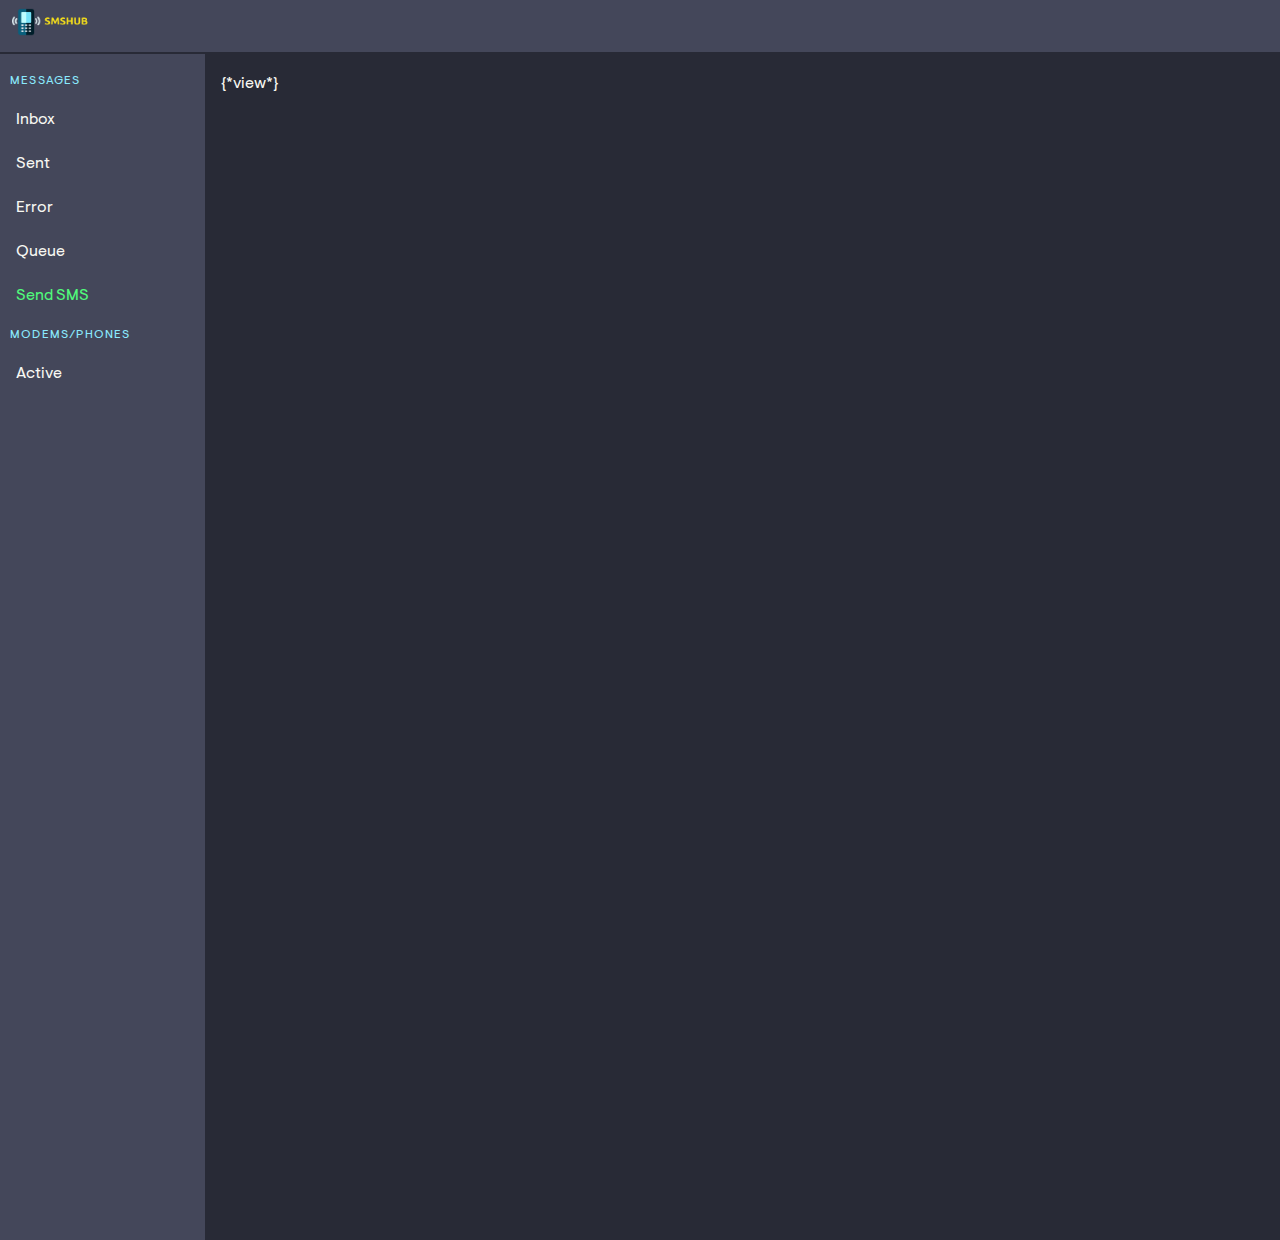
<file: templates/layout.html>
<!DOCTYPE html>
<html>

<head>
    <meta charset="utf-8">
    <meta http-equiv="X-UA-Compatible" content="IE=edge">
    <meta name="viewport" content="width=device-width, initial-scale=1">
    <title>{{title}}</title>
    <link rel="stylesheet" href="/public/css/font-awesome.min.css" /> 
    <link href="https://fonts.googleapis.com/css?family=Open+Sans:300,400,700" rel="stylesheet">
    <link rel="stylesheet" href="/public/css/bulma-dracula.css" /> 
    <link rel="stylesheet" href="/public/css/daterangepicker.css" /> 
    <link rel="stylesheet" type="text/css" href="/public/css/style.css">
</head>

<body>
	<header class="hero">
		<div class="hero-head">
			<nav class="navbar has-shadow" role="navigation" aria-label="main navigation">						
				<div class="navbar-brand">
					<a href="/" class="navbar-item is--brand">
						<figure>
							<img src="/public/img/mobile_icon.png">
						</figure> 
					</a>
					<a role="button" class="navbar-burger burger has-text-white" aria-label="menu" aria-expanded="false" data-target="navMenu">
						<span aria-hidden="true"></span>
						<span aria-hidden="true"></span>
						<span aria-hidden="true"></span>
					</a>
				</div>
			</nav>
		</div>
	</header>
	<div class="wrapper">
		<div class="columns">
			<aside class="column is-2 aside" style="min-height:1200px!important">
				<nav class="menu">
					<p class="menu-label">
                        Messages
                    </p>
                    <ul class="menu-list">
                        <li><a href="/inbox">Inbox</a></li>
                        <li><a href="/sent">Sent</a></li>
                        <li><a href="/badbox">Error</a></li>
                        <li><a href="/outbox">Queue</a></li> 
                        <li><a class="has-text-success" href="/send">Send SMS</a></li>	           
                    </ul>                 
					<p class="menu-label">
                        Modems/Phones
                    </p>
                     <ul class="menu-list">          
                        <li><a href="/phones">Active</a></li>                
                    </ul>             			
				</nav>
			</aside>
			<main class="column main">
			    <div class="container">
	                {*view*}        
			    </div>
			</main>
		</div>
	</div>	
	<script type="text/javascript" src="/public/js/jquery.min.js"></script>
	<script type="text/javascript" src="/public/js/moment.min.js"></script>
	<script type="text/javascript" src="/public/js/daterangepicker.js"></script>
    <script async type="text/javascript" src="/public/js/bulma.js"></script>
    <script type="text/javascript" src="/public/js/admin.js"></script>
</body>

</html>
</file>
<file: public/css/daterangepicker.css>
.daterangepicker {
  position: absolute;
  color: inherit;
  background-color: #fff;
  border-radius: 4px;
  border: 1px solid #ddd;
  width: 278px;
  max-width: none;
  padding: 0;
  margin-top: 7px;
  top: 100px;
  left: 20px;
  z-index: 3001;
  display: none;
  font-family: arial;
  font-size: 15px;
  line-height: 1em;
}

.daterangepicker:before, .daterangepicker:after {
  position: absolute;
  display: inline-block;
  border-bottom-color: rgba(0, 0, 0, 0.2);
  content: '';
}

.daterangepicker:before {
  top: -7px;
  border-right: 7px solid transparent;
  border-left: 7px solid transparent;
  border-bottom: 7px solid #ccc;
}

.daterangepicker:after {
  top: -6px;
  border-right: 6px solid transparent;
  border-bottom: 6px solid #fff;
  border-left: 6px solid transparent;
}

.daterangepicker.opensleft:before {
  right: 9px;
}

.daterangepicker.opensleft:after {
  right: 10px;
}

.daterangepicker.openscenter:before {
  left: 0;
  right: 0;
  width: 0;
  margin-left: auto;
  margin-right: auto;
}

.daterangepicker.openscenter:after {
  left: 0;
  right: 0;
  width: 0;
  margin-left: auto;
  margin-right: auto;
}

.daterangepicker.opensright:before {
  left: 9px;
}

.daterangepicker.opensright:after {
  left: 10px;
}

.daterangepicker.drop-up {
  margin-top: -7px;
}

.daterangepicker.drop-up:before {
  top: initial;
  bottom: -7px;
  border-bottom: initial;
  border-top: 7px solid #ccc;
}

.daterangepicker.drop-up:after {
  top: initial;
  bottom: -6px;
  border-bottom: initial;
  border-top: 6px solid #fff;
}

.daterangepicker.single .daterangepicker .ranges, .daterangepicker.single .drp-calendar {
  float: none;
}

.daterangepicker.single .drp-selected {
  display: none;
}

.daterangepicker.show-calendar .drp-calendar {
  display: block;
}

.daterangepicker.show-calendar .drp-buttons {
  display: block;
}

.daterangepicker.auto-apply .drp-buttons {
  display: none;
}

.daterangepicker .drp-calendar {
  display: none;
  max-width: 270px;
}

.daterangepicker .drp-calendar.left {
  padding: 8px 0 8px 8px;
}

.daterangepicker .drp-calendar.right {
  padding: 8px;
}

.daterangepicker .drp-calendar.single .calendar-table {
  border: none;
}

.daterangepicker .calendar-table .next span, .daterangepicker .calendar-table .prev span {
  color: #fff;
  border: solid black;
  border-width: 0 2px 2px 0;
  border-radius: 0;
  display: inline-block;
  padding: 3px;
}

.daterangepicker .calendar-table .next span {
  transform: rotate(-45deg);
  -webkit-transform: rotate(-45deg);
}

.daterangepicker .calendar-table .prev span {
  transform: rotate(135deg);
  -webkit-transform: rotate(135deg);
}

.daterangepicker .calendar-table th, .daterangepicker .calendar-table td {
  white-space: nowrap;
  text-align: center;
  vertical-align: middle;
  min-width: 32px;
  width: 32px;
  height: 24px;
  line-height: 24px;
  font-size: 12px;
  border-radius: 4px;
  border: 1px solid transparent;
  white-space: nowrap;
  cursor: pointer;
}

.daterangepicker .calendar-table {
  border: 1px solid #fff;
  border-radius: 4px;
  background-color: #fff;
}

.daterangepicker .calendar-table table {
  width: 100%;
  margin: 0;
  border-spacing: 0;
  border-collapse: collapse;
}

.daterangepicker td.available:hover, .daterangepicker th.available:hover {
  background-color: #eee;
  border-color: transparent;
  color: inherit;
}

.daterangepicker td.week, .daterangepicker th.week {
  font-size: 80%;
  color: #ccc;
}

.daterangepicker td.off, .daterangepicker td.off.in-range, .daterangepicker td.off.start-date, .daterangepicker td.off.end-date {
  background-color: #fff;
  border-color: transparent;
  color: #999;
}

.daterangepicker td.in-range {
  background-color: #ebf4f8;
  border-color: transparent;
  color: #000;
  border-radius: 0;
}

.daterangepicker td.start-date {
  border-radius: 4px 0 0 4px;
}

.daterangepicker td.end-date {
  border-radius: 0 4px 4px 0;
}

.daterangepicker td.start-date.end-date {
  border-radius: 4px;
}

.daterangepicker td.active, .daterangepicker td.active:hover {
  background-color: #357ebd;
  border-color: transparent;
  color: #fff;
}

.daterangepicker th.month {
  width: auto;
}

.daterangepicker td.disabled, .daterangepicker option.disabled {
  color: #999;
  cursor: not-allowed;
  text-decoration: line-through;
}

.daterangepicker select.monthselect, .daterangepicker select.yearselect {
  font-size: 12px;
  padding: 1px;
  height: auto;
  margin: 0;
  cursor: default;
}

.daterangepicker select.monthselect {
  margin-right: 2%;
  width: 56%;
}

.daterangepicker select.yearselect {
  width: 40%;
}

.daterangepicker select.hourselect, .daterangepicker select.minuteselect, .daterangepicker select.secondselect, .daterangepicker select.ampmselect {
  width: 50px;
  margin: 0 auto;
  background: #eee;
  border: 1px solid #eee;
  padding: 2px;
  outline: 0;
  font-size: 12px;
}

.daterangepicker .calendar-time {
  text-align: center;
  margin: 4px auto 0 auto;
  line-height: 30px;
  position: relative;
}

.daterangepicker .calendar-time select.disabled {
  color: #ccc;
  cursor: not-allowed;
}

.daterangepicker .drp-buttons {
  clear: both;
  text-align: right;
  padding: 8px;
  border-top: 1px solid #ddd;
  display: none;
  line-height: 12px;
  vertical-align: middle;
}

.daterangepicker .drp-selected {
  display: inline-block;
  font-size: 12px;
  padding-right: 8px;
}

.daterangepicker .drp-buttons .btn {
  margin-left: 8px;
  font-size: 12px;
  font-weight: bold;
  padding: 4px 8px;
}

.daterangepicker.show-ranges.single.rtl .drp-calendar.left {
  border-right: 1px solid #ddd;
}

.daterangepicker.show-ranges.single.ltr .drp-calendar.left {
  border-left: 1px solid #ddd;
}

.daterangepicker.show-ranges.rtl .drp-calendar.right {
  border-right: 1px solid #ddd;
}

.daterangepicker.show-ranges.ltr .drp-calendar.left {
  border-left: 1px solid #ddd;
}

.daterangepicker .ranges {
  float: none;
  text-align: left;
  margin: 0;
}

.daterangepicker.show-calendar .ranges {
  margin-top: 8px;
}

.daterangepicker .ranges ul {
  list-style: none;
  margin: 0 auto;
  padding: 0;
  width: 100%;
}

.daterangepicker .ranges li {
  font-size: 12px;
  padding: 8px 12px;
  cursor: pointer;
}

.daterangepicker .ranges li:hover {
  background-color: #eee;
}

.daterangepicker .ranges li.active {
  background-color: #08c;
  color: #fff;
}

/*  Larger Screen Styling */
@media (min-width: 564px) {
  .daterangepicker {
    width: auto;
  }

  .daterangepicker .ranges ul {
    width: 140px;
  }

  .daterangepicker.single .ranges ul {
    width: 100%;
  }

  .daterangepicker.single .drp-calendar.left {
    clear: none;
  }

  .daterangepicker.single .ranges, .daterangepicker.single .drp-calendar {
    float: left;
  }

  .daterangepicker {
    direction: ltr;
    text-align: left;
  }

  .daterangepicker .drp-calendar.left {
    clear: left;
    margin-right: 0;
  }

  .daterangepicker .drp-calendar.left .calendar-table {
    border-right: none;
    border-top-right-radius: 0;
    border-bottom-right-radius: 0;
  }

  .daterangepicker .drp-calendar.right {
    margin-left: 0;
  }

  .daterangepicker .drp-calendar.right .calendar-table {
    border-left: none;
    border-top-left-radius: 0;
    border-bottom-left-radius: 0;
  }

  .daterangepicker .drp-calendar.left .calendar-table {
    padding-right: 8px;
  }

  .daterangepicker .ranges, .daterangepicker .drp-calendar {
    float: left;
  }
}

@media (min-width: 730px) {
  .daterangepicker .ranges {
    width: auto;
  }

  .daterangepicker .ranges {
    float: left;
  }

  .daterangepicker.rtl .ranges {
    float: right;
  }

  .daterangepicker .drp-calendar.left {
    clear: none !important;
  }
}
</file>
<file: public/css/style.css>
@charset "UTF-8";

.daterangepicker td, .daterangepicker th {
  color: #000!important;
}

/* FONT PATH
 * -------------------------- */
@font-face {
  font-family: 'FontAwesome';
  src: url("../fonts/fontawesome-webfont.eot?v=4.7.0");
  src: url("../fonts/fontawesome-webfont.eot?#iefix&v=4.7.0") format("embedded-opentype"), url("../fonts/fontawesome-webfont.woff2?v=4.7.0") format("woff2"), url("../fonts/fontawesome-webfont.woff?v=4.7.0") format("woff"), url("../fonts/fontawesome-webfont.ttf?v=4.7.0") format("truetype"), url("../fonts/fontawesome-webfont.svg?v=4.7.0#fontawesomeregular") format("svg");
  font-weight: normal;
  font-style: normal; }

.fa {
  display: inline-block;
  font: normal normal normal 14px/1 FontAwesome;
  font-size: inherit;
  text-rendering: auto;
  -webkit-font-smoothing: antialiased;
  -moz-osx-font-smoothing: grayscale; }

/* makes the font 33% larger relative to the icon container */
.fa-lg {
  font-size: 1.33333em;
  line-height: 0.75em;
  vertical-align: -15%; }

.fa-2x {
  font-size: 2em; }

.fa-3x {
  font-size: 3em; }

.fa-4x {
  font-size: 4em; }

.fa-5x {
  font-size: 5em; }

.fa-fw {
  width: 1.28571em;
  text-align: center; }

.fa-ul {
  padding-left: 0;
  margin-left: 2.14286em;
  list-style-type: none; }

.fa-ul > li {
  position: relative; }

.fa-li {
  position: absolute;
  left: -2.14286em;
  width: 2.14286em;
  top: 0.14286em;
  text-align: center; }

.fa-li.fa-lg {
  left: -1.85714em; }

.fa-border {
  padding: .2em .25em .15em;
  border: solid 0.08em #eee;
  border-radius: .1em; }

.fa-pull-left {
  float: left; }

.fa-pull-right {
  float: right; }

.fa.fa-pull-left {
  margin-right: .3em; }

.fa.fa-pull-right {
  margin-left: .3em; }

/* Deprecated as of 4.4.0 */
.pull-right {
  float: right; }

.pull-left {
  float: left; }

.fa.pull-left {
  margin-right: .3em; }

.fa.pull-right {
  margin-left: .3em; }

.fa-spin {
  -webkit-animation: fa-spin 2s infinite linear;
  animation: fa-spin 2s infinite linear; }

.fa-pulse {
  -webkit-animation: fa-spin 1s infinite steps(8);
  animation: fa-spin 1s infinite steps(8); }

@-webkit-keyframes fa-spin {
  0% {
    -webkit-transform: rotate(0deg);
    transform: rotate(0deg); }
  100% {
    -webkit-transform: rotate(359deg);
    transform: rotate(359deg); } }

@keyframes fa-spin {
  0% {
    -webkit-transform: rotate(0deg);
    transform: rotate(0deg); }
  100% {
    -webkit-transform: rotate(359deg);
    transform: rotate(359deg); } }

.fa-rotate-90 {
  -ms-filter: "progid:DXImageTransform.Microsoft.BasicImage(rotation=1)";
  -webkit-transform: rotate(90deg);
  transform: rotate(90deg); }

.fa-rotate-180 {
  -ms-filter: "progid:DXImageTransform.Microsoft.BasicImage(rotation=2)";
  -webkit-transform: rotate(180deg);
  transform: rotate(180deg); }

.fa-rotate-270 {
  -ms-filter: "progid:DXImageTransform.Microsoft.BasicImage(rotation=3)";
  -webkit-transform: rotate(270deg);
  transform: rotate(270deg); }

.fa-flip-horizontal {
  -ms-filter: "progid:DXImageTransform.Microsoft.BasicImage(rotation=0, mirror=1)";
  -webkit-transform: scale(-1, 1);
  transform: scale(-1, 1); }

.fa-flip-vertical {
  -ms-filter: "progid:DXImageTransform.Microsoft.BasicImage(rotation=2, mirror=1)";
  -webkit-transform: scale(1, -1);
  transform: scale(1, -1); }

:root .fa-rotate-90,
:root .fa-rotate-180,
:root .fa-rotate-270,
:root .fa-flip-horizontal,
:root .fa-flip-vertical {
  -webkit-filter: none;
  filter: none; }

.fa-stack {
  position: relative;
  display: inline-block;
  width: 2em;
  height: 2em;
  line-height: 2em;
  vertical-align: middle; }

.fa-stack-1x, .fa-stack-2x {
  position: absolute;
  left: 0;
  width: 100%;
  text-align: center; }

.fa-stack-1x {
  line-height: inherit; }

.fa-stack-2x {
  font-size: 2em; }

.fa-inverse {
  color: #fff; }

/* Font Awesome uses the Unicode Private Use Area (PUA) to ensure screen
   readers do not read off random characters that represent icons */
.fa-glass:before {
  content: ""; }

.fa-music:before {
  content: ""; }

.fa-search:before {
  content: ""; }

.fa-envelope-o:before {
  content: ""; }

.fa-heart:before {
  content: ""; }

.fa-star:before {
  content: ""; }

.fa-star-o:before {
  content: ""; }

.fa-user:before {
  content: ""; }

.fa-film:before {
  content: ""; }

.fa-th-large:before {
  content: ""; }

.fa-th:before {
  content: ""; }

.fa-th-list:before {
  content: ""; }

.fa-check:before {
  content: ""; }

.fa-remove:before,
.fa-close:before,
.fa-times:before {
  content: ""; }

.fa-search-plus:before {
  content: ""; }

.fa-search-minus:before {
  content: ""; }

.fa-power-off:before {
  content: ""; }

.fa-signal:before {
  content: ""; }

.fa-gear:before,
.fa-cog:before {
  content: ""; }

.fa-trash-o:before {
  content: ""; }

.fa-home:before {
  content: ""; }

.fa-file-o:before {
  content: ""; }

.fa-clock-o:before {
  content: ""; }

.fa-road:before {
  content: ""; }

.fa-download:before {
  content: ""; }

.fa-arrow-circle-o-down:before {
  content: ""; }

.fa-arrow-circle-o-up:before {
  content: ""; }

.fa-inbox:before {
  content: ""; }

.fa-play-circle-o:before {
  content: ""; }

.fa-rotate-right:before,
.fa-repeat:before {
  content: ""; }

.fa-refresh:before {
  content: ""; }

.fa-list-alt:before {
  content: ""; }

.fa-lock:before {
  content: ""; }

.fa-flag:before {
  content: ""; }

.fa-headphones:before {
  content: ""; }

.fa-volume-off:before {
  content: ""; }

.fa-volume-down:before {
  content: ""; }

.fa-volume-up:before {
  content: ""; }

.fa-qrcode:before {
  content: ""; }

.fa-barcode:before {
  content: ""; }

.fa-tag:before {
  content: ""; }

.fa-tags:before {
  content: ""; }

.fa-book:before {
  content: ""; }

.fa-bookmark:before {
  content: ""; }

.fa-print:before {
  content: ""; }

.fa-camera:before {
  content: ""; }

.fa-font:before {
  content: ""; }

.fa-bold:before {
  content: ""; }

.fa-italic:before {
  content: ""; }

.fa-text-height:before {
  content: ""; }

.fa-text-width:before {
  content: ""; }

.fa-align-left:before {
  content: ""; }

.fa-align-center:before {
  content: ""; }

.fa-align-right:before {
  content: ""; }

.fa-align-justify:before {
  content: ""; }

.fa-list:before {
  content: ""; }

.fa-dedent:before,
.fa-outdent:before {
  content: ""; }

.fa-indent:before {
  content: ""; }

.fa-video-camera:before {
  content: ""; }

.fa-photo:before,
.fa-image:before,
.fa-picture-o:before {
  content: ""; }

.fa-pencil:before {
  content: ""; }

.fa-map-marker:before {
  content: ""; }

.fa-adjust:before {
  content: ""; }

.fa-tint:before {
  content: ""; }

.fa-edit:before,
.fa-pencil-square-o:before {
  content: ""; }

.fa-share-square-o:before {
  content: ""; }

.fa-check-square-o:before {
  content: ""; }

.fa-arrows:before {
  content: ""; }

.fa-step-backward:before {
  content: ""; }

.fa-fast-backward:before {
  content: ""; }

.fa-backward:before {
  content: ""; }

.fa-play:before {
  content: ""; }

.fa-pause:before {
  content: ""; }

.fa-stop:before {
  content: ""; }

.fa-forward:before {
  content: ""; }

.fa-fast-forward:before {
  content: ""; }

.fa-step-forward:before {
  content: ""; }

.fa-eject:before {
  content: ""; }

.fa-chevron-left:before {
  content: ""; }

.fa-chevron-right:before {
  content: ""; }

.fa-plus-circle:before {
  content: ""; }

.fa-minus-circle:before {
  content: ""; }

.fa-times-circle:before {
  content: ""; }

.fa-check-circle:before {
  content: ""; }

.fa-question-circle:before {
  content: ""; }

.fa-info-circle:before {
  content: ""; }

.fa-crosshairs:before {
  content: ""; }

.fa-times-circle-o:before {
  content: ""; }

.fa-check-circle-o:before {
  content: ""; }

.fa-ban:before {
  content: ""; }

.fa-arrow-left:before {
  content: ""; }

.fa-arrow-right:before {
  content: ""; }

.fa-arrow-up:before {
  content: ""; }

.fa-arrow-down:before {
  content: ""; }

.fa-mail-forward:before,
.fa-share:before {
  content: ""; }

.fa-expand:before {
  content: ""; }

.fa-compress:before {
  content: ""; }

.fa-plus:before {
  content: ""; }

.fa-minus:before {
  content: ""; }

.fa-asterisk:before {
  content: ""; }

.fa-exclamation-circle:before {
  content: ""; }

.fa-gift:before {
  content: ""; }

.fa-leaf:before {
  content: ""; }

.fa-fire:before {
  content: ""; }

.fa-eye:before {
  content: ""; }

.fa-eye-slash:before {
  content: ""; }

.fa-warning:before,
.fa-exclamation-triangle:before {
  content: ""; }

.fa-plane:before {
  content: ""; }

.fa-calendar:before {
  content: ""; }

.fa-random:before {
  content: ""; }

.fa-comment:before {
  content: ""; }

.fa-magnet:before {
  content: ""; }

.fa-chevron-up:before {
  content: ""; }

.fa-chevron-down:before {
  content: ""; }

.fa-retweet:before {
  content: ""; }

.fa-shopping-cart:before {
  content: ""; }

.fa-folder:before {
  content: ""; }

.fa-folder-open:before {
  content: ""; }

.fa-arrows-v:before {
  content: ""; }

.fa-arrows-h:before {
  content: ""; }

.fa-bar-chart-o:before,
.fa-bar-chart:before {
  content: ""; }

.fa-twitter-square:before {
  content: ""; }

.fa-facebook-square:before {
  content: ""; }

.fa-camera-retro:before {
  content: ""; }

.fa-key:before {
  content: ""; }

.fa-gears:before,
.fa-cogs:before {
  content: ""; }

.fa-comments:before {
  content: ""; }

.fa-thumbs-o-up:before {
  content: ""; }

.fa-thumbs-o-down:before {
  content: ""; }

.fa-star-half:before {
  content: ""; }

.fa-heart-o:before {
  content: ""; }

.fa-sign-out:before {
  content: ""; }

.fa-linkedin-square:before {
  content: ""; }

.fa-thumb-tack:before {
  content: ""; }

.fa-external-link:before {
  content: ""; }

.fa-sign-in:before {
  content: ""; }

.fa-trophy:before {
  content: ""; }

.fa-github-square:before {
  content: ""; }

.fa-upload:before {
  content: ""; }

.fa-lemon-o:before {
  content: ""; }

.fa-phone:before {
  content: ""; }

.fa-square-o:before {
  content: ""; }

.fa-bookmark-o:before {
  content: ""; }

.fa-phone-square:before {
  content: ""; }

.fa-twitter:before {
  content: ""; }

.fa-facebook-f:before,
.fa-facebook:before {
  content: ""; }

.fa-github:before {
  content: ""; }

.fa-unlock:before {
  content: ""; }

.fa-credit-card:before {
  content: ""; }

.fa-feed:before,
.fa-rss:before {
  content: ""; }

.fa-hdd-o:before {
  content: ""; }

.fa-bullhorn:before {
  content: ""; }

.fa-bell:before {
  content: ""; }

.fa-certificate:before {
  content: ""; }

.fa-hand-o-right:before {
  content: ""; }

.fa-hand-o-left:before {
  content: ""; }

.fa-hand-o-up:before {
  content: ""; }

.fa-hand-o-down:before {
  content: ""; }

.fa-arrow-circle-left:before {
  content: ""; }

.fa-arrow-circle-right:before {
  content: ""; }

.fa-arrow-circle-up:before {
  content: ""; }

.fa-arrow-circle-down:before {
  content: ""; }

.fa-globe:before {
  content: ""; }

.fa-wrench:before {
  content: ""; }

.fa-tasks:before {
  content: ""; }

.fa-filter:before {
  content: ""; }

.fa-briefcase:before {
  content: ""; }

.fa-arrows-alt:before {
  content: ""; }

.fa-group:before,
.fa-users:before {
  content: ""; }

.fa-chain:before,
.fa-link:before {
  content: ""; }

.fa-cloud:before {
  content: ""; }

.fa-flask:before {
  content: ""; }

.fa-cut:before,
.fa-scissors:before {
  content: ""; }

.fa-copy:before,
.fa-files-o:before {
  content: ""; }

.fa-paperclip:before {
  content: ""; }

.fa-save:before,
.fa-floppy-o:before {
  content: ""; }

.fa-square:before {
  content: ""; }

.fa-navicon:before,
.fa-reorder:before,
.fa-bars:before {
  content: ""; }

.fa-list-ul:before {
  content: ""; }

.fa-list-ol:before {
  content: ""; }

.fa-strikethrough:before {
  content: ""; }

.fa-underline:before {
  content: ""; }

.fa-table:before {
  content: ""; }

.fa-magic:before {
  content: ""; }

.fa-truck:before {
  content: ""; }

.fa-pinterest:before {
  content: ""; }

.fa-pinterest-square:before {
  content: ""; }

.fa-google-plus-square:before {
  content: ""; }

.fa-google-plus:before {
  content: ""; }

.fa-money:before {
  content: ""; }

.fa-caret-down:before {
  content: ""; }

.fa-caret-up:before {
  content: ""; }

.fa-caret-left:before {
  content: ""; }

.fa-caret-right:before {
  content: ""; }

.fa-columns:before {
  content: ""; }

.fa-unsorted:before,
.fa-sort:before {
  content: ""; }

.fa-sort-down:before,
.fa-sort-desc:before {
  content: ""; }

.fa-sort-up:before,
.fa-sort-asc:before {
  content: ""; }

.fa-envelope:before {
  content: ""; }

.fa-linkedin:before {
  content: ""; }

.fa-rotate-left:before,
.fa-undo:before {
  content: ""; }

.fa-legal:before,
.fa-gavel:before {
  content: ""; }

.fa-dashboard:before,
.fa-tachometer:before {
  content: ""; }

.fa-comment-o:before {
  content: ""; }

.fa-comments-o:before {
  content: ""; }

.fa-flash:before,
.fa-bolt:before {
  content: ""; }

.fa-sitemap:before {
  content: ""; }

.fa-umbrella:before {
  content: ""; }

.fa-paste:before,
.fa-clipboard:before {
  content: ""; }

.fa-lightbulb-o:before {
  content: ""; }

.fa-exchange:before {
  content: ""; }

.fa-cloud-download:before {
  content: ""; }

.fa-cloud-upload:before {
  content: ""; }

.fa-user-md:before {
  content: ""; }

.fa-stethoscope:before {
  content: ""; }

.fa-suitcase:before {
  content: ""; }

.fa-bell-o:before {
  content: ""; }

.fa-coffee:before {
  content: ""; }

.fa-cutlery:before {
  content: ""; }

.fa-file-text-o:before {
  content: ""; }

.fa-building-o:before {
  content: ""; }

.fa-hospital-o:before {
  content: ""; }

.fa-ambulance:before {
  content: ""; }

.fa-medkit:before {
  content: ""; }

.fa-fighter-jet:before {
  content: ""; }

.fa-beer:before {
  content: ""; }

.fa-h-square:before {
  content: ""; }

.fa-plus-square:before {
  content: ""; }

.fa-angle-double-left:before {
  content: ""; }

.fa-angle-double-right:before {
  content: ""; }

.fa-angle-double-up:before {
  content: ""; }

.fa-angle-double-down:before {
  content: ""; }

.fa-angle-left:before {
  content: ""; }

.fa-angle-right:before {
  content: ""; }

.fa-angle-up:before {
  content: ""; }

.fa-angle-down:before {
  content: ""; }

.fa-desktop:before {
  content: ""; }

.fa-laptop:before {
  content: ""; }

.fa-tablet:before {
  content: ""; }

.fa-mobile-phone:before,
.fa-mobile:before {
  content: ""; }

.fa-circle-o:before {
  content: ""; }

.fa-quote-left:before {
  content: ""; }

.fa-quote-right:before {
  content: ""; }

.fa-spinner:before {
  content: ""; }

.fa-circle:before {
  content: ""; }

.fa-mail-reply:before,
.fa-reply:before {
  content: ""; }

.fa-github-alt:before {
  content: ""; }

.fa-folder-o:before {
  content: ""; }

.fa-folder-open-o:before {
  content: ""; }

.fa-smile-o:before {
  content: ""; }

.fa-frown-o:before {
  content: ""; }

.fa-meh-o:before {
  content: ""; }

.fa-gamepad:before {
  content: ""; }

.fa-keyboard-o:before {
  content: ""; }

.fa-flag-o:before {
  content: ""; }

.fa-flag-checkered:before {
  content: ""; }

.fa-terminal:before {
  content: ""; }

.fa-code:before {
  content: ""; }

.fa-mail-reply-all:before,
.fa-reply-all:before {
  content: ""; }

.fa-star-half-empty:before,
.fa-star-half-full:before,
.fa-star-half-o:before {
  content: ""; }

.fa-location-arrow:before {
  content: ""; }

.fa-crop:before {
  content: ""; }

.fa-code-fork:before {
  content: ""; }

.fa-unlink:before,
.fa-chain-broken:before {
  content: ""; }

.fa-question:before {
  content: ""; }

.fa-info:before {
  content: ""; }

.fa-exclamation:before {
  content: ""; }

.fa-superscript:before {
  content: ""; }

.fa-subscript:before {
  content: ""; }

.fa-eraser:before {
  content: ""; }

.fa-puzzle-piece:before {
  content: ""; }

.fa-microphone:before {
  content: ""; }

.fa-microphone-slash:before {
  content: ""; }

.fa-shield:before {
  content: ""; }

.fa-calendar-o:before {
  content: ""; }

.fa-fire-extinguisher:before {
  content: ""; }

.fa-rocket:before {
  content: ""; }

.fa-maxcdn:before {
  content: ""; }

.fa-chevron-circle-left:before {
  content: ""; }

.fa-chevron-circle-right:before {
  content: ""; }

.fa-chevron-circle-up:before {
  content: ""; }

.fa-chevron-circle-down:before {
  content: ""; }

.fa-html5:before {
  content: ""; }

.fa-css3:before {
  content: ""; }

.fa-anchor:before {
  content: ""; }

.fa-unlock-alt:before {
  content: ""; }

.fa-bullseye:before {
  content: ""; }

.fa-ellipsis-h:before {
  content: ""; }

.fa-ellipsis-v:before {
  content: ""; }

.fa-rss-square:before {
  content: ""; }

.fa-play-circle:before {
  content: ""; }

.fa-ticket:before {
  content: ""; }

.fa-minus-square:before {
  content: ""; }

.fa-minus-square-o:before {
  content: ""; }

.fa-level-up:before {
  content: ""; }

.fa-level-down:before {
  content: ""; }

.fa-check-square:before {
  content: ""; }

.fa-pencil-square:before {
  content: ""; }

.fa-external-link-square:before {
  content: ""; }

.fa-share-square:before {
  content: ""; }

.fa-compass:before {
  content: ""; }

.fa-toggle-down:before,
.fa-caret-square-o-down:before {
  content: ""; }

.fa-toggle-up:before,
.fa-caret-square-o-up:before {
  content: ""; }

.fa-toggle-right:before,
.fa-caret-square-o-right:before {
  content: ""; }

.fa-euro:before,
.fa-eur:before {
  content: ""; }

.fa-gbp:before {
  content: ""; }

.fa-dollar:before,
.fa-usd:before {
  content: ""; }

.fa-rupee:before,
.fa-inr:before {
  content: ""; }

.fa-cny:before,
.fa-rmb:before,
.fa-yen:before,
.fa-jpy:before {
  content: ""; }

.fa-ruble:before,
.fa-rouble:before,
.fa-rub:before {
  content: ""; }

.fa-won:before,
.fa-krw:before {
  content: ""; }

.fa-bitcoin:before,
.fa-btc:before {
  content: ""; }

.fa-file:before {
  content: ""; }

.fa-file-text:before {
  content: ""; }

.fa-sort-alpha-asc:before {
  content: ""; }

.fa-sort-alpha-desc:before {
  content: ""; }

.fa-sort-amount-asc:before {
  content: ""; }

.fa-sort-amount-desc:before {
  content: ""; }

.fa-sort-numeric-asc:before {
  content: ""; }

.fa-sort-numeric-desc:before {
  content: ""; }

.fa-thumbs-up:before {
  content: ""; }

.fa-thumbs-down:before {
  content: ""; }

.fa-youtube-square:before {
  content: ""; }

.fa-youtube:before {
  content: ""; }

.fa-xing:before {
  content: ""; }

.fa-xing-square:before {
  content: ""; }

.fa-youtube-play:before {
  content: ""; }

.fa-dropbox:before {
  content: ""; }

.fa-stack-overflow:before {
  content: ""; }

.fa-instagram:before {
  content: ""; }

.fa-flickr:before {
  content: ""; }

.fa-adn:before {
  content: ""; }

.fa-bitbucket:before {
  content: ""; }

.fa-bitbucket-square:before {
  content: ""; }

.fa-tumblr:before {
  content: ""; }

.fa-tumblr-square:before {
  content: ""; }

.fa-long-arrow-down:before {
  content: ""; }

.fa-long-arrow-up:before {
  content: ""; }

.fa-long-arrow-left:before {
  content: ""; }

.fa-long-arrow-right:before {
  content: ""; }

.fa-apple:before {
  content: ""; }

.fa-windows:before {
  content: ""; }

.fa-android:before {
  content: ""; }

.fa-linux:before {
  content: ""; }

.fa-dribbble:before {
  content: ""; }

.fa-skype:before {
  content: ""; }

.fa-foursquare:before {
  content: ""; }

.fa-trello:before {
  content: ""; }

.fa-female:before {
  content: ""; }

.fa-male:before {
  content: ""; }

.fa-gittip:before,
.fa-gratipay:before {
  content: ""; }

.fa-sun-o:before {
  content: ""; }

.fa-moon-o:before {
  content: ""; }

.fa-archive:before {
  content: ""; }

.fa-bug:before {
  content: ""; }

.fa-vk:before {
  content: ""; }

.fa-weibo:before {
  content: ""; }

.fa-renren:before {
  content: ""; }

.fa-pagelines:before {
  content: ""; }

.fa-stack-exchange:before {
  content: ""; }

.fa-arrow-circle-o-right:before {
  content: ""; }

.fa-arrow-circle-o-left:before {
  content: ""; }

.fa-toggle-left:before,
.fa-caret-square-o-left:before {
  content: ""; }

.fa-dot-circle-o:before {
  content: ""; }

.fa-wheelchair:before {
  content: ""; }

.fa-vimeo-square:before {
  content: ""; }

.fa-turkish-lira:before,
.fa-try:before {
  content: ""; }

.fa-plus-square-o:before {
  content: ""; }

.fa-space-shuttle:before {
  content: ""; }

.fa-slack:before {
  content: ""; }

.fa-envelope-square:before {
  content: ""; }

.fa-wordpress:before {
  content: ""; }

.fa-openid:before {
  content: ""; }

.fa-institution:before,
.fa-bank:before,
.fa-university:before {
  content: ""; }

.fa-mortar-board:before,
.fa-graduation-cap:before {
  content: ""; }

.fa-yahoo:before {
  content: ""; }

.fa-google:before {
  content: ""; }

.fa-reddit:before {
  content: ""; }

.fa-reddit-square:before {
  content: ""; }

.fa-stumbleupon-circle:before {
  content: ""; }

.fa-stumbleupon:before {
  content: ""; }

.fa-delicious:before {
  content: ""; }

.fa-digg:before {
  content: ""; }

.fa-pied-piper-pp:before {
  content: ""; }

.fa-pied-piper-alt:before {
  content: ""; }

.fa-drupal:before {
  content: ""; }

.fa-joomla:before {
  content: ""; }

.fa-language:before {
  content: ""; }

.fa-fax:before {
  content: ""; }

.fa-building:before {
  content: ""; }

.fa-child:before {
  content: ""; }

.fa-paw:before {
  content: ""; }

.fa-spoon:before {
  content: ""; }

.fa-cube:before {
  content: ""; }

.fa-cubes:before {
  content: ""; }

.fa-behance:before {
  content: ""; }

.fa-behance-square:before {
  content: ""; }

.fa-steam:before {
  content: ""; }

.fa-steam-square:before {
  content: ""; }

.fa-recycle:before {
  content: ""; }

.fa-automobile:before,
.fa-car:before {
  content: ""; }

.fa-cab:before,
.fa-taxi:before {
  content: ""; }

.fa-tree:before {
  content: ""; }

.fa-spotify:before {
  content: ""; }

.fa-deviantart:before {
  content: ""; }

.fa-soundcloud:before {
  content: ""; }

.fa-database:before {
  content: ""; }

.fa-file-pdf-o:before {
  content: ""; }

.fa-file-word-o:before {
  content: ""; }

.fa-file-excel-o:before {
  content: ""; }

.fa-file-powerpoint-o:before {
  content: ""; }

.fa-file-photo-o:before,
.fa-file-picture-o:before,
.fa-file-image-o:before {
  content: ""; }

.fa-file-zip-o:before,
.fa-file-archive-o:before {
  content: ""; }

.fa-file-sound-o:before,
.fa-file-audio-o:before {
  content: ""; }

.fa-file-movie-o:before,
.fa-file-video-o:before {
  content: ""; }

.fa-file-code-o:before {
  content: ""; }

.fa-vine:before {
  content: ""; }

.fa-codepen:before {
  content: ""; }

.fa-jsfiddle:before {
  content: ""; }

.fa-life-bouy:before,
.fa-life-buoy:before,
.fa-life-saver:before,
.fa-support:before,
.fa-life-ring:before {
  content: ""; }

.fa-circle-o-notch:before {
  content: ""; }

.fa-ra:before,
.fa-resistance:before,
.fa-rebel:before {
  content: ""; }

.fa-ge:before,
.fa-empire:before {
  content: ""; }

.fa-git-square:before {
  content: ""; }

.fa-git:before {
  content: ""; }

.fa-y-combinator-square:before,
.fa-yc-square:before,
.fa-hacker-news:before {
  content: ""; }

.fa-tencent-weibo:before {
  content: ""; }

.fa-qq:before {
  content: ""; }

.fa-wechat:before,
.fa-weixin:before {
  content: ""; }

.fa-send:before,
.fa-paper-plane:before {
  content: ""; }

.fa-send-o:before,
.fa-paper-plane-o:before {
  content: ""; }

.fa-history:before {
  content: ""; }

.fa-circle-thin:before {
  content: ""; }

.fa-header:before {
  content: ""; }

.fa-paragraph:before {
  content: ""; }

.fa-sliders:before {
  content: ""; }

.fa-share-alt:before {
  content: ""; }

.fa-share-alt-square:before {
  content: ""; }

.fa-bomb:before {
  content: ""; }

.fa-soccer-ball-o:before,
.fa-futbol-o:before {
  content: ""; }

.fa-tty:before {
  content: ""; }

.fa-binoculars:before {
  content: ""; }

.fa-plug:before {
  content: ""; }

.fa-slideshare:before {
  content: ""; }

.fa-twitch:before {
  content: ""; }

.fa-yelp:before {
  content: ""; }

.fa-newspaper-o:before {
  content: ""; }

.fa-wifi:before {
  content: ""; }

.fa-calculator:before {
  content: ""; }

.fa-paypal:before {
  content: ""; }

.fa-google-wallet:before {
  content: ""; }

.fa-cc-visa:before {
  content: ""; }

.fa-cc-mastercard:before {
  content: ""; }

.fa-cc-discover:before {
  content: ""; }

.fa-cc-amex:before {
  content: ""; }

.fa-cc-paypal:before {
  content: ""; }

.fa-cc-stripe:before {
  content: ""; }

.fa-bell-slash:before {
  content: ""; }

.fa-bell-slash-o:before {
  content: ""; }

.fa-trash:before {
  content: ""; }

.fa-copyright:before {
  content: ""; }

.fa-at:before {
  content: ""; }

.fa-eyedropper:before {
  content: ""; }

.fa-paint-brush:before {
  content: ""; }

.fa-birthday-cake:before {
  content: ""; }

.fa-area-chart:before {
  content: ""; }

.fa-pie-chart:before {
  content: ""; }

.fa-line-chart:before {
  content: ""; }

.fa-lastfm:before {
  content: ""; }

.fa-lastfm-square:before {
  content: ""; }

.fa-toggle-off:before {
  content: ""; }

.fa-toggle-on:before {
  content: ""; }

.fa-bicycle:before {
  content: ""; }

.fa-bus:before {
  content: ""; }

.fa-ioxhost:before {
  content: ""; }

.fa-angellist:before {
  content: ""; }

.fa-cc:before {
  content: ""; }

.fa-shekel:before,
.fa-sheqel:before,
.fa-ils:before {
  content: ""; }

.fa-meanpath:before {
  content: ""; }

.fa-buysellads:before {
  content: ""; }

.fa-connectdevelop:before {
  content: ""; }

.fa-dashcube:before {
  content: ""; }

.fa-forumbee:before {
  content: ""; }

.fa-leanpub:before {
  content: ""; }

.fa-sellsy:before {
  content: ""; }

.fa-shirtsinbulk:before {
  content: ""; }

.fa-simplybuilt:before {
  content: ""; }

.fa-skyatlas:before {
  content: ""; }

.fa-cart-plus:before {
  content: ""; }

.fa-cart-arrow-down:before {
  content: ""; }

.fa-diamond:before {
  content: ""; }

.fa-ship:before {
  content: ""; }

.fa-user-secret:before {
  content: ""; }

.fa-motorcycle:before {
  content: ""; }

.fa-street-view:before {
  content: ""; }

.fa-heartbeat:before {
  content: ""; }

.fa-venus:before {
  content: ""; }

.fa-mars:before {
  content: ""; }

.fa-mercury:before {
  content: ""; }

.fa-intersex:before,
.fa-transgender:before {
  content: ""; }

.fa-transgender-alt:before {
  content: ""; }

.fa-venus-double:before {
  content: ""; }

.fa-mars-double:before {
  content: ""; }

.fa-venus-mars:before {
  content: ""; }

.fa-mars-stroke:before {
  content: ""; }

.fa-mars-stroke-v:before {
  content: ""; }

.fa-mars-stroke-h:before {
  content: ""; }

.fa-neuter:before {
  content: ""; }

.fa-genderless:before {
  content: ""; }

.fa-facebook-official:before {
  content: ""; }

.fa-pinterest-p:before {
  content: ""; }

.fa-whatsapp:before {
  content: ""; }

.fa-server:before {
  content: ""; }

.fa-user-plus:before {
  content: ""; }

.fa-user-times:before {
  content: ""; }

.fa-hotel:before,
.fa-bed:before {
  content: ""; }

.fa-viacoin:before {
  content: ""; }

.fa-train:before {
  content: ""; }

.fa-subway:before {
  content: ""; }

.fa-medium:before {
  content: ""; }

.fa-yc:before,
.fa-y-combinator:before {
  content: ""; }

.fa-optin-monster:before {
  content: ""; }

.fa-opencart:before {
  content: ""; }

.fa-expeditedssl:before {
  content: ""; }

.fa-battery-4:before,
.fa-battery:before,
.fa-battery-full:before {
  content: ""; }

.fa-battery-3:before,
.fa-battery-three-quarters:before {
  content: ""; }

.fa-battery-2:before,
.fa-battery-half:before {
  content: ""; }

.fa-battery-1:before,
.fa-battery-quarter:before {
  content: ""; }

.fa-battery-0:before,
.fa-battery-empty:before {
  content: ""; }

.fa-mouse-pointer:before {
  content: ""; }

.fa-i-cursor:before {
  content: ""; }

.fa-object-group:before {
  content: ""; }

.fa-object-ungroup:before {
  content: ""; }

.fa-sticky-note:before {
  content: ""; }

.fa-sticky-note-o:before {
  content: ""; }

.fa-cc-jcb:before {
  content: ""; }

.fa-cc-diners-club:before {
  content: ""; }

.fa-clone:before {
  content: ""; }

.fa-balance-scale:before {
  content: ""; }

.fa-hourglass-o:before {
  content: ""; }

.fa-hourglass-1:before,
.fa-hourglass-start:before {
  content: ""; }

.fa-hourglass-2:before,
.fa-hourglass-half:before {
  content: ""; }

.fa-hourglass-3:before,
.fa-hourglass-end:before {
  content: ""; }

.fa-hourglass:before {
  content: ""; }

.fa-hand-grab-o:before,
.fa-hand-rock-o:before {
  content: ""; }

.fa-hand-stop-o:before,
.fa-hand-paper-o:before {
  content: ""; }

.fa-hand-scissors-o:before {
  content: ""; }

.fa-hand-lizard-o:before {
  content: ""; }

.fa-hand-spock-o:before {
  content: ""; }

.fa-hand-pointer-o:before {
  content: ""; }

.fa-hand-peace-o:before {
  content: ""; }

.fa-trademark:before {
  content: ""; }

.fa-registered:before {
  content: ""; }

.fa-creative-commons:before {
  content: ""; }

.fa-gg:before {
  content: ""; }

.fa-gg-circle:before {
  content: ""; }

.fa-tripadvisor:before {
  content: ""; }

.fa-odnoklassniki:before {
  content: ""; }

.fa-odnoklassniki-square:before {
  content: ""; }

.fa-get-pocket:before {
  content: ""; }

.fa-wikipedia-w:before {
  content: ""; }

.fa-safari:before {
  content: ""; }

.fa-chrome:before {
  content: ""; }

.fa-firefox:before {
  content: ""; }

.fa-opera:before {
  content: ""; }

.fa-internet-explorer:before {
  content: ""; }

.fa-tv:before,
.fa-television:before {
  content: ""; }

.fa-contao:before {
  content: ""; }

.fa-500px:before {
  content: ""; }

.fa-amazon:before {
  content: ""; }

.fa-calendar-plus-o:before {
  content: ""; }

.fa-calendar-minus-o:before {
  content: ""; }

.fa-calendar-times-o:before {
  content: ""; }

.fa-calendar-check-o:before {
  content: ""; }

.fa-industry:before {
  content: ""; }

.fa-map-pin:before {
  content: ""; }

.fa-map-signs:before {
  content: ""; }

.fa-map-o:before {
  content: ""; }

.fa-map:before {
  content: ""; }

.fa-commenting:before {
  content: ""; }

.fa-commenting-o:before {
  content: ""; }

.fa-houzz:before {
  content: ""; }

.fa-vimeo:before {
  content: ""; }

.fa-black-tie:before {
  content: ""; }

.fa-fonticons:before {
  content: ""; }

.fa-reddit-alien:before {
  content: ""; }

.fa-edge:before {
  content: ""; }

.fa-credit-card-alt:before {
  content: ""; }

.fa-codiepie:before {
  content: ""; }

.fa-modx:before {
  content: ""; }

.fa-fort-awesome:before {
  content: ""; }

.fa-usb:before {
  content: ""; }

.fa-product-hunt:before {
  content: ""; }

.fa-mixcloud:before {
  content: ""; }

.fa-scribd:before {
  content: ""; }

.fa-pause-circle:before {
  content: ""; }

.fa-pause-circle-o:before {
  content: ""; }

.fa-stop-circle:before {
  content: ""; }

.fa-stop-circle-o:before {
  content: ""; }

.fa-shopping-bag:before {
  content: ""; }

.fa-shopping-basket:before {
  content: ""; }

.fa-hashtag:before {
  content: ""; }

.fa-bluetooth:before {
  content: ""; }

.fa-bluetooth-b:before {
  content: ""; }

.fa-percent:before {
  content: ""; }

.fa-gitlab:before {
  content: ""; }

.fa-wpbeginner:before {
  content: ""; }

.fa-wpforms:before {
  content: ""; }

.fa-envira:before {
  content: ""; }

.fa-universal-access:before {
  content: ""; }

.fa-wheelchair-alt:before {
  content: ""; }

.fa-question-circle-o:before {
  content: ""; }

.fa-blind:before {
  content: ""; }

.fa-audio-description:before {
  content: ""; }

.fa-volume-control-phone:before {
  content: ""; }

.fa-braille:before {
  content: ""; }

.fa-assistive-listening-systems:before {
  content: ""; }

.fa-asl-interpreting:before,
.fa-american-sign-language-interpreting:before {
  content: ""; }

.fa-deafness:before,
.fa-hard-of-hearing:before,
.fa-deaf:before {
  content: ""; }

.fa-glide:before {
  content: ""; }

.fa-glide-g:before {
  content: ""; }

.fa-signing:before,
.fa-sign-language:before {
  content: ""; }

.fa-low-vision:before {
  content: ""; }

.fa-viadeo:before {
  content: ""; }

.fa-viadeo-square:before {
  content: ""; }

.fa-snapchat:before {
  content: ""; }

.fa-snapchat-ghost:before {
  content: ""; }

.fa-snapchat-square:before {
  content: ""; }

.fa-pied-piper:before {
  content: ""; }

.fa-first-order:before {
  content: ""; }

.fa-yoast:before {
  content: ""; }

.fa-themeisle:before {
  content: ""; }

.fa-google-plus-circle:before,
.fa-google-plus-official:before {
  content: ""; }

.fa-fa:before,
.fa-font-awesome:before {
  content: ""; }

.fa-handshake-o:before {
  content: ""; }

.fa-envelope-open:before {
  content: ""; }

.fa-envelope-open-o:before {
  content: ""; }

.fa-linode:before {
  content: ""; }

.fa-address-book:before {
  content: ""; }

.fa-address-book-o:before {
  content: ""; }

.fa-vcard:before,
.fa-address-card:before {
  content: ""; }

.fa-vcard-o:before,
.fa-address-card-o:before {
  content: ""; }

.fa-user-circle:before {
  content: ""; }

.fa-user-circle-o:before {
  content: ""; }

.fa-user-o:before {
  content: ""; }

.fa-id-badge:before {
  content: ""; }

.fa-drivers-license:before,
.fa-id-card:before {
  content: ""; }

.fa-drivers-license-o:before,
.fa-id-card-o:before {
  content: ""; }

.fa-quora:before {
  content: ""; }

.fa-free-code-camp:before {
  content: ""; }

.fa-telegram:before {
  content: ""; }

.fa-thermometer-4:before,
.fa-thermometer:before,
.fa-thermometer-full:before {
  content: ""; }

.fa-thermometer-3:before,
.fa-thermometer-three-quarters:before {
  content: ""; }

.fa-thermometer-2:before,
.fa-thermometer-half:before {
  content: ""; }

.fa-thermometer-1:before,
.fa-thermometer-quarter:before {
  content: ""; }

.fa-thermometer-0:before,
.fa-thermometer-empty:before {
  content: ""; }

.fa-shower:before {
  content: ""; }

.fa-bathtub:before,
.fa-s15:before,
.fa-bath:before {
  content: ""; }

.fa-podcast:before {
  content: ""; }

.fa-window-maximize:before {
  content: ""; }

.fa-window-minimize:before {
  content: ""; }

.fa-window-restore:before {
  content: ""; }

.fa-times-rectangle:before,
.fa-window-close:before {
  content: ""; }

.fa-times-rectangle-o:before,
.fa-window-close-o:before {
  content: ""; }

.fa-bandcamp:before {
  content: ""; }

.fa-grav:before {
  content: ""; }

.fa-etsy:before {
  content: ""; }

.fa-imdb:before {
  content: ""; }

.fa-ravelry:before {
  content: ""; }

.fa-eercast:before {
  content: ""; }

.fa-microchip:before {
  content: ""; }

.fa-snowflake-o:before {
  content: ""; }

.fa-superpowers:before {
  content: ""; }

.fa-wpexplorer:before {
  content: ""; }

.fa-meetup:before {
  content: ""; }

.sr-only {
  position: absolute;
  width: 1px;
  height: 1px;
  padding: 0;
  margin: -1px;
  overflow: hidden;
  clip: rect(0, 0, 0, 0);
  border: 0; }

.sr-only-focusable:active, .sr-only-focusable:focus {
  position: static;
  width: auto;
  height: auto;
  margin: 0;
  overflow: visible;
  clip: auto; }

@font-face {
  font-family: 'Visuelt Pro';
  src: url("../fonts/VisueltPro-Medium.eot");
  src: local("VisueltPro-Medium"), url("../fonts/VisueltPro-Medium.eot?#iefix") format("embedded-opentype"), url("../fonts/VisueltPro-Medium.woff2") format("woff2"), url("../fonts/VisueltPro-Medium.woff") format("woff"), url("../fonts/VisueltPro-Medium.ttf") format("truetype");
  font-weight: 500;
  font-style: normal; }

@font-face {
  font-family: 'Visuelt Pro';
  src: url("../fonts/VisueltPro-Regular.eot");
  src: local("VisueltPro-Regular"), url("../fonts/VisueltPro-Regular.eot?#iefix") format("embedded-opentype"), url("../fonts/VisueltPro-Regular.woff2") format("woff2"), url("../fonts/VisueltPro-Regular.woff") format("woff"), url("../fonts/VisueltPro-Regular.ttf") format("truetype");
  font-weight: normal;
  font-style: normal; }

@font-face {
  font-family: 'Visuelt Pro';
  src: url("../fonts/VisueltPro-Bold.eot");
  src: local("VisueltPro-Bold"), url("../fonts/VisueltPro-Bold.eot?#iefix") format("embedded-opentype"), url("../fonts/VisueltPro-Bold.woff2") format("woff2"), url("../fonts/VisueltPro-Bold.woff") format("woff"), url("../fonts/VisueltPro-Bold.ttf") format("truetype");
  font-weight: bold;
  font-style: normal; }

@font-face {
  font-family: 'Visuelt Pro';
  src: url("../fonts/VisueltPro-ExtraLight.eot");
  src: local("VisueltPro-ExtraLight"), url("../fonts/VisueltPro-ExtraLight.eot?#iefix") format("embedded-opentype"), url("../fonts/VisueltPro-ExtraLight.woff2") format("woff2"), url("../fonts/VisueltPro-ExtraLight.woff") format("woff"), url("../fonts/VisueltPro-ExtraLight.ttf") format("truetype");
  font-weight: 200;
  font-style: normal; }

@font-face {
  font-family: 'Visuelt Pro';
  src: url("../fonts/VisueltPro-Thin.eot");
  src: local("VisueltPro-Thin"), url("../fonts/VisueltPro-Thin.eot?#iefix") format("embedded-opentype"), url("../fonts/VisueltPro-Thin.woff2") format("woff2"), url("../fonts/VisueltPro-Thin.woff") format("woff"), url("../fonts/VisueltPro-Thin.ttf") format("truetype");
  font-weight: 100;
  font-style: normal; }

@font-face {
  font-family: 'Visuelt Pro';
  src: url("../fonts/VisueltPro-Italic.eot");
  src: local("VisueltPro-Italic"), url("../fonts/VisueltPro-Italic.eot?#iefix") format("embedded-opentype"), url("../fonts/VisueltPro-Italic.woff2") format("woff2"), url("../fonts/VisueltPro-Italic.woff") format("woff"), url("../fonts/VisueltPro-Italic.ttf") format("truetype");
  font-weight: normal;
  font-style: italic; }

@font-face {
  font-family: 'Visuelt Pro';
  src: url("../fonts/VisueltPro-ExtraLightItalic.eot");
  src: local("VisueltPro-ExtraLightItalic"), url("../fonts/VisueltPro-ExtraLightItalic.eot?#iefix") format("embedded-opentype"), url("../fonts/VisueltPro-ExtraLightItalic.woff2") format("woff2"), url("../fonts/VisueltPro-ExtraLightItalic.woff") format("woff"), url("../fonts/VisueltPro-ExtraLightItalic.ttf") format("truetype");
  font-weight: 200;
  font-style: italic; }

@font-face {
  font-family: 'Visuelt Pro';
  src: url("../fonts/VisueltPro-BoldItalic.eot");
  src: local("VisueltPro-BoldItalic"), url("../fonts/VisueltPro-BoldItalic.eot?#iefix") format("embedded-opentype"), url("../fonts/VisueltPro-BoldItalic.woff2") format("woff2"), url("../fonts/VisueltPro-BoldItalic.woff") format("woff"), url("../fonts/VisueltPro-BoldItalic.ttf") format("truetype");
  font-weight: bold;
  font-style: italic; }

@font-face {
  font-family: 'Visuelt Pro';
  src: url("../fonts/VisueltPro-Black.eot");
  src: local("VisueltPro-Black"), url("../fonts/VisueltPro-Black.eot?#iefix") format("embedded-opentype"), url("../fonts/VisueltPro-Black.woff2") format("woff2"), url("../fonts/VisueltPro-Black.woff") format("woff"), url("../fonts/VisueltPro-Black.ttf") format("truetype");
  font-weight: 900;
  font-style: normal; }

@font-face {
  font-family: 'Visuelt Pro';
  src: url("../fonts/VisueltPro-MediumItalic.eot");
  src: local("VisueltPro-MediumItalic"), url("../fonts/VisueltPro-MediumItalic.eot?#iefix") format("embedded-opentype"), url("../fonts/VisueltPro-MediumItalic.woff2") format("woff2"), url("../fonts/VisueltPro-MediumItalic.woff") format("woff"), url("../fonts/VisueltPro-MediumItalic.ttf") format("truetype");
  font-weight: 500;
  font-style: italic; }

@font-face {
  font-family: 'Visuelt Pro';
  src: url("../fonts/VisueltPro-Light.eot");
  src: local("VisueltPro-Light"), url("../fonts/VisueltPro-Light.eot?#iefix") format("embedded-opentype"), url("../fonts/VisueltPro-Light.woff2") format("woff2"), url("../fonts/VisueltPro-Light.woff") format("woff"), url("../fonts/VisueltPro-Light.ttf") format("truetype");
  font-weight: 300;
  font-style: normal; }

@font-face {
  font-family: 'Visuelt Pro';
  src: url("../fonts/VisueltPro-BlackItalic.eot");
  src: local("VisueltPro-BlackItalic"), url("../fonts/VisueltPro-BlackItalic.eot?#iefix") format("embedded-opentype"), url("../fonts/VisueltPro-BlackItalic.woff2") format("woff2"), url("../fonts/VisueltPro-BlackItalic.woff") format("woff"), url("../fonts/VisueltPro-BlackItalic.ttf") format("truetype");
  font-weight: 900;
  font-style: italic; }

@font-face {
  font-family: 'Visuelt Pro';
  src: url("../fonts/VisueltPro-LightItalic.eot");
  src: local("VisueltPro-LightItalic"), url("../fonts/VisueltPro-LightItalic.eot?#iefix") format("embedded-opentype"), url("../fonts/VisueltPro-LightItalic.woff2") format("woff2"), url("../fonts/VisueltPro-LightItalic.woff") format("woff"), url("../fonts/VisueltPro-LightItalic.ttf") format("truetype");
  font-weight: 300;
  font-style: italic; }

@font-face {
  font-family: 'Visuelt Pro';
  src: url("../fonts/VisueltPro-ThinItalic.eot");
  src: local("VisueltPro-ThinItalic"), url("../fonts/VisueltPro-ThinItalic.eot?#iefix") format("embedded-opentype"), url("../fonts/VisueltPro-ThinItalic.woff2") format("woff2"), url("../fonts/VisueltPro-ThinItalic.woff") format("woff"), url("../fonts/VisueltPro-ThinItalic.ttf") format("truetype");
  font-weight: 100;
  font-style: italic; }

@font-face {
  font-family: 'Kelson Sans RU';
  src: url("../fonts/KelsonSans-RegularRU.eot");
  src: local("Kelson Sans Regular RU"), local("KelsonSans-RegularRU"), url("../fonts/KelsonSans-RegularRU.eot?#iefix") format("embedded-opentype"), url("../fonts/KelsonSans-RegularRU.woff") format("woff"), url("../fonts/KelsonSans-RegularRU.ttf") format("truetype");
  font-weight: normal;
  font-style: normal; }

@font-face {
  font-family: 'Kelson Sans RU';
  src: url("../fonts/KelsonSans-LightRU.eot");
  src: local("Kelson Sans Light RU"), local("KelsonSans-LightRU"), url("../fonts/KelsonSans-LightRU.eot?#iefix") format("embedded-opentype"), url("../fonts/KelsonSans-LightRU.woff") format("woff"), url("../fonts/KelsonSans-LightRU.ttf") format("truetype");
  font-weight: 300;
  font-style: normal; }

@font-face {
  font-family: 'Yu Gothic Light';
  src: url("../fonts/KelsonSans-LightRU.eot");
  src: local("Yu Gothic Light"), local("Yu Gothic Light"), url("../fonts/yugothil.woff") format("woff"), url("../fonts/yugothil.ttf") format("truetype");
  font-weight: 300;
  font-style: normal; }

@font-face {
  font-family: 'Kelson Sans RU';
  src: url("../fonts/KelsonSans-BoldRU.eot");
  src: local("Kelson Sans Bold RU"), local("KelsonSans-BoldRU"), url("../fonts/KelsonSans-BoldRU.eot?#iefix") format("embedded-opentype"), url("../fonts/KelsonSans-BoldRU.woff") format("woff"), url("../fonts/KelsonSans-BoldRU.ttf") format("truetype");
  font-weight: bold;
  font-style: normal; }

.is-family-news {
  font-family: Kelson Sans RU, Roboto, Helvetica Neue, Helvetica, Arial, sans-serif;
  font-weight: 500; }

/*! bulma.io v0.7.5 | MIT License | github.com/jgthms/bulma */
@-webkit-keyframes spinAround {
  from {
    -webkit-transform: rotate(0deg);
    transform: rotate(0deg); }
  to {
    -webkit-transform: rotate(359deg);
    transform: rotate(359deg); } }

@keyframes spinAround {
  from {
    -webkit-transform: rotate(0deg);
    transform: rotate(0deg); }
  to {
    -webkit-transform: rotate(359deg);
    transform: rotate(359deg); } }

.delete, .modal-close, .is-unselectable, .button, .file, .breadcrumb, .pagination-previous,
.pagination-next,
.pagination-link,
.pagination-ellipsis, .tabs {
  -webkit-touch-callout: none;
  -webkit-user-select: none;
  -moz-user-select: none;
  -ms-user-select: none;
  user-select: none; }

.select:not(.is-multiple):not(.is-loading)::after, .navbar-link:not(.is-arrowless)::after {
  border: 3px solid transparent;
  border-radius: 2px;
  border-right: 0;
  border-top: 0;
  content: " ";
  display: block;
  height: 0.625em;
  margin-top: -0.4375em;
  pointer-events: none;
  position: absolute;
  top: 50%;
  -webkit-transform: rotate(-45deg);
  transform: rotate(-45deg);
  -webkit-transform-origin: center;
  transform-origin: center;
  width: 0.625em; }

.box:not(:last-child), .content:not(:last-child), .notification:not(:last-child), .progress:not(:last-child), .table:not(:last-child), .table-container:not(:last-child), .title:not(:last-child),
.subtitle:not(:last-child), .block:not(:last-child), .highlight:not(:last-child), .breadcrumb:not(:last-child), .level:not(:last-child), .list:not(:last-child), .message:not(:last-child), .tabs:not(:last-child) {
  margin-bottom: 1.5rem; }

.delete, .modal-close {
  -moz-appearance: none;
  -webkit-appearance: none;
  background-color: rgba(10, 10, 10, 0.2);
  border: none;
  border-radius: 290486px;
  cursor: pointer;
  pointer-events: auto;
  display: inline-block;
  -webkit-box-flex: 0;
  -ms-flex-positive: 0;
  flex-grow: 0;
  -ms-flex-negative: 0;
  flex-shrink: 0;
  font-size: 0;
  height: 20px;
  max-height: 20px;
  max-width: 20px;
  min-height: 20px;
  min-width: 20px;
  outline: none;
  position: relative;
  vertical-align: top;
  width: 20px; }

.delete::before, .modal-close::before, .delete::after, .modal-close::after {
  background-color: white;
  content: "";
  display: block;
  left: 50%;
  position: absolute;
  top: 50%;
  -webkit-transform: translateX(-50%) translateY(-50%) rotate(45deg);
  transform: translateX(-50%) translateY(-50%) rotate(45deg);
  -webkit-transform-origin: center center;
  transform-origin: center center; }

.delete::before, .modal-close::before {
  height: 2px;
  width: 50%; }

.delete::after, .modal-close::after {
  height: 50%;
  width: 2px; }

.delete:hover, .modal-close:hover, .delete:focus, .modal-close:focus {
  background-color: rgba(10, 10, 10, 0.3); }

.delete:active, .modal-close:active {
  background-color: rgba(10, 10, 10, 0.4); }

.is-small.delete, .is-small.modal-close {
  height: 16px;
  max-height: 16px;
  max-width: 16px;
  min-height: 16px;
  min-width: 16px;
  width: 16px; }

.is-medium.delete, .is-medium.modal-close {
  height: 24px;
  max-height: 24px;
  max-width: 24px;
  min-height: 24px;
  min-width: 24px;
  width: 24px; }

.is-large.delete, .is-large.modal-close {
  height: 32px;
  max-height: 32px;
  max-width: 32px;
  min-height: 32px;
  min-width: 32px;
  width: 32px; }

.button.is-loading::after, .loader, .select.is-loading::after, .control.is-loading::after {
  -webkit-animation: spinAround 500ms infinite linear;
  animation: spinAround 500ms infinite linear;
  border: 2px solid #dbdbdb;
  border-radius: 290486px;
  border-right-color: transparent;
  border-top-color: transparent;
  content: "";
  display: block;
  height: 1em;
  position: relative;
  width: 1em; }

.is-overlay, .image.is-square img,
.image.is-square .has-ratio, .image.is-1by1 img,
.image.is-1by1 .has-ratio, .image.is-5by4 img,
.image.is-5by4 .has-ratio, .image.is-4by3 img,
.image.is-4by3 .has-ratio, .image.is-3by2 img,
.image.is-3by2 .has-ratio, .image.is-5by3 img,
.image.is-5by3 .has-ratio, .image.is-16by9 img,
.image.is-16by9 .has-ratio, .image.is-2by1 img,
.image.is-2by1 .has-ratio, .image.is-3by1 img,
.image.is-3by1 .has-ratio, .image.is-4by5 img,
.image.is-4by5 .has-ratio, .image.is-3by4 img,
.image.is-3by4 .has-ratio, .image.is-2by3 img,
.image.is-2by3 .has-ratio, .image.is-3by5 img,
.image.is-3by5 .has-ratio, .image.is-9by16 img,
.image.is-9by16 .has-ratio, .image.is-1by2 img,
.image.is-1by2 .has-ratio, .image.is-1by3 img,
.image.is-1by3 .has-ratio, .modal, .modal-background, .hero-video {
  bottom: 0;
  left: 0;
  position: absolute;
  right: 0;
  top: 0; }

.button, .input, .textarea, .select select, .file-cta,
.file-name, .pagination-previous,
.pagination-next,
.pagination-link,
.pagination-ellipsis {
  -moz-appearance: none;
  -webkit-appearance: none;
  -webkit-box-align: center;
  -ms-flex-align: center;
  align-items: center;
  border: 1px solid transparent;
  border-radius: 4px;
  -webkit-box-shadow: none;
  box-shadow: none;
  display: -webkit-inline-box;
  display: -ms-inline-flexbox;
  display: inline-flex;
  font-size: 1rem;
  height: 2.25em;
  -webkit-box-pack: start;
  -ms-flex-pack: start;
  justify-content: flex-start;
  line-height: 1.5;
  padding-bottom: calc(0.375em - 1px);
  padding-left: calc(0.625em - 1px);
  padding-right: calc(0.625em - 1px);
  padding-top: calc(0.375em - 1px);
  position: relative;
  vertical-align: top; }

.button:focus, .input:focus, .textarea:focus, .select select:focus, .file-cta:focus,
.file-name:focus, .pagination-previous:focus,
.pagination-next:focus,
.pagination-link:focus,
.pagination-ellipsis:focus, .is-focused.button, .is-focused.input, .is-focused.textarea, .select select.is-focused, .is-focused.file-cta,
.is-focused.file-name, .is-focused.pagination-previous,
.is-focused.pagination-next,
.is-focused.pagination-link,
.is-focused.pagination-ellipsis, .button:active, .input:active, .textarea:active, .select select:active, .file-cta:active,
.file-name:active, .pagination-previous:active,
.pagination-next:active,
.pagination-link:active,
.pagination-ellipsis:active, .is-active.button, .is-active.input, .is-active.textarea, .select select.is-active, .is-active.file-cta,
.is-active.file-name, .is-active.pagination-previous,
.is-active.pagination-next,
.is-active.pagination-link,
.is-active.pagination-ellipsis {
  outline: none; }

.button[disabled], .input[disabled], .textarea[disabled], .select select[disabled], .file-cta[disabled],
.file-name[disabled], .pagination-previous[disabled],
.pagination-next[disabled],
.pagination-link[disabled],
.pagination-ellipsis[disabled],
fieldset[disabled] .button,
fieldset[disabled] .input,
fieldset[disabled] .textarea,
fieldset[disabled] .select select,
.select fieldset[disabled] select,
fieldset[disabled] .file-cta,
fieldset[disabled] .file-name,
fieldset[disabled] .pagination-previous,
fieldset[disabled] .pagination-next,
fieldset[disabled] .pagination-link,
fieldset[disabled] .pagination-ellipsis {
  cursor: not-allowed; }

/*! minireset.css v0.0.4 | MIT License | github.com/jgthms/minireset.css */
html,
body,
p,
ol,
ul,
li,
dl,
dt,
dd,
blockquote,
figure,
fieldset,
legend,
textarea,
pre,
iframe,
hr,
h1,
h2,
h3,
h4,
h5,
h6 {
  margin: 0;
  padding: 0; }

h1,
h2,
h3,
h4,
h5,
h6 {
  font-size: 100%;
  font-weight: normal; }

ul {
  list-style: none; }

button,
input,
select,
textarea {
  margin: 0; }

html {
  -webkit-box-sizing: border-box;
  box-sizing: border-box; }

*, *::before, *::after {
  -webkit-box-sizing: inherit;
  box-sizing: inherit; }

img,
embed,
iframe,
object,
video {
  height: auto;
  max-width: 100%; }

audio {
  max-width: 100%; }

iframe {
  border: 0; }

table {
  border-collapse: collapse;
  border-spacing: 0; }

td,
th {
  padding: 0; }

td:not([align]),
th:not([align]) {
  text-align: left; }

html {
  background-color: #282a36;
  font-size: 16px;
  -moz-osx-font-smoothing: grayscale;
  -webkit-font-smoothing: antialiased;
  min-width: 300px;
  overflow-x: hidden;
  overflow-y: scroll;
  text-rendering: optimizeLegibility;
  -webkit-text-size-adjust: 100%;
  -moz-text-size-adjust: 100%;
  -ms-text-size-adjust: 100%;
  text-size-adjust: 100%; }

article,
aside,
figure,
footer,
header,
hgroup,
section {
  display: block; }

body,
button,
input,
select,
textarea {
  font-family: Visuelt Pro, Roboto, Helvetica Neue, Helvetica, Arial, sans-serif; }

code,
pre {
  -moz-osx-font-smoothing: auto;
  -webkit-font-smoothing: auto;
  font-family: monospace; }

body {
  color: #f8f8f2;
  font-size: 1em;
  font-weight: 400;
  line-height: 1.5; }

a {
  color: #ff79c6;
  cursor: pointer;
  text-decoration: none; }

a strong {
  color: currentColor; }

a:hover {
  color: #ff93d1; }

code {
  background-color: #44475a;
  color: #ff3860;
  font-size: 0.875em;
  font-weight: normal;
  padding: 0.25em 0.5em 0.25em; }

hr {
  background-color: #282a36;
  border: none;
  display: block;
  height: 2px;
  margin: 1.5rem 0; }

img {
  height: auto;
  max-width: 100%; }

input[type="checkbox"],
input[type="radio"] {
  vertical-align: baseline; }

small {
  font-size: 0.875em; }

span {
  font-style: inherit;
  font-weight: inherit; }

strong {
  color: #efefe1;
  font-weight: 700; }

fieldset {
  border: none; }

pre {
  -webkit-overflow-scrolling: touch;
  background-color: #282a36;
  color: #f8f8f2;
  font-size: 0.875em;
  overflow-x: auto;
  padding: 1.25rem 1.5rem;
  white-space: pre;
  word-wrap: normal; }

pre code {
  background-color: transparent;
  color: currentColor;
  font-size: 1em;
  padding: 0; }

table td,
table th {
  vertical-align: top; }

table td:not([align]),
table th:not([align]) {
  text-align: left; }

table th {
  color: #efefe1; }

.is-clearfix::after {
  clear: both;
  content: " ";
  display: table; }

.is-pulled-left {
  float: left !important; }

.is-pulled-right {
  float: right !important; }

.is-clipped {
  overflow: hidden !important; }

.is-size-1 {
  font-size: 3rem !important; }

.is-size-2 {
  font-size: 2.5rem !important; }

.is-size-3 {
  font-size: 2rem !important; }

.is-size-4 {
  font-size: 1.5rem !important; }

.is-size-5 {
  font-size: 1.25rem !important; }

.is-size-6 {
  font-size: 1rem !important; }

.is-size-7 {
  font-size: 0.75rem !important; }

@media screen and (max-width: 768px) {
  .is-size-1-mobile {
    font-size: 3rem !important; }
  .is-size-2-mobile {
    font-size: 2.5rem !important; }
  .is-size-3-mobile {
    font-size: 2rem !important; }
  .is-size-4-mobile {
    font-size: 1.5rem !important; }
  .is-size-5-mobile {
    font-size: 1.25rem !important; }
  .is-size-6-mobile {
    font-size: 1rem !important; }
  .is-size-7-mobile {
    font-size: 0.75rem !important; } }

@media screen and (min-width: 769px), print {
  .is-size-1-tablet {
    font-size: 3rem !important; }
  .is-size-2-tablet {
    font-size: 2.5rem !important; }
  .is-size-3-tablet {
    font-size: 2rem !important; }
  .is-size-4-tablet {
    font-size: 1.5rem !important; }
  .is-size-5-tablet {
    font-size: 1.25rem !important; }
  .is-size-6-tablet {
    font-size: 1rem !important; }
  .is-size-7-tablet {
    font-size: 0.75rem !important; } }

@media screen and (max-width: 1023px) {
  .is-size-1-touch {
    font-size: 3rem !important; }
  .is-size-2-touch {
    font-size: 2.5rem !important; }
  .is-size-3-touch {
    font-size: 2rem !important; }
  .is-size-4-touch {
    font-size: 1.5rem !important; }
  .is-size-5-touch {
    font-size: 1.25rem !important; }
  .is-size-6-touch {
    font-size: 1rem !important; }
  .is-size-7-touch {
    font-size: 0.75rem !important; } }

@media screen and (min-width: 1024px) {
  .is-size-1-desktop {
    font-size: 3rem !important; }
  .is-size-2-desktop {
    font-size: 2.5rem !important; }
  .is-size-3-desktop {
    font-size: 2rem !important; }
  .is-size-4-desktop {
    font-size: 1.5rem !important; }
  .is-size-5-desktop {
    font-size: 1.25rem !important; }
  .is-size-6-desktop {
    font-size: 1rem !important; }
  .is-size-7-desktop {
    font-size: 0.75rem !important; } }

@media screen and (min-width: 1216px) {
  .is-size-1-widescreen {
    font-size: 3rem !important; }
  .is-size-2-widescreen {
    font-size: 2.5rem !important; }
  .is-size-3-widescreen {
    font-size: 2rem !important; }
  .is-size-4-widescreen {
    font-size: 1.5rem !important; }
  .is-size-5-widescreen {
    font-size: 1.25rem !important; }
  .is-size-6-widescreen {
    font-size: 1rem !important; }
  .is-size-7-widescreen {
    font-size: 0.75rem !important; } }

@media screen and (min-width: 1408px) {
  .is-size-1-fullhd {
    font-size: 3rem !important; }
  .is-size-2-fullhd {
    font-size: 2.5rem !important; }
  .is-size-3-fullhd {
    font-size: 2rem !important; }
  .is-size-4-fullhd {
    font-size: 1.5rem !important; }
  .is-size-5-fullhd {
    font-size: 1.25rem !important; }
  .is-size-6-fullhd {
    font-size: 1rem !important; }
  .is-size-7-fullhd {
    font-size: 0.75rem !important; } }

.has-text-centered {
  text-align: center !important; }

.has-text-justified {
  text-align: justify !important; }

.has-text-left {
  text-align: left !important; }

.has-text-right {
  text-align: right !important; }

@media screen and (max-width: 768px) {
  .has-text-centered-mobile {
    text-align: center !important; } }

@media screen and (min-width: 769px), print {
  .has-text-centered-tablet {
    text-align: center !important; } }

@media screen and (min-width: 769px) and (max-width: 1023px) {
  .has-text-centered-tablet-only {
    text-align: center !important; } }

@media screen and (max-width: 1023px) {
  .has-text-centered-touch {
    text-align: center !important; } }

@media screen and (min-width: 1024px) {
  .has-text-centered-desktop {
    text-align: center !important; } }

@media screen and (min-width: 1024px) and (max-width: 1215px) {
  .has-text-centered-desktop-only {
    text-align: center !important; } }

@media screen and (min-width: 1216px) {
  .has-text-centered-widescreen {
    text-align: center !important; } }

@media screen and (min-width: 1216px) and (max-width: 1407px) {
  .has-text-centered-widescreen-only {
    text-align: center !important; } }

@media screen and (min-width: 1408px) {
  .has-text-centered-fullhd {
    text-align: center !important; } }

@media screen and (max-width: 768px) {
  .has-text-justified-mobile {
    text-align: justify !important; } }

@media screen and (min-width: 769px), print {
  .has-text-justified-tablet {
    text-align: justify !important; } }

@media screen and (min-width: 769px) and (max-width: 1023px) {
  .has-text-justified-tablet-only {
    text-align: justify !important; } }

@media screen and (max-width: 1023px) {
  .has-text-justified-touch {
    text-align: justify !important; } }

@media screen and (min-width: 1024px) {
  .has-text-justified-desktop {
    text-align: justify !important; } }

@media screen and (min-width: 1024px) and (max-width: 1215px) {
  .has-text-justified-desktop-only {
    text-align: justify !important; } }

@media screen and (min-width: 1216px) {
  .has-text-justified-widescreen {
    text-align: justify !important; } }

@media screen and (min-width: 1216px) and (max-width: 1407px) {
  .has-text-justified-widescreen-only {
    text-align: justify !important; } }

@media screen and (min-width: 1408px) {
  .has-text-justified-fullhd {
    text-align: justify !important; } }

@media screen and (max-width: 768px) {
  .has-text-left-mobile {
    text-align: left !important; } }

@media screen and (min-width: 769px), print {
  .has-text-left-tablet {
    text-align: left !important; } }

@media screen and (min-width: 769px) and (max-width: 1023px) {
  .has-text-left-tablet-only {
    text-align: left !important; } }

@media screen and (max-width: 1023px) {
  .has-text-left-touch {
    text-align: left !important; } }

@media screen and (min-width: 1024px) {
  .has-text-left-desktop {
    text-align: left !important; } }

@media screen and (min-width: 1024px) and (max-width: 1215px) {
  .has-text-left-desktop-only {
    text-align: left !important; } }

@media screen and (min-width: 1216px) {
  .has-text-left-widescreen {
    text-align: left !important; } }

@media screen and (min-width: 1216px) and (max-width: 1407px) {
  .has-text-left-widescreen-only {
    text-align: left !important; } }

@media screen and (min-width: 1408px) {
  .has-text-left-fullhd {
    text-align: left !important; } }

@media screen and (max-width: 768px) {
  .has-text-right-mobile {
    text-align: right !important; } }

@media screen and (min-width: 769px), print {
  .has-text-right-tablet {
    text-align: right !important; } }

@media screen and (min-width: 769px) and (max-width: 1023px) {
  .has-text-right-tablet-only {
    text-align: right !important; } }

@media screen and (max-width: 1023px) {
  .has-text-right-touch {
    text-align: right !important; } }

@media screen and (min-width: 1024px) {
  .has-text-right-desktop {
    text-align: right !important; } }

@media screen and (min-width: 1024px) and (max-width: 1215px) {
  .has-text-right-desktop-only {
    text-align: right !important; } }

@media screen and (min-width: 1216px) {
  .has-text-right-widescreen {
    text-align: right !important; } }

@media screen and (min-width: 1216px) and (max-width: 1407px) {
  .has-text-right-widescreen-only {
    text-align: right !important; } }

@media screen and (min-width: 1408px) {
  .has-text-right-fullhd {
    text-align: right !important; } }

.is-capitalized {
  text-transform: capitalize !important; }

.is-lowercase {
  text-transform: lowercase !important; }

.is-uppercase {
  text-transform: uppercase !important; }

.is-italic {
  font-style: italic !important; }

.has-text-white {
  color: white !important; }

a.has-text-white:hover, a.has-text-white:focus {
  color: #e6e6e6 !important; }

.has-background-white {
  background-color: white !important; }

.has-text-black {
  color: #0a0a0a !important; }

a.has-text-black:hover, a.has-text-black:focus {
  color: black !important; }

.has-background-black {
  background-color: #0a0a0a !important; }

.has-text-light {
  color: whitesmoke !important; }

a.has-text-light:hover, a.has-text-light:focus {
  color: #dbdbdb !important; }

.has-background-light {
  background-color: whitesmoke !important; }

.has-text-dark {
  color: #44475a !important; }

a.has-text-dark:hover, a.has-text-dark:focus {
  color: #2e303d !important; }

.has-background-dark {
  background-color: #44475a !important; }

.has-text-primary {
  color: #bd93f9 !important; }

a.has-text-primary:hover, a.has-text-primary:focus {
  color: #9f63f6 !important; }

.has-background-primary {
  background-color: #bd93f9 !important; }

.has-text-link {
  color: #ff79c6 !important; }

a.has-text-link:hover, a.has-text-link:focus {
  color: #ff46b0 !important; }

.has-background-link {
  background-color: #ff79c6 !important; }

.has-text-info {
  color: #8be9fd !important; }

a.has-text-info:hover, a.has-text-info:focus {
  color: #59dffc !important; }

.has-background-info {
  background-color: #8be9fd !important; }

.has-text-success {
  color: #50fa7b !important; }

a.has-text-success:hover, a.has-text-success:focus {
  color: #1ef956 !important; }

.has-background-success {
  background-color: #50fa7b !important; }

.has-text-warning {
  color: #f1fa8c !important; }

a.has-text-warning:hover, a.has-text-warning:focus {
  color: #ebf85b !important; }

.has-background-warning {
  background-color: #f1fa8c !important; }

.has-text-danger {
  color: #ff5555 !important; }

a.has-text-danger:hover, a.has-text-danger:focus {
  color: #ff2222 !important; }

.has-background-danger {
  background-color: #ff5555 !important; }

.has-text-black-bis {
  color: #121212 !important; }

.has-background-black-bis {
  background-color: #121212 !important; }

.has-text-black-ter {
  color: #242424 !important; }

.has-background-black-ter {
  background-color: #242424 !important; }

.has-text-grey-darker {
  color: #363636 !important; }

.has-background-grey-darker {
  background-color: #363636 !important; }

.has-text-grey-dark {
  color: #4a4a4a !important; }

.has-background-grey-dark {
  background-color: #4a4a4a !important; }

.has-text-grey {
  color: #f8f8f2 !important; }

.has-background-grey {
  background-color: #f8f8f2 !important; }

.has-text-grey-light {
  color: #b5b5b5 !important; }

.has-background-grey-light {
  background-color: #b5b5b5 !important; }

.has-text-grey-lighter {
  color: #dbdbdb !important; }

.has-background-grey-lighter {
  background-color: #dbdbdb !important; }

.has-text-white-ter {
  color: whitesmoke !important; }

.has-background-white-ter {
  background-color: whitesmoke !important; }

.has-text-white-bis {
  color: #fafafa !important; }

.has-background-white-bis {
  background-color: #fafafa !important; }

.has-text-weight-light {
  font-weight: 300 !important; }

.has-text-weight-normal {
  font-weight: 400 !important; }

.has-text-weight-medium {
  font-weight: 500 !important; }

.has-text-weight-semibold {
  font-weight: 600 !important; }

.has-text-weight-bold {
  font-weight: 700 !important; }

.is-family-primary {
  font-family: Visuelt Pro, Roboto, Helvetica Neue, Helvetica, Arial, sans-serif !important; }

.is-family-secondary {
  font-family: Kelson Sans RU, Proxima Nova Rg, Roboto, Helvetica Neue, Helvetica, Arial, sans-serif !important; }

.is-family-sans-serif {
  font-family: Visuelt Pro, Roboto, Helvetica Neue, Helvetica, Arial, sans-serif !important; }

.is-family-monospace {
  font-family: monospace !important; }

.is-family-code {
  font-family: monospace !important; }

.is-block {
  display: block !important; }

@media screen and (max-width: 768px) {
  .is-block-mobile {
    display: block !important; } }

@media screen and (min-width: 769px), print {
  .is-block-tablet {
    display: block !important; } }

@media screen and (min-width: 769px) and (max-width: 1023px) {
  .is-block-tablet-only {
    display: block !important; } }

@media screen and (max-width: 1023px) {
  .is-block-touch {
    display: block !important; } }

@media screen and (min-width: 1024px) {
  .is-block-desktop {
    display: block !important; } }

@media screen and (min-width: 1024px) and (max-width: 1215px) {
  .is-block-desktop-only {
    display: block !important; } }

@media screen and (min-width: 1216px) {
  .is-block-widescreen {
    display: block !important; } }

@media screen and (min-width: 1216px) and (max-width: 1407px) {
  .is-block-widescreen-only {
    display: block !important; } }

@media screen and (min-width: 1408px) {
  .is-block-fullhd {
    display: block !important; } }

.is-flex {
  display: -webkit-box !important;
  display: -ms-flexbox !important;
  display: flex !important; }

@media screen and (max-width: 768px) {
  .is-flex-mobile {
    display: -webkit-box !important;
    display: -ms-flexbox !important;
    display: flex !important; } }

@media screen and (min-width: 769px), print {
  .is-flex-tablet {
    display: -webkit-box !important;
    display: -ms-flexbox !important;
    display: flex !important; } }

@media screen and (min-width: 769px) and (max-width: 1023px) {
  .is-flex-tablet-only {
    display: -webkit-box !important;
    display: -ms-flexbox !important;
    display: flex !important; } }

@media screen and (max-width: 1023px) {
  .is-flex-touch {
    display: -webkit-box !important;
    display: -ms-flexbox !important;
    display: flex !important; } }

@media screen and (min-width: 1024px) {
  .is-flex-desktop {
    display: -webkit-box !important;
    display: -ms-flexbox !important;
    display: flex !important; } }

@media screen and (min-width: 1024px) and (max-width: 1215px) {
  .is-flex-desktop-only {
    display: -webkit-box !important;
    display: -ms-flexbox !important;
    display: flex !important; } }

@media screen and (min-width: 1216px) {
  .is-flex-widescreen {
    display: -webkit-box !important;
    display: -ms-flexbox !important;
    display: flex !important; } }

@media screen and (min-width: 1216px) and (max-width: 1407px) {
  .is-flex-widescreen-only {
    display: -webkit-box !important;
    display: -ms-flexbox !important;
    display: flex !important; } }

@media screen and (min-width: 1408px) {
  .is-flex-fullhd {
    display: -webkit-box !important;
    display: -ms-flexbox !important;
    display: flex !important; } }

.is-inline {
  display: inline !important; }

@media screen and (max-width: 768px) {
  .is-inline-mobile {
    display: inline !important; } }

@media screen and (min-width: 769px), print {
  .is-inline-tablet {
    display: inline !important; } }

@media screen and (min-width: 769px) and (max-width: 1023px) {
  .is-inline-tablet-only {
    display: inline !important; } }

@media screen and (max-width: 1023px) {
  .is-inline-touch {
    display: inline !important; } }

@media screen and (min-width: 1024px) {
  .is-inline-desktop {
    display: inline !important; } }

@media screen and (min-width: 1024px) and (max-width: 1215px) {
  .is-inline-desktop-only {
    display: inline !important; } }

@media screen and (min-width: 1216px) {
  .is-inline-widescreen {
    display: inline !important; } }

@media screen and (min-width: 1216px) and (max-width: 1407px) {
  .is-inline-widescreen-only {
    display: inline !important; } }

@media screen and (min-width: 1408px) {
  .is-inline-fullhd {
    display: inline !important; } }

.is-inline-block {
  display: inline-block !important; }

@media screen and (max-width: 768px) {
  .is-inline-block-mobile {
    display: inline-block !important; } }

@media screen and (min-width: 769px), print {
  .is-inline-block-tablet {
    display: inline-block !important; } }

@media screen and (min-width: 769px) and (max-width: 1023px) {
  .is-inline-block-tablet-only {
    display: inline-block !important; } }

@media screen and (max-width: 1023px) {
  .is-inline-block-touch {
    display: inline-block !important; } }

@media screen and (min-width: 1024px) {
  .is-inline-block-desktop {
    display: inline-block !important; } }

@media screen and (min-width: 1024px) and (max-width: 1215px) {
  .is-inline-block-desktop-only {
    display: inline-block !important; } }

@media screen and (min-width: 1216px) {
  .is-inline-block-widescreen {
    display: inline-block !important; } }

@media screen and (min-width: 1216px) and (max-width: 1407px) {
  .is-inline-block-widescreen-only {
    display: inline-block !important; } }

@media screen and (min-width: 1408px) {
  .is-inline-block-fullhd {
    display: inline-block !important; } }

.is-inline-flex {
  display: -webkit-inline-box !important;
  display: -ms-inline-flexbox !important;
  display: inline-flex !important; }

@media screen and (max-width: 768px) {
  .is-inline-flex-mobile {
    display: -webkit-inline-box !important;
    display: -ms-inline-flexbox !important;
    display: inline-flex !important; } }

@media screen and (min-width: 769px), print {
  .is-inline-flex-tablet {
    display: -webkit-inline-box !important;
    display: -ms-inline-flexbox !important;
    display: inline-flex !important; } }

@media screen and (min-width: 769px) and (max-width: 1023px) {
  .is-inline-flex-tablet-only {
    display: -webkit-inline-box !important;
    display: -ms-inline-flexbox !important;
    display: inline-flex !important; } }

@media screen and (max-width: 1023px) {
  .is-inline-flex-touch {
    display: -webkit-inline-box !important;
    display: -ms-inline-flexbox !important;
    display: inline-flex !important; } }

@media screen and (min-width: 1024px) {
  .is-inline-flex-desktop {
    display: -webkit-inline-box !important;
    display: -ms-inline-flexbox !important;
    display: inline-flex !important; } }

@media screen and (min-width: 1024px) and (max-width: 1215px) {
  .is-inline-flex-desktop-only {
    display: -webkit-inline-box !important;
    display: -ms-inline-flexbox !important;
    display: inline-flex !important; } }

@media screen and (min-width: 1216px) {
  .is-inline-flex-widescreen {
    display: -webkit-inline-box !important;
    display: -ms-inline-flexbox !important;
    display: inline-flex !important; } }

@media screen and (min-width: 1216px) and (max-width: 1407px) {
  .is-inline-flex-widescreen-only {
    display: -webkit-inline-box !important;
    display: -ms-inline-flexbox !important;
    display: inline-flex !important; } }

@media screen and (min-width: 1408px) {
  .is-inline-flex-fullhd {
    display: -webkit-inline-box !important;
    display: -ms-inline-flexbox !important;
    display: inline-flex !important; } }

.is-hidden {
  display: none !important; }

.is-sr-only {
  border: none !important;
  clip: rect(0, 0, 0, 0) !important;
  height: 0.01em !important;
  overflow: hidden !important;
  padding: 0 !important;
  position: absolute !important;
  white-space: nowrap !important;
  width: 0.01em !important; }

@media screen and (max-width: 768px) {
  .is-hidden-mobile {
    display: none !important; } }

@media screen and (min-width: 769px), print {
  .is-hidden-tablet {
    display: none !important; } }

@media screen and (min-width: 769px) and (max-width: 1023px) {
  .is-hidden-tablet-only {
    display: none !important; } }

@media screen and (max-width: 1023px) {
  .is-hidden-touch {
    display: none !important; } }

@media screen and (min-width: 1024px) {
  .is-hidden-desktop {
    display: none !important; } }

@media screen and (min-width: 1024px) and (max-width: 1215px) {
  .is-hidden-desktop-only {
    display: none !important; } }

@media screen and (min-width: 1216px) {
  .is-hidden-widescreen {
    display: none !important; } }

@media screen and (min-width: 1216px) and (max-width: 1407px) {
  .is-hidden-widescreen-only {
    display: none !important; } }

@media screen and (min-width: 1408px) {
  .is-hidden-fullhd {
    display: none !important; } }

.is-invisible {
  visibility: hidden !important; }

@media screen and (max-width: 768px) {
  .is-invisible-mobile {
    visibility: hidden !important; } }

@media screen and (min-width: 769px), print {
  .is-invisible-tablet {
    visibility: hidden !important; } }

@media screen and (min-width: 769px) and (max-width: 1023px) {
  .is-invisible-tablet-only {
    visibility: hidden !important; } }

@media screen and (max-width: 1023px) {
  .is-invisible-touch {
    visibility: hidden !important; } }

@media screen and (min-width: 1024px) {
  .is-invisible-desktop {
    visibility: hidden !important; } }

@media screen and (min-width: 1024px) and (max-width: 1215px) {
  .is-invisible-desktop-only {
    visibility: hidden !important; } }

@media screen and (min-width: 1216px) {
  .is-invisible-widescreen {
    visibility: hidden !important; } }

@media screen and (min-width: 1216px) and (max-width: 1407px) {
  .is-invisible-widescreen-only {
    visibility: hidden !important; } }

@media screen and (min-width: 1408px) {
  .is-invisible-fullhd {
    visibility: hidden !important; } }

.is-marginless {
  margin: 0 !important; }

.is-paddingless {
  padding: 0 !important; }

.is-radiusless {
  border-radius: 0 !important; }

.is-shadowless {
  -webkit-box-shadow: none !important;
  box-shadow: none !important; }

.is-relative {
  position: relative !important; }

.box {
  background-color: white;
  border-radius: 6px;
  -webkit-box-shadow: 0 2px 3px rgba(10, 10, 10, 0.1), 0 0 0 1px rgba(10, 10, 10, 0.1);
  box-shadow: 0 2px 3px rgba(10, 10, 10, 0.1), 0 0 0 1px rgba(10, 10, 10, 0.1);
  color: #f8f8f2;
  display: block;
  padding: 1.25rem; }

a.box:hover, a.box:focus {
  -webkit-box-shadow: 0 2px 3px rgba(10, 10, 10, 0.1), 0 0 0 1px #ff79c6;
  box-shadow: 0 2px 3px rgba(10, 10, 10, 0.1), 0 0 0 1px #ff79c6; }

a.box:active {
  -webkit-box-shadow: inset 0 1px 2px rgba(10, 10, 10, 0.2), 0 0 0 1px #ff79c6;
  box-shadow: inset 0 1px 2px rgba(10, 10, 10, 0.2), 0 0 0 1px #ff79c6; }

.button {
  background-color: white;
  border-color: #dbdbdb;
  border-width: 1px;
  color: #363636;
  cursor: pointer;
  -webkit-box-pack: center;
  -ms-flex-pack: center;
  justify-content: center;
  padding-bottom: calc(0.375em - 1px);
  padding-left: 0.75em;
  padding-right: 0.75em;
  padding-top: calc(0.375em - 1px);
  text-align: center;
  white-space: nowrap; }

.button strong {
  color: inherit; }

.button .icon, .button .icon.is-small, .button .icon.is-medium, .button .icon.is-large {
  height: 1.5em;
  width: 1.5em; }

.button .icon:first-child:not(:last-child) {
  margin-left: calc(-0.375em - 1px);
  margin-right: 0.1875em; }

.button .icon:last-child:not(:first-child) {
  margin-left: 0.1875em;
  margin-right: calc(-0.375em - 1px); }

.button .icon:first-child:last-child {
  margin-left: calc(-0.375em - 1px);
  margin-right: calc(-0.375em - 1px); }

.button:hover, .button.is-hovered {
  border-color: #ff93d1;
  color: #ff93d1; }

.button:focus, .button.is-focused {
  border-color: #ff60bb;
  color: #ff60bb; }

.button:focus:not(:active), .button.is-focused:not(:active) {
  -webkit-box-shadow: 0 0 0 0.125em rgba(255, 121, 198, 0.25);
  box-shadow: 0 0 0 0.125em rgba(255, 121, 198, 0.25); }

.button:active, .button.is-active {
  border-color: #ff93d1;
  color: #ff93d1; }

.button.is-text {
  background-color: transparent;
  border-color: transparent;
  color: #f8f8f2;
  text-decoration: underline; }

.button.is-text:hover, .button.is-text.is-hovered, .button.is-text:focus, .button.is-text.is-focused {
  background-color: #282a36;
  color: #efefe1; }

.button.is-text:active, .button.is-text.is-active {
  background-color: #1d1f27;
  color: #efefe1; }

.button.is-text[disabled],
fieldset[disabled] .button.is-text {
  background-color: transparent;
  border-color: transparent;
  -webkit-box-shadow: none;
  box-shadow: none; }

.button.is-white {
  background-color: white;
  border-color: transparent;
  color: #0a0a0a; }

.button.is-white:hover, .button.is-white.is-hovered {
  background-color: #f9f9f9;
  border-color: transparent;
  color: #0a0a0a; }

.button.is-white:focus, .button.is-white.is-focused {
  border-color: transparent;
  color: #0a0a0a; }

.button.is-white:focus:not(:active), .button.is-white.is-focused:not(:active) {
  -webkit-box-shadow: 0 0 0 0.125em rgba(255, 255, 255, 0.25);
  box-shadow: 0 0 0 0.125em rgba(255, 255, 255, 0.25); }

.button.is-white:active, .button.is-white.is-active {
  background-color: #f2f2f2;
  border-color: transparent;
  color: #0a0a0a; }

.button.is-white[disabled],
fieldset[disabled] .button.is-white {
  background-color: white;
  border-color: transparent;
  -webkit-box-shadow: none;
  box-shadow: none; }

.button.is-white.is-inverted {
  background-color: #0a0a0a;
  color: white; }

.button.is-white.is-inverted:hover, .button.is-white.is-inverted.is-hovered {
  background-color: black; }

.button.is-white.is-inverted[disabled],
fieldset[disabled] .button.is-white.is-inverted {
  background-color: #0a0a0a;
  border-color: transparent;
  -webkit-box-shadow: none;
  box-shadow: none;
  color: white; }

.button.is-white.is-loading::after {
  border-color: transparent transparent #0a0a0a #0a0a0a !important; }

.button.is-white.is-outlined {
  background-color: transparent;
  border-color: white;
  color: white; }

.button.is-white.is-outlined:hover, .button.is-white.is-outlined.is-hovered, .button.is-white.is-outlined:focus, .button.is-white.is-outlined.is-focused {
  background-color: white;
  border-color: white;
  color: #0a0a0a; }

.button.is-white.is-outlined.is-loading::after {
  border-color: transparent transparent white white !important; }

.button.is-white.is-outlined.is-loading:hover::after, .button.is-white.is-outlined.is-loading.is-hovered::after, .button.is-white.is-outlined.is-loading:focus::after, .button.is-white.is-outlined.is-loading.is-focused::after {
  border-color: transparent transparent #0a0a0a #0a0a0a !important; }

.button.is-white.is-outlined[disabled],
fieldset[disabled] .button.is-white.is-outlined {
  background-color: transparent;
  border-color: white;
  -webkit-box-shadow: none;
  box-shadow: none;
  color: white; }

.button.is-white.is-inverted.is-outlined {
  background-color: transparent;
  border-color: #0a0a0a;
  color: #0a0a0a; }

.button.is-white.is-inverted.is-outlined:hover, .button.is-white.is-inverted.is-outlined.is-hovered, .button.is-white.is-inverted.is-outlined:focus, .button.is-white.is-inverted.is-outlined.is-focused {
  background-color: #0a0a0a;
  color: white; }

.button.is-white.is-inverted.is-outlined.is-loading:hover::after, .button.is-white.is-inverted.is-outlined.is-loading.is-hovered::after, .button.is-white.is-inverted.is-outlined.is-loading:focus::after, .button.is-white.is-inverted.is-outlined.is-loading.is-focused::after {
  border-color: transparent transparent white white !important; }

.button.is-white.is-inverted.is-outlined[disabled],
fieldset[disabled] .button.is-white.is-inverted.is-outlined {
  background-color: transparent;
  border-color: #0a0a0a;
  -webkit-box-shadow: none;
  box-shadow: none;
  color: #0a0a0a; }

.button.is-black {
  background-color: #0a0a0a;
  border-color: transparent;
  color: white; }

.button.is-black:hover, .button.is-black.is-hovered {
  background-color: #040404;
  border-color: transparent;
  color: white; }

.button.is-black:focus, .button.is-black.is-focused {
  border-color: transparent;
  color: white; }

.button.is-black:focus:not(:active), .button.is-black.is-focused:not(:active) {
  -webkit-box-shadow: 0 0 0 0.125em rgba(10, 10, 10, 0.25);
  box-shadow: 0 0 0 0.125em rgba(10, 10, 10, 0.25); }

.button.is-black:active, .button.is-black.is-active {
  background-color: black;
  border-color: transparent;
  color: white; }

.button.is-black[disabled],
fieldset[disabled] .button.is-black {
  background-color: #0a0a0a;
  border-color: transparent;
  -webkit-box-shadow: none;
  box-shadow: none; }

.button.is-black.is-inverted {
  background-color: white;
  color: #0a0a0a; }

.button.is-black.is-inverted:hover, .button.is-black.is-inverted.is-hovered {
  background-color: #f2f2f2; }

.button.is-black.is-inverted[disabled],
fieldset[disabled] .button.is-black.is-inverted {
  background-color: white;
  border-color: transparent;
  -webkit-box-shadow: none;
  box-shadow: none;
  color: #0a0a0a; }

.button.is-black.is-loading::after {
  border-color: transparent transparent white white !important; }

.button.is-black.is-outlined {
  background-color: transparent;
  border-color: #0a0a0a;
  color: #0a0a0a; }

.button.is-black.is-outlined:hover, .button.is-black.is-outlined.is-hovered, .button.is-black.is-outlined:focus, .button.is-black.is-outlined.is-focused {
  background-color: #0a0a0a;
  border-color: #0a0a0a;
  color: white; }

.button.is-black.is-outlined.is-loading::after {
  border-color: transparent transparent #0a0a0a #0a0a0a !important; }

.button.is-black.is-outlined.is-loading:hover::after, .button.is-black.is-outlined.is-loading.is-hovered::after, .button.is-black.is-outlined.is-loading:focus::after, .button.is-black.is-outlined.is-loading.is-focused::after {
  border-color: transparent transparent white white !important; }

.button.is-black.is-outlined[disabled],
fieldset[disabled] .button.is-black.is-outlined {
  background-color: transparent;
  border-color: #0a0a0a;
  -webkit-box-shadow: none;
  box-shadow: none;
  color: #0a0a0a; }

.button.is-black.is-inverted.is-outlined {
  background-color: transparent;
  border-color: white;
  color: white; }

.button.is-black.is-inverted.is-outlined:hover, .button.is-black.is-inverted.is-outlined.is-hovered, .button.is-black.is-inverted.is-outlined:focus, .button.is-black.is-inverted.is-outlined.is-focused {
  background-color: white;
  color: #0a0a0a; }

.button.is-black.is-inverted.is-outlined.is-loading:hover::after, .button.is-black.is-inverted.is-outlined.is-loading.is-hovered::after, .button.is-black.is-inverted.is-outlined.is-loading:focus::after, .button.is-black.is-inverted.is-outlined.is-loading.is-focused::after {
  border-color: transparent transparent #0a0a0a #0a0a0a !important; }

.button.is-black.is-inverted.is-outlined[disabled],
fieldset[disabled] .button.is-black.is-inverted.is-outlined {
  background-color: transparent;
  border-color: white;
  -webkit-box-shadow: none;
  box-shadow: none;
  color: white; }

.button.is-light {
  background-color: whitesmoke;
  border-color: transparent;
  color: #44475a; }

.button.is-light:hover, .button.is-light.is-hovered {
  background-color: #eeeeee;
  border-color: transparent;
  color: #44475a; }

.button.is-light:focus, .button.is-light.is-focused {
  border-color: transparent;
  color: #44475a; }

.button.is-light:focus:not(:active), .button.is-light.is-focused:not(:active) {
  -webkit-box-shadow: 0 0 0 0.125em rgba(245, 245, 245, 0.25);
  box-shadow: 0 0 0 0.125em rgba(245, 245, 245, 0.25); }

.button.is-light:active, .button.is-light.is-active {
  background-color: #e8e8e8;
  border-color: transparent;
  color: #44475a; }

.button.is-light[disabled],
fieldset[disabled] .button.is-light {
  background-color: whitesmoke;
  border-color: transparent;
  -webkit-box-shadow: none;
  box-shadow: none; }

.button.is-light.is-inverted {
  background-color: #44475a;
  color: whitesmoke; }

.button.is-light.is-inverted:hover, .button.is-light.is-inverted.is-hovered {
  background-color: #393c4b; }

.button.is-light.is-inverted[disabled],
fieldset[disabled] .button.is-light.is-inverted {
  background-color: #44475a;
  border-color: transparent;
  -webkit-box-shadow: none;
  box-shadow: none;
  color: whitesmoke; }

.button.is-light.is-loading::after {
  border-color: transparent transparent #44475a #44475a !important; }

.button.is-light.is-outlined {
  background-color: transparent;
  border-color: whitesmoke;
  color: whitesmoke; }

.button.is-light.is-outlined:hover, .button.is-light.is-outlined.is-hovered, .button.is-light.is-outlined:focus, .button.is-light.is-outlined.is-focused {
  background-color: whitesmoke;
  border-color: whitesmoke;
  color: #44475a; }

.button.is-light.is-outlined.is-loading::after {
  border-color: transparent transparent whitesmoke whitesmoke !important; }

.button.is-light.is-outlined.is-loading:hover::after, .button.is-light.is-outlined.is-loading.is-hovered::after, .button.is-light.is-outlined.is-loading:focus::after, .button.is-light.is-outlined.is-loading.is-focused::after {
  border-color: transparent transparent #44475a #44475a !important; }

.button.is-light.is-outlined[disabled],
fieldset[disabled] .button.is-light.is-outlined {
  background-color: transparent;
  border-color: whitesmoke;
  -webkit-box-shadow: none;
  box-shadow: none;
  color: whitesmoke; }

.button.is-light.is-inverted.is-outlined {
  background-color: transparent;
  border-color: #44475a;
  color: #44475a; }

.button.is-light.is-inverted.is-outlined:hover, .button.is-light.is-inverted.is-outlined.is-hovered, .button.is-light.is-inverted.is-outlined:focus, .button.is-light.is-inverted.is-outlined.is-focused {
  background-color: #44475a;
  color: whitesmoke; }

.button.is-light.is-inverted.is-outlined.is-loading:hover::after, .button.is-light.is-inverted.is-outlined.is-loading.is-hovered::after, .button.is-light.is-inverted.is-outlined.is-loading:focus::after, .button.is-light.is-inverted.is-outlined.is-loading.is-focused::after {
  border-color: transparent transparent whitesmoke whitesmoke !important; }

.button.is-light.is-inverted.is-outlined[disabled],
fieldset[disabled] .button.is-light.is-inverted.is-outlined {
  background-color: transparent;
  border-color: #44475a;
  -webkit-box-shadow: none;
  box-shadow: none;
  color: #44475a; }

.button.is-dark {
  background-color: #44475a;
  border-color: transparent;
  color: whitesmoke; }

.button.is-dark:hover, .button.is-dark.is-hovered {
  background-color: #3f4153;
  border-color: transparent;
  color: whitesmoke; }

.button.is-dark:focus, .button.is-dark.is-focused {
  border-color: transparent;
  color: whitesmoke; }

.button.is-dark:focus:not(:active), .button.is-dark.is-focused:not(:active) {
  -webkit-box-shadow: 0 0 0 0.125em rgba(68, 71, 90, 0.25);
  box-shadow: 0 0 0 0.125em rgba(68, 71, 90, 0.25); }

.button.is-dark:active, .button.is-dark.is-active {
  background-color: #393c4b;
  border-color: transparent;
  color: whitesmoke; }

.button.is-dark[disabled],
fieldset[disabled] .button.is-dark {
  background-color: #44475a;
  border-color: transparent;
  -webkit-box-shadow: none;
  box-shadow: none; }

.button.is-dark.is-inverted {
  background-color: whitesmoke;
  color: #44475a; }

.button.is-dark.is-inverted:hover, .button.is-dark.is-inverted.is-hovered {
  background-color: #e8e8e8; }

.button.is-dark.is-inverted[disabled],
fieldset[disabled] .button.is-dark.is-inverted {
  background-color: whitesmoke;
  border-color: transparent;
  -webkit-box-shadow: none;
  box-shadow: none;
  color: #44475a; }

.button.is-dark.is-loading::after {
  border-color: transparent transparent whitesmoke whitesmoke !important; }

.button.is-dark.is-outlined {
  background-color: transparent;
  border-color: #44475a;
  color: #44475a; }

.button.is-dark.is-outlined:hover, .button.is-dark.is-outlined.is-hovered, .button.is-dark.is-outlined:focus, .button.is-dark.is-outlined.is-focused {
  background-color: #44475a;
  border-color: #44475a;
  color: whitesmoke; }

.button.is-dark.is-outlined.is-loading::after {
  border-color: transparent transparent #44475a #44475a !important; }

.button.is-dark.is-outlined.is-loading:hover::after, .button.is-dark.is-outlined.is-loading.is-hovered::after, .button.is-dark.is-outlined.is-loading:focus::after, .button.is-dark.is-outlined.is-loading.is-focused::after {
  border-color: transparent transparent whitesmoke whitesmoke !important; }

.button.is-dark.is-outlined[disabled],
fieldset[disabled] .button.is-dark.is-outlined {
  background-color: transparent;
  border-color: #44475a;
  -webkit-box-shadow: none;
  box-shadow: none;
  color: #44475a; }

.button.is-dark.is-inverted.is-outlined {
  background-color: transparent;
  border-color: whitesmoke;
  color: whitesmoke; }

.button.is-dark.is-inverted.is-outlined:hover, .button.is-dark.is-inverted.is-outlined.is-hovered, .button.is-dark.is-inverted.is-outlined:focus, .button.is-dark.is-inverted.is-outlined.is-focused {
  background-color: whitesmoke;
  color: #44475a; }

.button.is-dark.is-inverted.is-outlined.is-loading:hover::after, .button.is-dark.is-inverted.is-outlined.is-loading.is-hovered::after, .button.is-dark.is-inverted.is-outlined.is-loading:focus::after, .button.is-dark.is-inverted.is-outlined.is-loading.is-focused::after {
  border-color: transparent transparent #44475a #44475a !important; }

.button.is-dark.is-inverted.is-outlined[disabled],
fieldset[disabled] .button.is-dark.is-inverted.is-outlined {
  background-color: transparent;
  border-color: whitesmoke;
  -webkit-box-shadow: none;
  box-shadow: none;
  color: whitesmoke; }

.button.is-primary {
  background-color: #bd93f9;
  border-color: transparent;
  color: #fff; }

.button.is-primary:hover, .button.is-primary.is-hovered {
  background-color: #b687f8;
  border-color: transparent;
  color: #fff; }

.button.is-primary:focus, .button.is-primary.is-focused {
  border-color: transparent;
  color: #fff; }

.button.is-primary:focus:not(:active), .button.is-primary.is-focused:not(:active) {
  -webkit-box-shadow: 0 0 0 0.125em rgba(189, 147, 249, 0.25);
  box-shadow: 0 0 0 0.125em rgba(189, 147, 249, 0.25); }

.button.is-primary:active, .button.is-primary.is-active {
  background-color: #ae7bf8;
  border-color: transparent;
  color: #fff; }

.button.is-primary[disabled],
fieldset[disabled] .button.is-primary {
  background-color: #bd93f9;
  border-color: transparent;
  -webkit-box-shadow: none;
  box-shadow: none; }

.button.is-primary.is-inverted {
  background-color: #fff;
  color: #bd93f9; }

.button.is-primary.is-inverted:hover, .button.is-primary.is-inverted.is-hovered {
  background-color: #f2f2f2; }

.button.is-primary.is-inverted[disabled],
fieldset[disabled] .button.is-primary.is-inverted {
  background-color: #fff;
  border-color: transparent;
  -webkit-box-shadow: none;
  box-shadow: none;
  color: #bd93f9; }

.button.is-primary.is-loading::after {
  border-color: transparent transparent #fff #fff !important; }

.button.is-primary.is-outlined {
  background-color: transparent;
  border-color: #bd93f9;
  color: #bd93f9; }

.button.is-primary.is-outlined:hover, .button.is-primary.is-outlined.is-hovered, .button.is-primary.is-outlined:focus, .button.is-primary.is-outlined.is-focused {
  background-color: #bd93f9;
  border-color: #bd93f9;
  color: #fff; }

.button.is-primary.is-outlined.is-loading::after {
  border-color: transparent transparent #bd93f9 #bd93f9 !important; }

.button.is-primary.is-outlined.is-loading:hover::after, .button.is-primary.is-outlined.is-loading.is-hovered::after, .button.is-primary.is-outlined.is-loading:focus::after, .button.is-primary.is-outlined.is-loading.is-focused::after {
  border-color: transparent transparent #fff #fff !important; }

.button.is-primary.is-outlined[disabled],
fieldset[disabled] .button.is-primary.is-outlined {
  background-color: transparent;
  border-color: #bd93f9;
  -webkit-box-shadow: none;
  box-shadow: none;
  color: #bd93f9; }

.button.is-primary.is-inverted.is-outlined {
  background-color: transparent;
  border-color: #fff;
  color: #fff; }

.button.is-primary.is-inverted.is-outlined:hover, .button.is-primary.is-inverted.is-outlined.is-hovered, .button.is-primary.is-inverted.is-outlined:focus, .button.is-primary.is-inverted.is-outlined.is-focused {
  background-color: #fff;
  color: #bd93f9; }

.button.is-primary.is-inverted.is-outlined.is-loading:hover::after, .button.is-primary.is-inverted.is-outlined.is-loading.is-hovered::after, .button.is-primary.is-inverted.is-outlined.is-loading:focus::after, .button.is-primary.is-inverted.is-outlined.is-loading.is-focused::after {
  border-color: transparent transparent #bd93f9 #bd93f9 !important; }

.button.is-primary.is-inverted.is-outlined[disabled],
fieldset[disabled] .button.is-primary.is-inverted.is-outlined {
  background-color: transparent;
  border-color: #fff;
  -webkit-box-shadow: none;
  box-shadow: none;
  color: #fff; }

.button.is-link {
  background-color: #ff79c6;
  border-color: transparent;
  color: #fff; }

.button.is-link:hover, .button.is-link.is-hovered {
  background-color: #ff6cc1;
  border-color: transparent;
  color: #fff; }

.button.is-link:focus, .button.is-link.is-focused {
  border-color: transparent;
  color: #fff; }

.button.is-link:focus:not(:active), .button.is-link.is-focused:not(:active) {
  -webkit-box-shadow: 0 0 0 0.125em rgba(255, 121, 198, 0.25);
  box-shadow: 0 0 0 0.125em rgba(255, 121, 198, 0.25); }

.button.is-link:active, .button.is-link.is-active {
  background-color: #ff60bb;
  border-color: transparent;
  color: #fff; }

.button.is-link[disabled],
fieldset[disabled] .button.is-link {
  background-color: #ff79c6;
  border-color: transparent;
  -webkit-box-shadow: none;
  box-shadow: none; }

.button.is-link.is-inverted {
  background-color: #fff;
  color: #ff79c6; }

.button.is-link.is-inverted:hover, .button.is-link.is-inverted.is-hovered {
  background-color: #f2f2f2; }

.button.is-link.is-inverted[disabled],
fieldset[disabled] .button.is-link.is-inverted {
  background-color: #fff;
  border-color: transparent;
  -webkit-box-shadow: none;
  box-shadow: none;
  color: #ff79c6; }

.button.is-link.is-loading::after {
  border-color: transparent transparent #fff #fff !important; }

.button.is-link.is-outlined {
  background-color: transparent;
  border-color: #ff79c6;
  color: #ff79c6; }

.button.is-link.is-outlined:hover, .button.is-link.is-outlined.is-hovered, .button.is-link.is-outlined:focus, .button.is-link.is-outlined.is-focused {
  background-color: #ff79c6;
  border-color: #ff79c6;
  color: #fff; }

.button.is-link.is-outlined.is-loading::after {
  border-color: transparent transparent #ff79c6 #ff79c6 !important; }

.button.is-link.is-outlined.is-loading:hover::after, .button.is-link.is-outlined.is-loading.is-hovered::after, .button.is-link.is-outlined.is-loading:focus::after, .button.is-link.is-outlined.is-loading.is-focused::after {
  border-color: transparent transparent #fff #fff !important; }

.button.is-link.is-outlined[disabled],
fieldset[disabled] .button.is-link.is-outlined {
  background-color: transparent;
  border-color: #ff79c6;
  -webkit-box-shadow: none;
  box-shadow: none;
  color: #ff79c6; }

.button.is-link.is-inverted.is-outlined {
  background-color: transparent;
  border-color: #fff;
  color: #fff; }

.button.is-link.is-inverted.is-outlined:hover, .button.is-link.is-inverted.is-outlined.is-hovered, .button.is-link.is-inverted.is-outlined:focus, .button.is-link.is-inverted.is-outlined.is-focused {
  background-color: #fff;
  color: #ff79c6; }

.button.is-link.is-inverted.is-outlined.is-loading:hover::after, .button.is-link.is-inverted.is-outlined.is-loading.is-hovered::after, .button.is-link.is-inverted.is-outlined.is-loading:focus::after, .button.is-link.is-inverted.is-outlined.is-loading.is-focused::after {
  border-color: transparent transparent #ff79c6 #ff79c6 !important; }

.button.is-link.is-inverted.is-outlined[disabled],
fieldset[disabled] .button.is-link.is-inverted.is-outlined {
  background-color: transparent;
  border-color: #fff;
  -webkit-box-shadow: none;
  box-shadow: none;
  color: #fff; }

.button.is-info {
  background-color: #8be9fd;
  border-color: transparent;
  color: #fff; }

.button.is-info:hover, .button.is-info.is-hovered {
  background-color: #7ee7fd;
  border-color: transparent;
  color: #fff; }

.button.is-info:focus, .button.is-info.is-focused {
  border-color: transparent;
  color: #fff; }

.button.is-info:focus:not(:active), .button.is-info.is-focused:not(:active) {
  -webkit-box-shadow: 0 0 0 0.125em rgba(139, 233, 253, 0.25);
  box-shadow: 0 0 0 0.125em rgba(139, 233, 253, 0.25); }

.button.is-info:active, .button.is-info.is-active {
  background-color: #72e4fd;
  border-color: transparent;
  color: #fff; }

.button.is-info[disabled],
fieldset[disabled] .button.is-info {
  background-color: #8be9fd;
  border-color: transparent;
  -webkit-box-shadow: none;
  box-shadow: none; }

.button.is-info.is-inverted {
  background-color: #fff;
  color: #8be9fd; }

.button.is-info.is-inverted:hover, .button.is-info.is-inverted.is-hovered {
  background-color: #f2f2f2; }

.button.is-info.is-inverted[disabled],
fieldset[disabled] .button.is-info.is-inverted {
  background-color: #fff;
  border-color: transparent;
  -webkit-box-shadow: none;
  box-shadow: none;
  color: #8be9fd; }

.button.is-info.is-loading::after {
  border-color: transparent transparent #fff #fff !important; }

.button.is-info.is-outlined {
  background-color: transparent;
  border-color: #8be9fd;
  color: #8be9fd; }

.button.is-info.is-outlined:hover, .button.is-info.is-outlined.is-hovered, .button.is-info.is-outlined:focus, .button.is-info.is-outlined.is-focused {
  background-color: #8be9fd;
  border-color: #8be9fd;
  color: #fff; }

.button.is-info.is-outlined.is-loading::after {
  border-color: transparent transparent #8be9fd #8be9fd !important; }

.button.is-info.is-outlined.is-loading:hover::after, .button.is-info.is-outlined.is-loading.is-hovered::after, .button.is-info.is-outlined.is-loading:focus::after, .button.is-info.is-outlined.is-loading.is-focused::after {
  border-color: transparent transparent #fff #fff !important; }

.button.is-info.is-outlined[disabled],
fieldset[disabled] .button.is-info.is-outlined {
  background-color: transparent;
  border-color: #8be9fd;
  -webkit-box-shadow: none;
  box-shadow: none;
  color: #8be9fd; }

.button.is-info.is-inverted.is-outlined {
  background-color: transparent;
  border-color: #fff;
  color: #fff; }

.button.is-info.is-inverted.is-outlined:hover, .button.is-info.is-inverted.is-outlined.is-hovered, .button.is-info.is-inverted.is-outlined:focus, .button.is-info.is-inverted.is-outlined.is-focused {
  background-color: #fff;
  color: #8be9fd; }

.button.is-info.is-inverted.is-outlined.is-loading:hover::after, .button.is-info.is-inverted.is-outlined.is-loading.is-hovered::after, .button.is-info.is-inverted.is-outlined.is-loading:focus::after, .button.is-info.is-inverted.is-outlined.is-loading.is-focused::after {
  border-color: transparent transparent #8be9fd #8be9fd !important; }

.button.is-info.is-inverted.is-outlined[disabled],
fieldset[disabled] .button.is-info.is-inverted.is-outlined {
  background-color: transparent;
  border-color: #fff;
  -webkit-box-shadow: none;
  box-shadow: none;
  color: #fff; }

.button.is-success {
  background-color: #50fa7b;
  border-color: transparent;
  color: #282a36; }

.button.is-success:hover, .button.is-success.is-hovered {
  background-color: #44fa72;
  border-color: transparent;
  color: #282a36; }

.button.is-success:focus, .button.is-success.is-focused {
  border-color: transparent;
  color: #282a36; }

.button.is-success:focus:not(:active), .button.is-success.is-focused:not(:active) {
  -webkit-box-shadow: 0 0 0 0.125em rgba(80, 250, 123, 0.25);
  box-shadow: 0 0 0 0.125em rgba(80, 250, 123, 0.25); }

.button.is-success:active, .button.is-success.is-active {
  background-color: #37f968;
  border-color: transparent;
  color: #282a36; }

.button.is-success[disabled],
fieldset[disabled] .button.is-success {
  background-color: #50fa7b;
  border-color: transparent;
  -webkit-box-shadow: none;
  box-shadow: none; }

.button.is-success.is-inverted {
  background-color: #282a36;
  color: #50fa7b; }

.button.is-success.is-inverted:hover, .button.is-success.is-inverted.is-hovered {
  background-color: #1d1f27; }

.button.is-success.is-inverted[disabled],
fieldset[disabled] .button.is-success.is-inverted {
  background-color: #282a36;
  border-color: transparent;
  -webkit-box-shadow: none;
  box-shadow: none;
  color: #50fa7b; }

.button.is-success.is-loading::after {
  border-color: transparent transparent #282a36 #282a36 !important; }

.button.is-success.is-outlined {
  background-color: transparent;
  border-color: #50fa7b;
  color: #50fa7b; }

.button.is-success.is-outlined:hover, .button.is-success.is-outlined.is-hovered, .button.is-success.is-outlined:focus, .button.is-success.is-outlined.is-focused {
  background-color: #50fa7b;
  border-color: #50fa7b;
  color: #282a36; }

.button.is-success.is-outlined.is-loading::after {
  border-color: transparent transparent #50fa7b #50fa7b !important; }

.button.is-success.is-outlined.is-loading:hover::after, .button.is-success.is-outlined.is-loading.is-hovered::after, .button.is-success.is-outlined.is-loading:focus::after, .button.is-success.is-outlined.is-loading.is-focused::after {
  border-color: transparent transparent #282a36 #282a36 !important; }

.button.is-success.is-outlined[disabled],
fieldset[disabled] .button.is-success.is-outlined {
  background-color: transparent;
  border-color: #50fa7b;
  -webkit-box-shadow: none;
  box-shadow: none;
  color: #50fa7b; }

.button.is-success.is-inverted.is-outlined {
  background-color: transparent;
  border-color: #282a36;
  color: #282a36; }

.button.is-success.is-inverted.is-outlined:hover, .button.is-success.is-inverted.is-outlined.is-hovered, .button.is-success.is-inverted.is-outlined:focus, .button.is-success.is-inverted.is-outlined.is-focused {
  background-color: #282a36;
  color: #50fa7b; }

.button.is-success.is-inverted.is-outlined.is-loading:hover::after, .button.is-success.is-inverted.is-outlined.is-loading.is-hovered::after, .button.is-success.is-inverted.is-outlined.is-loading:focus::after, .button.is-success.is-inverted.is-outlined.is-loading.is-focused::after {
  border-color: transparent transparent #50fa7b #50fa7b !important; }

.button.is-success.is-inverted.is-outlined[disabled],
fieldset[disabled] .button.is-success.is-inverted.is-outlined {
  background-color: transparent;
  border-color: #282a36;
  -webkit-box-shadow: none;
  box-shadow: none;
  color: #282a36; }

.button.is-warning {
  background-color: #f1fa8c;
  border-color: transparent;
  color: rgba(0, 0, 0, 0.7); }

.button.is-warning:hover, .button.is-warning.is-hovered {
  background-color: #f0f980;
  border-color: transparent;
  color: rgba(0, 0, 0, 0.7); }

.button.is-warning:focus, .button.is-warning.is-focused {
  border-color: transparent;
  color: rgba(0, 0, 0, 0.7); }

.button.is-warning:focus:not(:active), .button.is-warning.is-focused:not(:active) {
  -webkit-box-shadow: 0 0 0 0.125em rgba(241, 250, 140, 0.25);
  box-shadow: 0 0 0 0.125em rgba(241, 250, 140, 0.25); }

.button.is-warning:active, .button.is-warning.is-active {
  background-color: #eef974;
  border-color: transparent;
  color: rgba(0, 0, 0, 0.7); }

.button.is-warning[disabled],
fieldset[disabled] .button.is-warning {
  background-color: #f1fa8c;
  border-color: transparent;
  -webkit-box-shadow: none;
  box-shadow: none; }

.button.is-warning.is-inverted {
  background-color: rgba(0, 0, 0, 0.7);
  color: #f1fa8c; }

.button.is-warning.is-inverted:hover, .button.is-warning.is-inverted.is-hovered {
  background-color: rgba(0, 0, 0, 0.7); }

.button.is-warning.is-inverted[disabled],
fieldset[disabled] .button.is-warning.is-inverted {
  background-color: rgba(0, 0, 0, 0.7);
  border-color: transparent;
  -webkit-box-shadow: none;
  box-shadow: none;
  color: #f1fa8c; }

.button.is-warning.is-loading::after {
  border-color: transparent transparent rgba(0, 0, 0, 0.7) rgba(0, 0, 0, 0.7) !important; }

.button.is-warning.is-outlined {
  background-color: transparent;
  border-color: #f1fa8c;
  color: #f1fa8c; }

.button.is-warning.is-outlined:hover, .button.is-warning.is-outlined.is-hovered, .button.is-warning.is-outlined:focus, .button.is-warning.is-outlined.is-focused {
  background-color: #f1fa8c;
  border-color: #f1fa8c;
  color: rgba(0, 0, 0, 0.7); }

.button.is-warning.is-outlined.is-loading::after {
  border-color: transparent transparent #f1fa8c #f1fa8c !important; }

.button.is-warning.is-outlined.is-loading:hover::after, .button.is-warning.is-outlined.is-loading.is-hovered::after, .button.is-warning.is-outlined.is-loading:focus::after, .button.is-warning.is-outlined.is-loading.is-focused::after {
  border-color: transparent transparent rgba(0, 0, 0, 0.7) rgba(0, 0, 0, 0.7) !important; }

.button.is-warning.is-outlined[disabled],
fieldset[disabled] .button.is-warning.is-outlined {
  background-color: transparent;
  border-color: #f1fa8c;
  -webkit-box-shadow: none;
  box-shadow: none;
  color: #f1fa8c; }

.button.is-warning.is-inverted.is-outlined {
  background-color: transparent;
  border-color: rgba(0, 0, 0, 0.7);
  color: rgba(0, 0, 0, 0.7); }

.button.is-warning.is-inverted.is-outlined:hover, .button.is-warning.is-inverted.is-outlined.is-hovered, .button.is-warning.is-inverted.is-outlined:focus, .button.is-warning.is-inverted.is-outlined.is-focused {
  background-color: rgba(0, 0, 0, 0.7);
  color: #f1fa8c; }

.button.is-warning.is-inverted.is-outlined.is-loading:hover::after, .button.is-warning.is-inverted.is-outlined.is-loading.is-hovered::after, .button.is-warning.is-inverted.is-outlined.is-loading:focus::after, .button.is-warning.is-inverted.is-outlined.is-loading.is-focused::after {
  border-color: transparent transparent #f1fa8c #f1fa8c !important; }

.button.is-warning.is-inverted.is-outlined[disabled],
fieldset[disabled] .button.is-warning.is-inverted.is-outlined {
  background-color: transparent;
  border-color: rgba(0, 0, 0, 0.7);
  -webkit-box-shadow: none;
  box-shadow: none;
  color: rgba(0, 0, 0, 0.7); }

.button.is-danger {
  background-color: #ff5555;
  border-color: transparent;
  color: #fff; }

.button.is-danger:hover, .button.is-danger.is-hovered {
  background-color: #ff4848;
  border-color: transparent;
  color: #fff; }

.button.is-danger:focus, .button.is-danger.is-focused {
  border-color: transparent;
  color: #fff; }

.button.is-danger:focus:not(:active), .button.is-danger.is-focused:not(:active) {
  -webkit-box-shadow: 0 0 0 0.125em rgba(255, 85, 85, 0.25);
  box-shadow: 0 0 0 0.125em rgba(255, 85, 85, 0.25); }

.button.is-danger:active, .button.is-danger.is-active {
  background-color: #ff3c3c;
  border-color: transparent;
  color: #fff; }

.button.is-danger[disabled],
fieldset[disabled] .button.is-danger {
  background-color: #ff5555;
  border-color: transparent;
  -webkit-box-shadow: none;
  box-shadow: none; }

.button.is-danger.is-inverted {
  background-color: #fff;
  color: #ff5555; }

.button.is-danger.is-inverted:hover, .button.is-danger.is-inverted.is-hovered {
  background-color: #f2f2f2; }

.button.is-danger.is-inverted[disabled],
fieldset[disabled] .button.is-danger.is-inverted {
  background-color: #fff;
  border-color: transparent;
  -webkit-box-shadow: none;
  box-shadow: none;
  color: #ff5555; }

.button.is-danger.is-loading::after {
  border-color: transparent transparent #fff #fff !important; }

.button.is-danger.is-outlined {
  background-color: transparent;
  border-color: #ff5555;
  color: #ff5555; }

.button.is-danger.is-outlined:hover, .button.is-danger.is-outlined.is-hovered, .button.is-danger.is-outlined:focus, .button.is-danger.is-outlined.is-focused {
  background-color: #ff5555;
  border-color: #ff5555;
  color: #fff; }

.button.is-danger.is-outlined.is-loading::after {
  border-color: transparent transparent #ff5555 #ff5555 !important; }

.button.is-danger.is-outlined.is-loading:hover::after, .button.is-danger.is-outlined.is-loading.is-hovered::after, .button.is-danger.is-outlined.is-loading:focus::after, .button.is-danger.is-outlined.is-loading.is-focused::after {
  border-color: transparent transparent #fff #fff !important; }

.button.is-danger.is-outlined[disabled],
fieldset[disabled] .button.is-danger.is-outlined {
  background-color: transparent;
  border-color: #ff5555;
  -webkit-box-shadow: none;
  box-shadow: none;
  color: #ff5555; }

.button.is-danger.is-inverted.is-outlined {
  background-color: transparent;
  border-color: #fff;
  color: #fff; }

.button.is-danger.is-inverted.is-outlined:hover, .button.is-danger.is-inverted.is-outlined.is-hovered, .button.is-danger.is-inverted.is-outlined:focus, .button.is-danger.is-inverted.is-outlined.is-focused {
  background-color: #fff;
  color: #ff5555; }

.button.is-danger.is-inverted.is-outlined.is-loading:hover::after, .button.is-danger.is-inverted.is-outlined.is-loading.is-hovered::after, .button.is-danger.is-inverted.is-outlined.is-loading:focus::after, .button.is-danger.is-inverted.is-outlined.is-loading.is-focused::after {
  border-color: transparent transparent #ff5555 #ff5555 !important; }

.button.is-danger.is-inverted.is-outlined[disabled],
fieldset[disabled] .button.is-danger.is-inverted.is-outlined {
  background-color: transparent;
  border-color: #fff;
  -webkit-box-shadow: none;
  box-shadow: none;
  color: #fff; }

.button.is-small {
  border-radius: 2px;
  font-size: 0.75rem; }

.button.is-normal {
  font-size: 1rem; }

.button.is-medium {
  font-size: 1.25rem; }

.button.is-large {
  font-size: 1.5rem; }

.button[disabled],
fieldset[disabled] .button {
  background-color: white;
  border-color: #dbdbdb;
  -webkit-box-shadow: none;
  box-shadow: none;
  opacity: 0.5; }

.button.is-fullwidth {
  display: -webkit-box;
  display: -ms-flexbox;
  display: flex;
  width: 100%; }

.button.is-loading {
  color: transparent !important;
  pointer-events: none; }

.button.is-loading::after {
  position: absolute;
  left: calc(50% - (1em / 2));
  top: calc(50% - (1em / 2));
  position: absolute !important; }

.button.is-static {
  background-color: whitesmoke;
  border-color: #dbdbdb;
  color: #f8f8f2;
  -webkit-box-shadow: none;
  box-shadow: none;
  pointer-events: none; }

.button.is-rounded {
  border-radius: 290486px;
  padding-left: 1em;
  padding-right: 1em; }

.buttons {
  -webkit-box-align: center;
  -ms-flex-align: center;
  align-items: center;
  display: -webkit-box;
  display: -ms-flexbox;
  display: flex;
  -ms-flex-wrap: wrap;
  flex-wrap: wrap;
  -webkit-box-pack: start;
  -ms-flex-pack: start;
  justify-content: flex-start; }

.buttons .button {
  margin-bottom: 0.5rem; }

.buttons .button:not(:last-child):not(.is-fullwidth) {
  margin-right: 0.5rem; }

.buttons:last-child {
  margin-bottom: -0.5rem; }

.buttons:not(:last-child) {
  margin-bottom: 1rem; }

.buttons.are-small .button:not(.is-normal):not(.is-medium):not(.is-large) {
  border-radius: 2px;
  font-size: 0.75rem; }

.buttons.are-medium .button:not(.is-small):not(.is-normal):not(.is-large) {
  font-size: 1.25rem; }

.buttons.are-large .button:not(.is-small):not(.is-normal):not(.is-medium) {
  font-size: 1.5rem; }

.buttons.has-addons .button:not(:first-child) {
  border-bottom-left-radius: 0;
  border-top-left-radius: 0; }

.buttons.has-addons .button:not(:last-child) {
  border-bottom-right-radius: 0;
  border-top-right-radius: 0;
  margin-right: -1px; }

.buttons.has-addons .button:last-child {
  margin-right: 0; }

.buttons.has-addons .button:hover, .buttons.has-addons .button.is-hovered {
  z-index: 2; }

.buttons.has-addons .button:focus, .buttons.has-addons .button.is-focused, .buttons.has-addons .button:active, .buttons.has-addons .button.is-active, .buttons.has-addons .button.is-selected {
  z-index: 3; }

.buttons.has-addons .button:focus:hover, .buttons.has-addons .button.is-focused:hover, .buttons.has-addons .button:active:hover, .buttons.has-addons .button.is-active:hover, .buttons.has-addons .button.is-selected:hover {
  z-index: 4; }

.buttons.has-addons .button.is-expanded {
  -webkit-box-flex: 1;
  -ms-flex-positive: 1;
  flex-grow: 1;
  -ms-flex-negative: 1;
  flex-shrink: 1; }

.buttons.is-centered {
  -webkit-box-pack: center;
  -ms-flex-pack: center;
  justify-content: center; }

.buttons.is-centered:not(.has-addons) .button:not(.is-fullwidth) {
  margin-left: 0.25rem;
  margin-right: 0.25rem; }

.buttons.is-right {
  -webkit-box-pack: end;
  -ms-flex-pack: end;
  justify-content: flex-end; }

.buttons.is-right:not(.has-addons) .button:not(.is-fullwidth) {
  margin-left: 0.25rem;
  margin-right: 0.25rem; }

.container {
  -webkit-box-flex: 1;
  -ms-flex-positive: 1;
  flex-grow: 1;
  margin: 0 auto;
  position: relative;
  width: auto; }

@media screen and (min-width: 1024px) {
  .container {
    max-width: 960px; }
  .container.is-fluid {
    margin-left: 32px;
    margin-right: 32px;
    max-width: none; } }

@media screen and (max-width: 1215px) {
  .container.is-widescreen {
    max-width: 1152px; } }

@media screen and (max-width: 1407px) {
  .container.is-fullhd {
    max-width: 1344px; } }

@media screen and (min-width: 1216px) {
  .container {
    max-width: 1152px; } }

@media screen and (min-width: 1408px) {
  .container {
    max-width: 1344px; } }

.content li + li {
  margin-top: 0.25em; }

.content p:not(:last-child),
.content dl:not(:last-child),
.content ol:not(:last-child),
.content ul:not(:last-child),
.content blockquote:not(:last-child),
.content pre:not(:last-child),
.content table:not(:last-child) {
  margin-bottom: 1em; }

.content h1,
.content h2,
.content h3,
.content h4,
.content h5,
.content h6 {
  color: #efefe1;
  font-weight: 600;
  line-height: 1.125; }

.content h1 {
  font-size: 2em;
  margin-bottom: 0.5em; }

.content h1:not(:first-child) {
  margin-top: 1em; }

.content h2 {
  font-size: 1.75em;
  margin-bottom: 0.5714em; }

.content h2:not(:first-child) {
  margin-top: 1.1428em; }

.content h3 {
  font-size: 1.5em;
  margin-bottom: 0.6666em; }

.content h3:not(:first-child) {
  margin-top: 1.3333em; }

.content h4 {
  font-size: 1.25em;
  margin-bottom: 0.8em; }

.content h5 {
  font-size: 1.125em;
  margin-bottom: 0.8888em; }

.content h6 {
  font-size: 1em;
  margin-bottom: 1em; }

.content blockquote {
  background-color: #282a36;
  border-left: 5px solid #dbdbdb;
  padding: 1.25em 1.5em; }

.content ol {
  list-style-position: outside;
  margin-left: 2em;
  margin-top: 1em; }

.content ol:not([type]) {
  list-style-type: decimal; }

.content ol:not([type]).is-lower-alpha {
  list-style-type: lower-alpha; }

.content ol:not([type]).is-lower-roman {
  list-style-type: lower-roman; }

.content ol:not([type]).is-upper-alpha {
  list-style-type: upper-alpha; }

.content ol:not([type]).is-upper-roman {
  list-style-type: upper-roman; }

.content ul {
  list-style: disc outside;
  margin-left: 2em;
  margin-top: 1em; }

.content ul ul {
  list-style-type: circle;
  margin-top: 0.5em; }

.content ul ul ul {
  list-style-type: square; }

.content dd {
  margin-left: 2em; }

.content figure {
  margin-left: 2em;
  margin-right: 2em;
  text-align: center; }

.content figure:not(:first-child) {
  margin-top: 2em; }

.content figure:not(:last-child) {
  margin-bottom: 2em; }

.content figure img {
  display: inline-block; }

.content figure figcaption {
  font-style: italic; }

.content pre {
  -webkit-overflow-scrolling: touch;
  overflow-x: auto;
  padding: 1.25em 1.5em;
  white-space: pre;
  word-wrap: normal; }

.content sup,
.content sub {
  font-size: 75%; }

.content table {
  width: 100%; }

.content table td,
.content table th {
  border: 1px solid #dbdbdb;
  border-width: 0 0 1px;
  padding: 0.5em 0.75em;
  vertical-align: top; }

.content table th {
  color: #efefe1; }

.content table th:not([align]) {
  text-align: left; }

.content table thead td,
.content table thead th {
  border-width: 0 0 2px;
  color: #efefe1; }

.content table tfoot td,
.content table tfoot th {
  border-width: 2px 0 0;
  color: #efefe1; }

.content table tbody tr:last-child td,
.content table tbody tr:last-child th {
  border-bottom-width: 0; }

.content .tabs li + li {
  margin-top: 0; }

.content.is-small {
  font-size: 0.75rem; }

.content.is-medium {
  font-size: 1.25rem; }

.content.is-large {
  font-size: 1.5rem; }

.icon {
  -webkit-box-align: center;
  -ms-flex-align: center;
  align-items: center;
  display: -webkit-inline-box;
  display: -ms-inline-flexbox;
  display: inline-flex;
  -webkit-box-pack: center;
  -ms-flex-pack: center;
  justify-content: center;
  height: 1.5rem;
  width: 1.5rem; }

.icon.is-small {
  height: 1rem;
  width: 1rem; }

.icon.is-medium {
  height: 2rem;
  width: 2rem; }

.icon.is-large {
  height: 3rem;
  width: 3rem; }

.image {
  display: block;
  position: relative; }

.image img {
  display: block;
  height: auto;
  width: 100%; }

.image img.is-rounded {
  border-radius: 290486px; }

.image.is-square img,
.image.is-square .has-ratio, .image.is-1by1 img,
.image.is-1by1 .has-ratio, .image.is-5by4 img,
.image.is-5by4 .has-ratio, .image.is-4by3 img,
.image.is-4by3 .has-ratio, .image.is-3by2 img,
.image.is-3by2 .has-ratio, .image.is-5by3 img,
.image.is-5by3 .has-ratio, .image.is-16by9 img,
.image.is-16by9 .has-ratio, .image.is-2by1 img,
.image.is-2by1 .has-ratio, .image.is-3by1 img,
.image.is-3by1 .has-ratio, .image.is-4by5 img,
.image.is-4by5 .has-ratio, .image.is-3by4 img,
.image.is-3by4 .has-ratio, .image.is-2by3 img,
.image.is-2by3 .has-ratio, .image.is-3by5 img,
.image.is-3by5 .has-ratio, .image.is-9by16 img,
.image.is-9by16 .has-ratio, .image.is-1by2 img,
.image.is-1by2 .has-ratio, .image.is-1by3 img,
.image.is-1by3 .has-ratio {
  height: 100%;
  width: 100%; }

.image.is-square, .image.is-1by1 {
  padding-top: 100%; }

.image.is-5by4 {
  padding-top: 80%; }

.image.is-4by3 {
  padding-top: 75%; }

.image.is-3by2 {
  padding-top: 66.6666%; }

.image.is-5by3 {
  padding-top: 60%; }

.image.is-16by9 {
  padding-top: 56.25%; }

.image.is-2by1 {
  padding-top: 50%; }

.image.is-3by1 {
  padding-top: 33.3333%; }

.image.is-4by5 {
  padding-top: 125%; }

.image.is-3by4 {
  padding-top: 133.3333%; }

.image.is-2by3 {
  padding-top: 150%; }

.image.is-3by5 {
  padding-top: 166.6666%; }

.image.is-9by16 {
  padding-top: 177.7777%; }

.image.is-1by2 {
  padding-top: 200%; }

.image.is-1by3 {
  padding-top: 300%; }

.image.is-16x16 {
  height: 16px;
  width: 16px; }

.image.is-24x24 {
  height: 24px;
  width: 24px; }

.image.is-32x32 {
  height: 32px;
  width: 32px; }

.image.is-48x48 {
  height: 48px;
  width: 48px; }

.image.is-64x64 {
  height: 64px;
  width: 64px; }

.image.is-96x96 {
  height: 96px;
  width: 96px; }

.image.is-128x128 {
  height: 128px;
  width: 128px; }

.notification {
  background-color: #282a36;
  border-radius: 4px;
  padding: 1.25rem 2.5rem 1.25rem 1.5rem;
  position: relative; }

.notification a:not(.button):not(.dropdown-item) {
  color: currentColor;
  text-decoration: underline; }

.notification strong {
  color: currentColor; }

.notification code,
.notification pre {
  background: white; }

.notification pre code {
  background: transparent; }

.notification > .delete {
  position: absolute;
  right: 0.5rem;
  top: 0.5rem; }

.notification .title,
.notification .subtitle,
.notification .content {
  color: currentColor; }

.notification.is-white {
  background-color: white;
  color: #0a0a0a; }

.notification.is-black {
  background-color: #0a0a0a;
  color: white; }

.notification.is-light {
  background-color: whitesmoke;
  color: #44475a; }

.notification.is-dark {
  background-color: #44475a;
  color: whitesmoke; }

.notification.is-primary {
  background-color: #bd93f9;
  color: #fff; }

.notification.is-link {
  background-color: #ff79c6;
  color: #fff; }

.notification.is-info {
  background-color: #8be9fd;
  color: #fff; }

.notification.is-success {
  background-color: #50fa7b;
  color: #282a36; }

.notification.is-warning {
  background-color: #f1fa8c;
  color: rgba(0, 0, 0, 0.7); }

.notification.is-danger {
  background-color: #ff5555;
  color: #fff; }

.progress {
  -moz-appearance: none;
  -webkit-appearance: none;
  border: none;
  border-radius: 290486px;
  display: block;
  height: 1rem;
  overflow: hidden;
  padding: 0;
  width: 100%; }

.progress::-webkit-progress-bar {
  background-color: #dbdbdb; }

.progress::-webkit-progress-value {
  background-color: #f8f8f2; }

.progress::-moz-progress-bar {
  background-color: #f8f8f2; }

.progress::-ms-fill {
  background-color: #f8f8f2;
  border: none; }

.progress.is-white::-webkit-progress-value {
  background-color: white; }

.progress.is-white::-moz-progress-bar {
  background-color: white; }

.progress.is-white::-ms-fill {
  background-color: white; }

.progress.is-white:indeterminate {
  background-image: -webkit-gradient(linear, left top, right top, color-stop(30%, white), color-stop(30%, #dbdbdb));
  background-image: linear-gradient(to right, white 30%, #dbdbdb 30%); }

.progress.is-black::-webkit-progress-value {
  background-color: #0a0a0a; }

.progress.is-black::-moz-progress-bar {
  background-color: #0a0a0a; }

.progress.is-black::-ms-fill {
  background-color: #0a0a0a; }

.progress.is-black:indeterminate {
  background-image: -webkit-gradient(linear, left top, right top, color-stop(30%, #0a0a0a), color-stop(30%, #dbdbdb));
  background-image: linear-gradient(to right, #0a0a0a 30%, #dbdbdb 30%); }

.progress.is-light::-webkit-progress-value {
  background-color: whitesmoke; }

.progress.is-light::-moz-progress-bar {
  background-color: whitesmoke; }

.progress.is-light::-ms-fill {
  background-color: whitesmoke; }

.progress.is-light:indeterminate {
  background-image: -webkit-gradient(linear, left top, right top, color-stop(30%, whitesmoke), color-stop(30%, #dbdbdb));
  background-image: linear-gradient(to right, whitesmoke 30%, #dbdbdb 30%); }

.progress.is-dark::-webkit-progress-value {
  background-color: #44475a; }

.progress.is-dark::-moz-progress-bar {
  background-color: #44475a; }

.progress.is-dark::-ms-fill {
  background-color: #44475a; }

.progress.is-dark:indeterminate {
  background-image: -webkit-gradient(linear, left top, right top, color-stop(30%, #44475a), color-stop(30%, #dbdbdb));
  background-image: linear-gradient(to right, #44475a 30%, #dbdbdb 30%); }

.progress.is-primary::-webkit-progress-value {
  background-color: #bd93f9; }

.progress.is-primary::-moz-progress-bar {
  background-color: #bd93f9; }

.progress.is-primary::-ms-fill {
  background-color: #bd93f9; }

.progress.is-primary:indeterminate {
  background-image: -webkit-gradient(linear, left top, right top, color-stop(30%, #bd93f9), color-stop(30%, #dbdbdb));
  background-image: linear-gradient(to right, #bd93f9 30%, #dbdbdb 30%); }

.progress.is-link::-webkit-progress-value {
  background-color: #ff79c6; }

.progress.is-link::-moz-progress-bar {
  background-color: #ff79c6; }

.progress.is-link::-ms-fill {
  background-color: #ff79c6; }

.progress.is-link:indeterminate {
  background-image: -webkit-gradient(linear, left top, right top, color-stop(30%, #ff79c6), color-stop(30%, #dbdbdb));
  background-image: linear-gradient(to right, #ff79c6 30%, #dbdbdb 30%); }

.progress.is-info::-webkit-progress-value {
  background-color: #8be9fd; }

.progress.is-info::-moz-progress-bar {
  background-color: #8be9fd; }

.progress.is-info::-ms-fill {
  background-color: #8be9fd; }

.progress.is-info:indeterminate {
  background-image: -webkit-gradient(linear, left top, right top, color-stop(30%, #8be9fd), color-stop(30%, #dbdbdb));
  background-image: linear-gradient(to right, #8be9fd 30%, #dbdbdb 30%); }

.progress.is-success::-webkit-progress-value {
  background-color: #50fa7b; }

.progress.is-success::-moz-progress-bar {
  background-color: #50fa7b; }

.progress.is-success::-ms-fill {
  background-color: #50fa7b; }

.progress.is-success:indeterminate {
  background-image: -webkit-gradient(linear, left top, right top, color-stop(30%, #50fa7b), color-stop(30%, #dbdbdb));
  background-image: linear-gradient(to right, #50fa7b 30%, #dbdbdb 30%); }

.progress.is-warning::-webkit-progress-value {
  background-color: #f1fa8c; }

.progress.is-warning::-moz-progress-bar {
  background-color: #f1fa8c; }

.progress.is-warning::-ms-fill {
  background-color: #f1fa8c; }

.progress.is-warning:indeterminate {
  background-image: -webkit-gradient(linear, left top, right top, color-stop(30%, #f1fa8c), color-stop(30%, #dbdbdb));
  background-image: linear-gradient(to right, #f1fa8c 30%, #dbdbdb 30%); }

.progress.is-danger::-webkit-progress-value {
  background-color: #ff5555; }

.progress.is-danger::-moz-progress-bar {
  background-color: #ff5555; }

.progress.is-danger::-ms-fill {
  background-color: #ff5555; }

.progress.is-danger:indeterminate {
  background-image: -webkit-gradient(linear, left top, right top, color-stop(30%, #ff5555), color-stop(30%, #dbdbdb));
  background-image: linear-gradient(to right, #ff5555 30%, #dbdbdb 30%); }

.progress:indeterminate {
  -webkit-animation-duration: 1.5s;
  animation-duration: 1.5s;
  -webkit-animation-iteration-count: infinite;
  animation-iteration-count: infinite;
  -webkit-animation-name: moveIndeterminate;
  animation-name: moveIndeterminate;
  -webkit-animation-timing-function: linear;
  animation-timing-function: linear;
  background-color: #dbdbdb;
  background-image: -webkit-gradient(linear, left top, right top, color-stop(30%, #f8f8f2), color-stop(30%, #dbdbdb));
  background-image: linear-gradient(to right, #f8f8f2 30%, #dbdbdb 30%);
  background-position: top left;
  background-repeat: no-repeat;
  background-size: 150% 150%; }

.progress:indeterminate::-webkit-progress-bar {
  background-color: transparent; }

.progress:indeterminate::-moz-progress-bar {
  background-color: transparent; }

.progress.is-small {
  height: 0.75rem; }

.progress.is-medium {
  height: 1.25rem; }

.progress.is-large {
  height: 1.5rem; }

@-webkit-keyframes moveIndeterminate {
  from {
    background-position: 200% 0; }
  to {
    background-position: -200% 0; } }

@keyframes moveIndeterminate {
  from {
    background-position: 200% 0; }
  to {
    background-position: -200% 0; } }

.table {
  background-color: white;
  color: #363636; }

.table td,
.table th {
  border: 1px solid #dbdbdb;
  border-width: 0 0 1px;
  padding: 0.5em 0.75em;
  vertical-align: top; }

.table td.is-white,
.table th.is-white {
  background-color: white;
  border-color: white;
  color: #0a0a0a; }

.table td.is-black,
.table th.is-black {
  background-color: #0a0a0a;
  border-color: #0a0a0a;
  color: white; }

.table td.is-light,
.table th.is-light {
  background-color: whitesmoke;
  border-color: whitesmoke;
  color: #44475a; }

.table td.is-dark,
.table th.is-dark {
  background-color: #44475a;
  border-color: #44475a;
  color: whitesmoke; }

.table td.is-primary,
.table th.is-primary {
  background-color: #bd93f9;
  border-color: #bd93f9;
  color: #fff; }

.table td.is-link,
.table th.is-link {
  background-color: #ff79c6;
  border-color: #ff79c6;
  color: #fff; }

.table td.is-info,
.table th.is-info {
  background-color: #8be9fd;
  border-color: #8be9fd;
  color: #fff; }

.table td.is-success,
.table th.is-success {
  background-color: #50fa7b;
  border-color: #50fa7b;
  color: #282a36; }

.table td.is-warning,
.table th.is-warning {
  background-color: #f1fa8c;
  border-color: #f1fa8c;
  color: rgba(0, 0, 0, 0.7); }

.table td.is-danger,
.table th.is-danger {
  background-color: #ff5555;
  border-color: #ff5555;
  color: #fff; }

.table td.is-narrow,
.table th.is-narrow {
  white-space: nowrap;
  width: 1%; }

.table td.is-selected,
.table th.is-selected {
  background-color: #bd93f9;
  color: #fff; }

.table td.is-selected a,
.table td.is-selected strong,
.table th.is-selected a,
.table th.is-selected strong {
  color: currentColor; }

.table th {
  color: #efefe1; }

.table th:not([align]) {
  text-align: left; }

.table tr.is-selected {
  background-color: #bd93f9;
  color: #fff; }

.table tr.is-selected a,
.table tr.is-selected strong {
  color: currentColor; }

.table tr.is-selected td,
.table tr.is-selected th {
  border-color: #fff;
  color: currentColor; }

.table thead {
  background-color: transparent; }

.table thead td,
.table thead th {
  border-width: 0 0 2px;
  color: #efefe1; }

.table tfoot {
  background-color: transparent; }

.table tfoot td,
.table tfoot th {
  border-width: 2px 0 0;
  color: #efefe1; }

.table tbody {
  background-color: transparent; }

.table tbody tr:last-child td,
.table tbody tr:last-child th {
  border-bottom-width: 0; }

.table.is-bordered td,
.table.is-bordered th {
  border-width: 1px; }

.table.is-bordered tr:last-child td,
.table.is-bordered tr:last-child th {
  border-bottom-width: 1px; }

.table.is-fullwidth {
  width: 100%; }

.table.is-hoverable tbody tr:not(.is-selected):hover {
  background-color: #fafafa; }

.table.is-hoverable.is-striped tbody tr:not(.is-selected):hover {
  background-color: #fafafa; }

.table.is-hoverable.is-striped tbody tr:not(.is-selected):hover:nth-child(even) {
  background-color: whitesmoke; }

.table.is-narrow td,
.table.is-narrow th {
  padding: 0.25em 0.5em; }

.table.is-striped tbody tr:not(.is-selected):nth-child(even) {
  background-color: #fafafa; }

.table-container {
  -webkit-overflow-scrolling: touch;
  overflow: auto;
  overflow-y: hidden;
  max-width: 100%; }

.tags {
  -webkit-box-align: center;
  -ms-flex-align: center;
  align-items: center;
  display: -webkit-box;
  display: -ms-flexbox;
  display: flex;
  -ms-flex-wrap: wrap;
  flex-wrap: wrap;
  -webkit-box-pack: start;
  -ms-flex-pack: start;
  justify-content: flex-start; }

.tags .tag {
  margin-bottom: 0.5rem; }

.tags .tag:not(:last-child) {
  margin-right: 0.5rem; }

.tags:last-child {
  margin-bottom: -0.5rem; }

.tags:not(:last-child) {
  margin-bottom: 1rem; }

.tags.are-medium .tag:not(.is-normal):not(.is-large) {
  font-size: 1rem; }

.tags.are-large .tag:not(.is-normal):not(.is-medium) {
  font-size: 1.25rem; }

.tags.is-centered {
  -webkit-box-pack: center;
  -ms-flex-pack: center;
  justify-content: center; }

.tags.is-centered .tag {
  margin-right: 0.25rem;
  margin-left: 0.25rem; }

.tags.is-right {
  -webkit-box-pack: end;
  -ms-flex-pack: end;
  justify-content: flex-end; }

.tags.is-right .tag:not(:first-child) {
  margin-left: 0.5rem; }

.tags.is-right .tag:not(:last-child) {
  margin-right: 0; }

.tags.has-addons .tag {
  margin-right: 0; }

.tags.has-addons .tag:not(:first-child) {
  margin-left: 0;
  border-bottom-left-radius: 0;
  border-top-left-radius: 0; }

.tags.has-addons .tag:not(:last-child) {
  border-bottom-right-radius: 0;
  border-top-right-radius: 0; }

.tag:not(body) {
  -webkit-box-align: center;
  -ms-flex-align: center;
  align-items: center;
  background-color: #282a36;
  border-radius: 4px;
  color: #f8f8f2;
  display: -webkit-inline-box;
  display: -ms-inline-flexbox;
  display: inline-flex;
  font-size: 0.75rem;
  height: 2em;
  -webkit-box-pack: center;
  -ms-flex-pack: center;
  justify-content: center;
  line-height: 1.5;
  padding-left: 0.75em;
  padding-right: 0.75em;
  white-space: nowrap; }

.tag:not(body) .delete {
  margin-left: 0.25rem;
  margin-right: -0.375rem; }

.tag:not(body).is-white {
  background-color: white;
  color: #0a0a0a; }

.tag:not(body).is-black {
  background-color: #0a0a0a;
  color: white; }

.tag:not(body).is-light {
  background-color: whitesmoke;
  color: #44475a; }

.tag:not(body).is-dark {
  background-color: #44475a;
  color: whitesmoke; }

.tag:not(body).is-primary {
  background-color: #bd93f9;
  color: #fff; }

.tag:not(body).is-link {
  background-color: #ff79c6;
  color: #fff; }

.tag:not(body).is-info {
  background-color: #8be9fd;
  color: #fff; }

.tag:not(body).is-success {
  background-color: #50fa7b;
  color: #282a36; }

.tag:not(body).is-warning {
  background-color: #f1fa8c;
  color: rgba(0, 0, 0, 0.7); }

.tag:not(body).is-danger {
  background-color: #ff5555;
  color: #fff; }

.tag:not(body).is-normal {
  font-size: 0.75rem; }

.tag:not(body).is-medium {
  font-size: 1rem; }

.tag:not(body).is-large {
  font-size: 1.25rem; }

.tag:not(body) .icon:first-child:not(:last-child) {
  margin-left: -0.375em;
  margin-right: 0.1875em; }

.tag:not(body) .icon:last-child:not(:first-child) {
  margin-left: 0.1875em;
  margin-right: -0.375em; }

.tag:not(body) .icon:first-child:last-child {
  margin-left: -0.375em;
  margin-right: -0.375em; }

.tag:not(body).is-delete {
  margin-left: 1px;
  padding: 0;
  position: relative;
  width: 2em; }

.tag:not(body).is-delete::before, .tag:not(body).is-delete::after {
  background-color: currentColor;
  content: "";
  display: block;
  left: 50%;
  position: absolute;
  top: 50%;
  -webkit-transform: translateX(-50%) translateY(-50%) rotate(45deg);
  transform: translateX(-50%) translateY(-50%) rotate(45deg);
  -webkit-transform-origin: center center;
  transform-origin: center center; }

.tag:not(body).is-delete::before {
  height: 1px;
  width: 50%; }

.tag:not(body).is-delete::after {
  height: 50%;
  width: 1px; }

.tag:not(body).is-delete:hover, .tag:not(body).is-delete:focus {
  background-color: #1d1f27; }

.tag:not(body).is-delete:active {
  background-color: #121319; }

.tag:not(body).is-rounded {
  border-radius: 290486px; }

a.tag:hover {
  text-decoration: underline; }

.title,
.subtitle {
  word-break: break-word; }

.title em,
.title span,
.subtitle em,
.subtitle span {
  font-weight: inherit; }

.title sub,
.subtitle sub {
  font-size: 0.75em; }

.title sup,
.subtitle sup {
  font-size: 0.75em; }

.title .tag,
.subtitle .tag {
  vertical-align: middle; }

.title {
  color: #f8f8f2;
  font-size: 2rem;
  font-weight: 600;
  line-height: 1.125; }

.title strong {
  color: inherit;
  font-weight: inherit; }

.title + .highlight {
  margin-top: -0.75rem; }

.title:not(.is-spaced) + .subtitle {
  margin-top: -1.25rem; }

.title.is-1 {
  font-size: 3rem; }

.title.is-2 {
  font-size: 2.5rem; }

.title.is-3 {
  font-size: 2rem; }

.title.is-4 {
  font-size: 1.5rem; }

.title.is-5 {
  font-size: 1.25rem; }

.title.is-6 {
  font-size: 1rem; }

.title.is-7 {
  font-size: 0.75rem; }

.subtitle {
  color: #f8f8f2;
  font-size: 1.25rem;
  font-weight: 400;
  line-height: 1.25; }

.subtitle strong {
  color: #efefe1;
  font-weight: 600; }

.subtitle:not(.is-spaced) + .title {
  margin-top: -1.25rem; }

.subtitle.is-1 {
  font-size: 3rem; }

.subtitle.is-2 {
  font-size: 2.5rem; }

.subtitle.is-3 {
  font-size: 2rem; }

.subtitle.is-4 {
  font-size: 1.5rem; }

.subtitle.is-5 {
  font-size: 1.25rem; }

.subtitle.is-6 {
  font-size: 1rem; }

.subtitle.is-7 {
  font-size: 0.75rem; }

.heading {
  display: block;
  font-size: 11px;
  letter-spacing: 1px;
  margin-bottom: 5px;
  text-transform: uppercase; }

.highlight {
  font-weight: 400;
  max-width: 100%;
  overflow: hidden;
  padding: 0; }

.highlight pre {
  overflow: auto;
  max-width: 100%; }

.number {
  -webkit-box-align: center;
  -ms-flex-align: center;
  align-items: center;
  background-color: #282a36;
  border-radius: 290486px;
  display: -webkit-inline-box;
  display: -ms-inline-flexbox;
  display: inline-flex;
  font-size: 1.25rem;
  height: 2em;
  -webkit-box-pack: center;
  -ms-flex-pack: center;
  justify-content: center;
  margin-right: 1.5rem;
  min-width: 2.5em;
  padding: 0.25rem 0.5rem;
  text-align: center;
  vertical-align: top; }

.input, .textarea, .select select {
  background-color: white;
  border-color: #dbdbdb;
  border-radius: 4px;
  color: #363636; }

.input::-moz-placeholder, .textarea::-moz-placeholder, .select select::-moz-placeholder {
  color: rgba(54, 54, 54, 0.3); }

.input::-webkit-input-placeholder, .textarea::-webkit-input-placeholder, .select select::-webkit-input-placeholder {
  color: rgba(54, 54, 54, 0.3); }

.input:-moz-placeholder, .textarea:-moz-placeholder, .select select:-moz-placeholder {
  color: rgba(54, 54, 54, 0.3); }

.input:-ms-input-placeholder, .textarea:-ms-input-placeholder, .select select:-ms-input-placeholder {
  color: rgba(54, 54, 54, 0.3); }

.input:hover, .textarea:hover, .select select:hover, .is-hovered.input, .is-hovered.textarea, .select select.is-hovered {
  border-color: #b5b5b5; }

.input:focus, .textarea:focus, .select select:focus, .is-focused.input, .is-focused.textarea, .select select.is-focused, .input:active, .textarea:active, .select select:active, .is-active.input, .is-active.textarea, .select select.is-active {
  border-color: #ff79c6;
  -webkit-box-shadow: 0 0 0 0.125em rgba(255, 121, 198, 0.25);
  box-shadow: 0 0 0 0.125em rgba(255, 121, 198, 0.25); }

.input[disabled], .textarea[disabled], .select select[disabled],
fieldset[disabled] .input,
fieldset[disabled] .textarea,
fieldset[disabled] .select select,
.select fieldset[disabled] select {
  background-color: #282a36;
  border-color: #282a36;
  -webkit-box-shadow: none;
  box-shadow: none;
  color: white; }

.input[disabled]::-moz-placeholder, .textarea[disabled]::-moz-placeholder, .select select[disabled]::-moz-placeholder,
fieldset[disabled] .input::-moz-placeholder,
fieldset[disabled] .textarea::-moz-placeholder,
fieldset[disabled] .select select::-moz-placeholder,
.select fieldset[disabled] select::-moz-placeholder {
  color: rgba(255, 255, 255, 0.3); }

.input[disabled]::-webkit-input-placeholder, .textarea[disabled]::-webkit-input-placeholder, .select select[disabled]::-webkit-input-placeholder,
fieldset[disabled] .input::-webkit-input-placeholder,
fieldset[disabled] .textarea::-webkit-input-placeholder,
fieldset[disabled] .select select::-webkit-input-placeholder,
.select fieldset[disabled] select::-webkit-input-placeholder {
  color: rgba(255, 255, 255, 0.3); }

.input[disabled]:-moz-placeholder, .textarea[disabled]:-moz-placeholder, .select select[disabled]:-moz-placeholder,
fieldset[disabled] .input:-moz-placeholder,
fieldset[disabled] .textarea:-moz-placeholder,
fieldset[disabled] .select select:-moz-placeholder,
.select fieldset[disabled] select:-moz-placeholder {
  color: rgba(255, 255, 255, 0.3); }

.input[disabled]:-ms-input-placeholder, .textarea[disabled]:-ms-input-placeholder, .select select[disabled]:-ms-input-placeholder,
fieldset[disabled] .input:-ms-input-placeholder,
fieldset[disabled] .textarea:-ms-input-placeholder,
fieldset[disabled] .select select:-ms-input-placeholder,
.select fieldset[disabled] select:-ms-input-placeholder {
  color: rgba(255, 255, 255, 0.3); }

.input, .textarea {
  -webkit-box-shadow: inset 0 1px 2px rgba(10, 10, 10, 0.1);
  box-shadow: inset 0 1px 2px rgba(10, 10, 10, 0.1);
  max-width: 100%;
  width: 100%; }

.input[readonly], .textarea[readonly] {
  -webkit-box-shadow: none;
  box-shadow: none; }

.is-white.input, .is-white.textarea {
  border-color: white; }

.is-white.input:focus, .is-white.textarea:focus, .is-white.is-focused.input, .is-white.is-focused.textarea, .is-white.input:active, .is-white.textarea:active, .is-white.is-active.input, .is-white.is-active.textarea {
  -webkit-box-shadow: 0 0 0 0.125em rgba(255, 255, 255, 0.25);
  box-shadow: 0 0 0 0.125em rgba(255, 255, 255, 0.25); }

.is-black.input, .is-black.textarea {
  border-color: #0a0a0a; }

.is-black.input:focus, .is-black.textarea:focus, .is-black.is-focused.input, .is-black.is-focused.textarea, .is-black.input:active, .is-black.textarea:active, .is-black.is-active.input, .is-black.is-active.textarea {
  -webkit-box-shadow: 0 0 0 0.125em rgba(10, 10, 10, 0.25);
  box-shadow: 0 0 0 0.125em rgba(10, 10, 10, 0.25); }

.is-light.input, .is-light.textarea {
  border-color: whitesmoke; }

.is-light.input:focus, .is-light.textarea:focus, .is-light.is-focused.input, .is-light.is-focused.textarea, .is-light.input:active, .is-light.textarea:active, .is-light.is-active.input, .is-light.is-active.textarea {
  -webkit-box-shadow: 0 0 0 0.125em rgba(245, 245, 245, 0.25);
  box-shadow: 0 0 0 0.125em rgba(245, 245, 245, 0.25); }

.is-dark.input, .is-dark.textarea {
  border-color: #44475a; }

.is-dark.input:focus, .is-dark.textarea:focus, .is-dark.is-focused.input, .is-dark.is-focused.textarea, .is-dark.input:active, .is-dark.textarea:active, .is-dark.is-active.input, .is-dark.is-active.textarea {
  -webkit-box-shadow: 0 0 0 0.125em rgba(68, 71, 90, 0.25);
  box-shadow: 0 0 0 0.125em rgba(68, 71, 90, 0.25); }

.is-primary.input, .is-primary.textarea {
  border-color: #bd93f9; }

.is-primary.input:focus, .is-primary.textarea:focus, .is-primary.is-focused.input, .is-primary.is-focused.textarea, .is-primary.input:active, .is-primary.textarea:active, .is-primary.is-active.input, .is-primary.is-active.textarea {
  -webkit-box-shadow: 0 0 0 0.125em rgba(189, 147, 249, 0.25);
  box-shadow: 0 0 0 0.125em rgba(189, 147, 249, 0.25); }

.is-link.input, .is-link.textarea {
  border-color: #ff79c6; }

.is-link.input:focus, .is-link.textarea:focus, .is-link.is-focused.input, .is-link.is-focused.textarea, .is-link.input:active, .is-link.textarea:active, .is-link.is-active.input, .is-link.is-active.textarea {
  -webkit-box-shadow: 0 0 0 0.125em rgba(255, 121, 198, 0.25);
  box-shadow: 0 0 0 0.125em rgba(255, 121, 198, 0.25); }

.is-info.input, .is-info.textarea {
  border-color: #8be9fd; }

.is-info.input:focus, .is-info.textarea:focus, .is-info.is-focused.input, .is-info.is-focused.textarea, .is-info.input:active, .is-info.textarea:active, .is-info.is-active.input, .is-info.is-active.textarea {
  -webkit-box-shadow: 0 0 0 0.125em rgba(139, 233, 253, 0.25);
  box-shadow: 0 0 0 0.125em rgba(139, 233, 253, 0.25); }

.is-success.input, .is-success.textarea {
  border-color: #50fa7b; }

.is-success.input:focus, .is-success.textarea:focus, .is-success.is-focused.input, .is-success.is-focused.textarea, .is-success.input:active, .is-success.textarea:active, .is-success.is-active.input, .is-success.is-active.textarea {
  -webkit-box-shadow: 0 0 0 0.125em rgba(80, 250, 123, 0.25);
  box-shadow: 0 0 0 0.125em rgba(80, 250, 123, 0.25); }

.is-warning.input, .is-warning.textarea {
  border-color: #f1fa8c; }

.is-warning.input:focus, .is-warning.textarea:focus, .is-warning.is-focused.input, .is-warning.is-focused.textarea, .is-warning.input:active, .is-warning.textarea:active, .is-warning.is-active.input, .is-warning.is-active.textarea {
  -webkit-box-shadow: 0 0 0 0.125em rgba(241, 250, 140, 0.25);
  box-shadow: 0 0 0 0.125em rgba(241, 250, 140, 0.25); }

.is-danger.input, .is-danger.textarea {
  border-color: #ff5555; }

.is-danger.input:focus, .is-danger.textarea:focus, .is-danger.is-focused.input, .is-danger.is-focused.textarea, .is-danger.input:active, .is-danger.textarea:active, .is-danger.is-active.input, .is-danger.is-active.textarea {
  -webkit-box-shadow: 0 0 0 0.125em rgba(255, 85, 85, 0.25);
  box-shadow: 0 0 0 0.125em rgba(255, 85, 85, 0.25); }

.is-small.input, .is-small.textarea {
  border-radius: 2px;
  font-size: 0.75rem; }

.is-medium.input, .is-medium.textarea {
  font-size: 1.25rem; }

.is-large.input, .is-large.textarea {
  font-size: 1.5rem; }

.is-fullwidth.input, .is-fullwidth.textarea {
  display: block;
  width: 100%; }

.is-inline.input, .is-inline.textarea {
  display: inline;
  width: auto; }

.input.is-rounded {
  border-radius: 290486px;
  padding-left: 1em;
  padding-right: 1em; }

.input.is-static {
  background-color: transparent;
  border-color: transparent;
  -webkit-box-shadow: none;
  box-shadow: none;
  padding-left: 0;
  padding-right: 0; }

.textarea {
  display: block;
  max-width: 100%;
  min-width: 100%;
  padding: 0.625em;
  resize: vertical; }

.textarea:not([rows]) {
  max-height: 600px;
  min-height: 120px; }

.textarea[rows] {
  height: initial; }

.textarea.has-fixed-size {
  resize: none; }

.checkbox, .radio {
  cursor: pointer;
  display: inline-block;
  line-height: 1.25;
  position: relative; }

.checkbox input, .radio input {
  cursor: pointer; }

.checkbox:hover, .radio:hover {
  color: #363636; }

.checkbox[disabled], .radio[disabled],
fieldset[disabled] .checkbox,
fieldset[disabled] .radio {
  color: white;
  cursor: not-allowed; }

.radio + .radio {
  margin-left: 0.5em; }

.select {
  display: inline-block;
  max-width: 100%;
  position: relative;
  vertical-align: top; }

.select:not(.is-multiple) {
  height: 2.25em; }

.select:not(.is-multiple):not(.is-loading)::after {
  border-color: #ff79c6;
  right: 1.125em;
  z-index: 4; }

.select.is-rounded select {
  border-radius: 290486px;
  padding-left: 1em; }

.select select {
  cursor: pointer;
  display: block;
  font-size: 1em;
  max-width: 100%;
  outline: none; }

.select select::-ms-expand {
  display: none; }

.select select[disabled]:hover,
fieldset[disabled] .select select:hover {
  border-color: #282a36; }

.select select:not([multiple]) {
  padding-right: 2.5em; }

.select select[multiple] {
  height: auto;
  padding: 0; }

.select select[multiple] option {
  padding: 0.5em 1em; }

.select:not(.is-multiple):not(.is-loading):hover::after {
  border-color: #363636; }

.select.is-white:not(:hover)::after {
  border-color: white; }

.select.is-white select {
  border-color: white; }

.select.is-white select:hover, .select.is-white select.is-hovered {
  border-color: #f2f2f2; }

.select.is-white select:focus, .select.is-white select.is-focused, .select.is-white select:active, .select.is-white select.is-active {
  -webkit-box-shadow: 0 0 0 0.125em rgba(255, 255, 255, 0.25);
  box-shadow: 0 0 0 0.125em rgba(255, 255, 255, 0.25); }

.select.is-black:not(:hover)::after {
  border-color: #0a0a0a; }

.select.is-black select {
  border-color: #0a0a0a; }

.select.is-black select:hover, .select.is-black select.is-hovered {
  border-color: black; }

.select.is-black select:focus, .select.is-black select.is-focused, .select.is-black select:active, .select.is-black select.is-active {
  -webkit-box-shadow: 0 0 0 0.125em rgba(10, 10, 10, 0.25);
  box-shadow: 0 0 0 0.125em rgba(10, 10, 10, 0.25); }

.select.is-light:not(:hover)::after {
  border-color: whitesmoke; }

.select.is-light select {
  border-color: whitesmoke; }

.select.is-light select:hover, .select.is-light select.is-hovered {
  border-color: #e8e8e8; }

.select.is-light select:focus, .select.is-light select.is-focused, .select.is-light select:active, .select.is-light select.is-active {
  -webkit-box-shadow: 0 0 0 0.125em rgba(245, 245, 245, 0.25);
  box-shadow: 0 0 0 0.125em rgba(245, 245, 245, 0.25); }

.select.is-dark:not(:hover)::after {
  border-color: #44475a; }

.select.is-dark select {
  border-color: #44475a; }

.select.is-dark select:hover, .select.is-dark select.is-hovered {
  border-color: #393c4b; }

.select.is-dark select:focus, .select.is-dark select.is-focused, .select.is-dark select:active, .select.is-dark select.is-active {
  -webkit-box-shadow: 0 0 0 0.125em rgba(68, 71, 90, 0.25);
  box-shadow: 0 0 0 0.125em rgba(68, 71, 90, 0.25); }

.select.is-primary:not(:hover)::after {
  border-color: #bd93f9; }

.select.is-primary select {
  border-color: #bd93f9; }

.select.is-primary select:hover, .select.is-primary select.is-hovered {
  border-color: #ae7bf8; }

.select.is-primary select:focus, .select.is-primary select.is-focused, .select.is-primary select:active, .select.is-primary select.is-active {
  -webkit-box-shadow: 0 0 0 0.125em rgba(189, 147, 249, 0.25);
  box-shadow: 0 0 0 0.125em rgba(189, 147, 249, 0.25); }

.select.is-link:not(:hover)::after {
  border-color: #ff79c6; }

.select.is-link select {
  border-color: #ff79c6; }

.select.is-link select:hover, .select.is-link select.is-hovered {
  border-color: #ff60bb; }

.select.is-link select:focus, .select.is-link select.is-focused, .select.is-link select:active, .select.is-link select.is-active {
  -webkit-box-shadow: 0 0 0 0.125em rgba(255, 121, 198, 0.25);
  box-shadow: 0 0 0 0.125em rgba(255, 121, 198, 0.25); }

.select.is-info:not(:hover)::after {
  border-color: #8be9fd; }

.select.is-info select {
  border-color: #8be9fd; }

.select.is-info select:hover, .select.is-info select.is-hovered {
  border-color: #72e4fd; }

.select.is-info select:focus, .select.is-info select.is-focused, .select.is-info select:active, .select.is-info select.is-active {
  -webkit-box-shadow: 0 0 0 0.125em rgba(139, 233, 253, 0.25);
  box-shadow: 0 0 0 0.125em rgba(139, 233, 253, 0.25); }

.select.is-success:not(:hover)::after {
  border-color: #50fa7b; }

.select.is-success select {
  border-color: #50fa7b; }

.select.is-success select:hover, .select.is-success select.is-hovered {
  border-color: #37f968; }

.select.is-success select:focus, .select.is-success select.is-focused, .select.is-success select:active, .select.is-success select.is-active {
  -webkit-box-shadow: 0 0 0 0.125em rgba(80, 250, 123, 0.25);
  box-shadow: 0 0 0 0.125em rgba(80, 250, 123, 0.25); }

.select.is-warning:not(:hover)::after {
  border-color: #f1fa8c; }

.select.is-warning select {
  border-color: #f1fa8c; }

.select.is-warning select:hover, .select.is-warning select.is-hovered {
  border-color: #eef974; }

.select.is-warning select:focus, .select.is-warning select.is-focused, .select.is-warning select:active, .select.is-warning select.is-active {
  -webkit-box-shadow: 0 0 0 0.125em rgba(241, 250, 140, 0.25);
  box-shadow: 0 0 0 0.125em rgba(241, 250, 140, 0.25); }

.select.is-danger:not(:hover)::after {
  border-color: #ff5555; }

.select.is-danger select {
  border-color: #ff5555; }

.select.is-danger select:hover, .select.is-danger select.is-hovered {
  border-color: #ff3c3c; }

.select.is-danger select:focus, .select.is-danger select.is-focused, .select.is-danger select:active, .select.is-danger select.is-active {
  -webkit-box-shadow: 0 0 0 0.125em rgba(255, 85, 85, 0.25);
  box-shadow: 0 0 0 0.125em rgba(255, 85, 85, 0.25); }

.select.is-small {
  border-radius: 2px;
  font-size: 0.75rem; }

.select.is-medium {
  font-size: 1.25rem; }

.select.is-large {
  font-size: 1.5rem; }

.select.is-disabled::after {
  border-color: white; }

.select.is-fullwidth {
  width: 100%; }

.select.is-fullwidth select {
  width: 100%; }

.select.is-loading::after {
  margin-top: 0;
  position: absolute;
  right: 0.625em;
  top: 0.625em;
  -webkit-transform: none;
  transform: none; }

.select.is-loading.is-small:after {
  font-size: 0.75rem; }

.select.is-loading.is-medium:after {
  font-size: 1.25rem; }

.select.is-loading.is-large:after {
  font-size: 1.5rem; }

.file {
  -webkit-box-align: stretch;
  -ms-flex-align: stretch;
  align-items: stretch;
  display: -webkit-box;
  display: -ms-flexbox;
  display: flex;
  -webkit-box-pack: start;
  -ms-flex-pack: start;
  justify-content: flex-start;
  position: relative; }

.file.is-white .file-cta {
  background-color: white;
  border-color: transparent;
  color: #0a0a0a; }

.file.is-white:hover .file-cta, .file.is-white.is-hovered .file-cta {
  background-color: #f9f9f9;
  border-color: transparent;
  color: #0a0a0a; }

.file.is-white:focus .file-cta, .file.is-white.is-focused .file-cta {
  border-color: transparent;
  -webkit-box-shadow: 0 0 0.5em rgba(255, 255, 255, 0.25);
  box-shadow: 0 0 0.5em rgba(255, 255, 255, 0.25);
  color: #0a0a0a; }

.file.is-white:active .file-cta, .file.is-white.is-active .file-cta {
  background-color: #f2f2f2;
  border-color: transparent;
  color: #0a0a0a; }

.file.is-black .file-cta {
  background-color: #0a0a0a;
  border-color: transparent;
  color: white; }

.file.is-black:hover .file-cta, .file.is-black.is-hovered .file-cta {
  background-color: #040404;
  border-color: transparent;
  color: white; }

.file.is-black:focus .file-cta, .file.is-black.is-focused .file-cta {
  border-color: transparent;
  -webkit-box-shadow: 0 0 0.5em rgba(10, 10, 10, 0.25);
  box-shadow: 0 0 0.5em rgba(10, 10, 10, 0.25);
  color: white; }

.file.is-black:active .file-cta, .file.is-black.is-active .file-cta {
  background-color: black;
  border-color: transparent;
  color: white; }

.file.is-light .file-cta {
  background-color: whitesmoke;
  border-color: transparent;
  color: #44475a; }

.file.is-light:hover .file-cta, .file.is-light.is-hovered .file-cta {
  background-color: #eeeeee;
  border-color: transparent;
  color: #44475a; }

.file.is-light:focus .file-cta, .file.is-light.is-focused .file-cta {
  border-color: transparent;
  -webkit-box-shadow: 0 0 0.5em rgba(245, 245, 245, 0.25);
  box-shadow: 0 0 0.5em rgba(245, 245, 245, 0.25);
  color: #44475a; }

.file.is-light:active .file-cta, .file.is-light.is-active .file-cta {
  background-color: #e8e8e8;
  border-color: transparent;
  color: #44475a; }

.file.is-dark .file-cta {
  background-color: #44475a;
  border-color: transparent;
  color: whitesmoke; }

.file.is-dark:hover .file-cta, .file.is-dark.is-hovered .file-cta {
  background-color: #3f4153;
  border-color: transparent;
  color: whitesmoke; }

.file.is-dark:focus .file-cta, .file.is-dark.is-focused .file-cta {
  border-color: transparent;
  -webkit-box-shadow: 0 0 0.5em rgba(68, 71, 90, 0.25);
  box-shadow: 0 0 0.5em rgba(68, 71, 90, 0.25);
  color: whitesmoke; }

.file.is-dark:active .file-cta, .file.is-dark.is-active .file-cta {
  background-color: #393c4b;
  border-color: transparent;
  color: whitesmoke; }

.file.is-primary .file-cta {
  background-color: #bd93f9;
  border-color: transparent;
  color: #fff; }

.file.is-primary:hover .file-cta, .file.is-primary.is-hovered .file-cta {
  background-color: #b687f8;
  border-color: transparent;
  color: #fff; }

.file.is-primary:focus .file-cta, .file.is-primary.is-focused .file-cta {
  border-color: transparent;
  -webkit-box-shadow: 0 0 0.5em rgba(189, 147, 249, 0.25);
  box-shadow: 0 0 0.5em rgba(189, 147, 249, 0.25);
  color: #fff; }

.file.is-primary:active .file-cta, .file.is-primary.is-active .file-cta {
  background-color: #ae7bf8;
  border-color: transparent;
  color: #fff; }

.file.is-link .file-cta {
  background-color: #ff79c6;
  border-color: transparent;
  color: #fff; }

.file.is-link:hover .file-cta, .file.is-link.is-hovered .file-cta {
  background-color: #ff6cc1;
  border-color: transparent;
  color: #fff; }

.file.is-link:focus .file-cta, .file.is-link.is-focused .file-cta {
  border-color: transparent;
  -webkit-box-shadow: 0 0 0.5em rgba(255, 121, 198, 0.25);
  box-shadow: 0 0 0.5em rgba(255, 121, 198, 0.25);
  color: #fff; }

.file.is-link:active .file-cta, .file.is-link.is-active .file-cta {
  background-color: #ff60bb;
  border-color: transparent;
  color: #fff; }

.file.is-info .file-cta {
  background-color: #8be9fd;
  border-color: transparent;
  color: #fff; }

.file.is-info:hover .file-cta, .file.is-info.is-hovered .file-cta {
  background-color: #7ee7fd;
  border-color: transparent;
  color: #fff; }

.file.is-info:focus .file-cta, .file.is-info.is-focused .file-cta {
  border-color: transparent;
  -webkit-box-shadow: 0 0 0.5em rgba(139, 233, 253, 0.25);
  box-shadow: 0 0 0.5em rgba(139, 233, 253, 0.25);
  color: #fff; }

.file.is-info:active .file-cta, .file.is-info.is-active .file-cta {
  background-color: #72e4fd;
  border-color: transparent;
  color: #fff; }

.file.is-success .file-cta {
  background-color: #50fa7b;
  border-color: transparent;
  color: #282a36; }

.file.is-success:hover .file-cta, .file.is-success.is-hovered .file-cta {
  background-color: #44fa72;
  border-color: transparent;
  color: #282a36; }

.file.is-success:focus .file-cta, .file.is-success.is-focused .file-cta {
  border-color: transparent;
  -webkit-box-shadow: 0 0 0.5em rgba(80, 250, 123, 0.25);
  box-shadow: 0 0 0.5em rgba(80, 250, 123, 0.25);
  color: #282a36; }

.file.is-success:active .file-cta, .file.is-success.is-active .file-cta {
  background-color: #37f968;
  border-color: transparent;
  color: #282a36; }

.file.is-warning .file-cta {
  background-color: #f1fa8c;
  border-color: transparent;
  color: rgba(0, 0, 0, 0.7); }

.file.is-warning:hover .file-cta, .file.is-warning.is-hovered .file-cta {
  background-color: #f0f980;
  border-color: transparent;
  color: rgba(0, 0, 0, 0.7); }

.file.is-warning:focus .file-cta, .file.is-warning.is-focused .file-cta {
  border-color: transparent;
  -webkit-box-shadow: 0 0 0.5em rgba(241, 250, 140, 0.25);
  box-shadow: 0 0 0.5em rgba(241, 250, 140, 0.25);
  color: rgba(0, 0, 0, 0.7); }

.file.is-warning:active .file-cta, .file.is-warning.is-active .file-cta {
  background-color: #eef974;
  border-color: transparent;
  color: rgba(0, 0, 0, 0.7); }

.file.is-danger .file-cta {
  background-color: #ff5555;
  border-color: transparent;
  color: #fff; }

.file.is-danger:hover .file-cta, .file.is-danger.is-hovered .file-cta {
  background-color: #ff4848;
  border-color: transparent;
  color: #fff; }

.file.is-danger:focus .file-cta, .file.is-danger.is-focused .file-cta {
  border-color: transparent;
  -webkit-box-shadow: 0 0 0.5em rgba(255, 85, 85, 0.25);
  box-shadow: 0 0 0.5em rgba(255, 85, 85, 0.25);
  color: #fff; }

.file.is-danger:active .file-cta, .file.is-danger.is-active .file-cta {
  background-color: #ff3c3c;
  border-color: transparent;
  color: #fff; }

.file.is-small {
  font-size: 0.75rem; }

.file.is-medium {
  font-size: 1.25rem; }

.file.is-medium .file-icon .fa {
  font-size: 21px; }

.file.is-large {
  font-size: 1.5rem; }

.file.is-large .file-icon .fa {
  font-size: 28px; }

.file.has-name .file-cta {
  border-bottom-right-radius: 0;
  border-top-right-radius: 0; }

.file.has-name .file-name {
  border-bottom-left-radius: 0;
  border-top-left-radius: 0; }

.file.has-name.is-empty .file-cta {
  border-radius: 4px; }

.file.has-name.is-empty .file-name {
  display: none; }

.file.is-boxed .file-label {
  -webkit-box-orient: vertical;
  -webkit-box-direction: normal;
  -ms-flex-direction: column;
  flex-direction: column; }

.file.is-boxed .file-cta {
  -webkit-box-orient: vertical;
  -webkit-box-direction: normal;
  -ms-flex-direction: column;
  flex-direction: column;
  height: auto;
  padding: 1em 3em; }

.file.is-boxed .file-name {
  border-width: 0 1px 1px; }

.file.is-boxed .file-icon {
  height: 1.5em;
  width: 1.5em; }

.file.is-boxed .file-icon .fa {
  font-size: 21px; }

.file.is-boxed.is-small .file-icon .fa {
  font-size: 14px; }

.file.is-boxed.is-medium .file-icon .fa {
  font-size: 28px; }

.file.is-boxed.is-large .file-icon .fa {
  font-size: 35px; }

.file.is-boxed.has-name .file-cta {
  border-radius: 4px 4px 0 0; }

.file.is-boxed.has-name .file-name {
  border-radius: 0 0 4px 4px;
  border-width: 0 1px 1px; }

.file.is-centered {
  -webkit-box-pack: center;
  -ms-flex-pack: center;
  justify-content: center; }

.file.is-fullwidth .file-label {
  width: 100%; }

.file.is-fullwidth .file-name {
  -webkit-box-flex: 1;
  -ms-flex-positive: 1;
  flex-grow: 1;
  max-width: none; }

.file.is-right {
  -webkit-box-pack: end;
  -ms-flex-pack: end;
  justify-content: flex-end; }

.file.is-right .file-cta {
  border-radius: 0 4px 4px 0; }

.file.is-right .file-name {
  border-radius: 4px 0 0 4px;
  border-width: 1px 0 1px 1px;
  -webkit-box-ordinal-group: 0;
  -ms-flex-order: -1;
  order: -1; }

.file-label {
  -webkit-box-align: stretch;
  -ms-flex-align: stretch;
  align-items: stretch;
  display: -webkit-box;
  display: -ms-flexbox;
  display: flex;
  cursor: pointer;
  -webkit-box-pack: start;
  -ms-flex-pack: start;
  justify-content: flex-start;
  overflow: hidden;
  position: relative; }

.file-label:hover .file-cta {
  background-color: #eeeeee;
  color: #363636; }

.file-label:hover .file-name {
  border-color: #d5d5d5; }

.file-label:active .file-cta {
  background-color: #e8e8e8;
  color: #363636; }

.file-label:active .file-name {
  border-color: #cfcfcf; }

.file-input {
  height: 100%;
  left: 0;
  opacity: 0;
  outline: none;
  position: absolute;
  top: 0;
  width: 100%; }

.file-cta,
.file-name {
  border-color: #dbdbdb;
  border-radius: 4px;
  font-size: 1em;
  padding-left: 1em;
  padding-right: 1em;
  white-space: nowrap; }

.file-cta {
  background-color: whitesmoke;
  color: #4a4a4a; }

.file-name {
  border-color: #dbdbdb;
  border-style: solid;
  border-width: 1px 1px 1px 0;
  display: block;
  max-width: 16em;
  overflow: hidden;
  text-align: left;
  text-overflow: ellipsis; }

.file-icon {
  -webkit-box-align: center;
  -ms-flex-align: center;
  align-items: center;
  display: -webkit-box;
  display: -ms-flexbox;
  display: flex;
  height: 1em;
  -webkit-box-pack: center;
  -ms-flex-pack: center;
  justify-content: center;
  margin-right: 0.5em;
  width: 1em; }

.file-icon .fa {
  font-size: 14px; }

.label {
  color: #f8f8f2;
  display: block;
  font-size: 1rem;
  font-weight: 700; }

.label:not(:last-child) {
  margin-bottom: 0.5em; }

.label.is-small {
  font-size: 0.75rem; }

.label.is-medium {
  font-size: 1.25rem; }

.label.is-large {
  font-size: 1.5rem; }

.help {
  display: block;
  font-size: 0.75rem;
  margin-top: 0.25rem; }

.help.is-white {
  color: white; }

.help.is-black {
  color: #0a0a0a; }

.help.is-light {
  color: whitesmoke; }

.help.is-dark {
  color: #44475a; }

.help.is-primary {
  color: #bd93f9; }

.help.is-link {
  color: #ff79c6; }

.help.is-info {
  color: #8be9fd; }

.help.is-success {
  color: #50fa7b; }

.help.is-warning {
  color: #f1fa8c; }

.help.is-danger {
  color: #ff5555; }

.field:not(:last-child) {
  margin-bottom: 0.75rem; }

.field.has-addons {
  display: -webkit-box;
  display: -ms-flexbox;
  display: flex;
  -webkit-box-pack: start;
  -ms-flex-pack: start;
  justify-content: flex-start; }

.field.has-addons .control:not(:last-child) {
  margin-right: -1px; }

.field.has-addons .control:not(:first-child):not(:last-child) .button,
.field.has-addons .control:not(:first-child):not(:last-child) .input,
.field.has-addons .control:not(:first-child):not(:last-child) .select select {
  border-radius: 0; }

.field.has-addons .control:first-child:not(:only-child) .button,
.field.has-addons .control:first-child:not(:only-child) .input,
.field.has-addons .control:first-child:not(:only-child) .select select {
  border-bottom-right-radius: 0;
  border-top-right-radius: 0; }

.field.has-addons .control:last-child:not(:only-child) .button,
.field.has-addons .control:last-child:not(:only-child) .input,
.field.has-addons .control:last-child:not(:only-child) .select select {
  border-bottom-left-radius: 0;
  border-top-left-radius: 0; }

.field.has-addons .control .button:not([disabled]):hover, .field.has-addons .control .button:not([disabled]).is-hovered,
.field.has-addons .control .input:not([disabled]):hover,
.field.has-addons .control .input:not([disabled]).is-hovered,
.field.has-addons .control .select select:not([disabled]):hover,
.field.has-addons .control .select select:not([disabled]).is-hovered {
  z-index: 2; }

.field.has-addons .control .button:not([disabled]):focus, .field.has-addons .control .button:not([disabled]).is-focused, .field.has-addons .control .button:not([disabled]):active, .field.has-addons .control .button:not([disabled]).is-active,
.field.has-addons .control .input:not([disabled]):focus,
.field.has-addons .control .input:not([disabled]).is-focused,
.field.has-addons .control .input:not([disabled]):active,
.field.has-addons .control .input:not([disabled]).is-active,
.field.has-addons .control .select select:not([disabled]):focus,
.field.has-addons .control .select select:not([disabled]).is-focused,
.field.has-addons .control .select select:not([disabled]):active,
.field.has-addons .control .select select:not([disabled]).is-active {
  z-index: 3; }

.field.has-addons .control .button:not([disabled]):focus:hover, .field.has-addons .control .button:not([disabled]).is-focused:hover, .field.has-addons .control .button:not([disabled]):active:hover, .field.has-addons .control .button:not([disabled]).is-active:hover,
.field.has-addons .control .input:not([disabled]):focus:hover,
.field.has-addons .control .input:not([disabled]).is-focused:hover,
.field.has-addons .control .input:not([disabled]):active:hover,
.field.has-addons .control .input:not([disabled]).is-active:hover,
.field.has-addons .control .select select:not([disabled]):focus:hover,
.field.has-addons .control .select select:not([disabled]).is-focused:hover,
.field.has-addons .control .select select:not([disabled]):active:hover,
.field.has-addons .control .select select:not([disabled]).is-active:hover {
  z-index: 4; }

.field.has-addons .control.is-expanded {
  -webkit-box-flex: 1;
  -ms-flex-positive: 1;
  flex-grow: 1;
  -ms-flex-negative: 1;
  flex-shrink: 1; }

.field.has-addons.has-addons-centered {
  -webkit-box-pack: center;
  -ms-flex-pack: center;
  justify-content: center; }

.field.has-addons.has-addons-right {
  -webkit-box-pack: end;
  -ms-flex-pack: end;
  justify-content: flex-end; }

.field.has-addons.has-addons-fullwidth .control {
  -webkit-box-flex: 1;
  -ms-flex-positive: 1;
  flex-grow: 1;
  -ms-flex-negative: 0;
  flex-shrink: 0; }

.field.is-grouped {
  display: -webkit-box;
  display: -ms-flexbox;
  display: flex;
  -webkit-box-pack: start;
  -ms-flex-pack: start;
  justify-content: flex-start; }

.field.is-grouped > .control {
  -ms-flex-negative: 0;
  flex-shrink: 0; }

.field.is-grouped > .control:not(:last-child) {
  margin-bottom: 0;
  margin-right: 0.75rem; }

.field.is-grouped > .control.is-expanded {
  -webkit-box-flex: 1;
  -ms-flex-positive: 1;
  flex-grow: 1;
  -ms-flex-negative: 1;
  flex-shrink: 1; }

.field.is-grouped.is-grouped-centered {
  -webkit-box-pack: center;
  -ms-flex-pack: center;
  justify-content: center; }

.field.is-grouped.is-grouped-right {
  -webkit-box-pack: end;
  -ms-flex-pack: end;
  justify-content: flex-end; }

.field.is-grouped.is-grouped-multiline {
  -ms-flex-wrap: wrap;
  flex-wrap: wrap; }

.field.is-grouped.is-grouped-multiline > .control:last-child, .field.is-grouped.is-grouped-multiline > .control:not(:last-child) {
  margin-bottom: 0.75rem; }

.field.is-grouped.is-grouped-multiline:last-child {
  margin-bottom: -0.75rem; }

.field.is-grouped.is-grouped-multiline:not(:last-child) {
  margin-bottom: 0; }

@media screen and (min-width: 769px), print {
  .field.is-horizontal {
    display: -webkit-box;
    display: -ms-flexbox;
    display: flex; } }

.field-label .label {
  font-size: inherit; }

@media screen and (max-width: 768px) {
  .field-label {
    margin-bottom: 0.5rem; } }

@media screen and (min-width: 769px), print {
  .field-label {
    -ms-flex-preferred-size: 0;
    flex-basis: 0;
    -webkit-box-flex: 1;
    -ms-flex-positive: 1;
    flex-grow: 1;
    -ms-flex-negative: 0;
    flex-shrink: 0;
    margin-right: 1.5rem;
    text-align: right; }
  .field-label.is-small {
    font-size: 0.75rem;
    padding-top: 0.375em; }
  .field-label.is-normal {
    padding-top: 0.375em; }
  .field-label.is-medium {
    font-size: 1.25rem;
    padding-top: 0.375em; }
  .field-label.is-large {
    font-size: 1.5rem;
    padding-top: 0.375em; } }

.field-body .field .field {
  margin-bottom: 0; }

@media screen and (min-width: 769px), print {
  .field-body {
    display: -webkit-box;
    display: -ms-flexbox;
    display: flex;
    -ms-flex-preferred-size: 0;
    flex-basis: 0;
    -webkit-box-flex: 5;
    -ms-flex-positive: 5;
    flex-grow: 5;
    -ms-flex-negative: 1;
    flex-shrink: 1; }
  .field-body .field {
    margin-bottom: 0; }
  .field-body > .field {
    -ms-flex-negative: 1;
    flex-shrink: 1; }
  .field-body > .field:not(.is-narrow) {
    -webkit-box-flex: 1;
    -ms-flex-positive: 1;
    flex-grow: 1; }
  .field-body > .field:not(:last-child) {
    margin-right: 0.75rem; } }

.control {
  -webkit-box-sizing: border-box;
  box-sizing: border-box;
  clear: both;
  font-size: 1rem;
  position: relative;
  text-align: left; }

.control.has-icons-left .input:focus ~ .icon,
.control.has-icons-left .select:focus ~ .icon, .control.has-icons-right .input:focus ~ .icon,
.control.has-icons-right .select:focus ~ .icon {
  color: #f8f8f2; }

.control.has-icons-left .input.is-small ~ .icon,
.control.has-icons-left .select.is-small ~ .icon, .control.has-icons-right .input.is-small ~ .icon,
.control.has-icons-right .select.is-small ~ .icon {
  font-size: 0.75rem; }

.control.has-icons-left .input.is-medium ~ .icon,
.control.has-icons-left .select.is-medium ~ .icon, .control.has-icons-right .input.is-medium ~ .icon,
.control.has-icons-right .select.is-medium ~ .icon {
  font-size: 1.25rem; }

.control.has-icons-left .input.is-large ~ .icon,
.control.has-icons-left .select.is-large ~ .icon, .control.has-icons-right .input.is-large ~ .icon,
.control.has-icons-right .select.is-large ~ .icon {
  font-size: 1.5rem; }

.control.has-icons-left .icon, .control.has-icons-right .icon {
  color: #dbdbdb;
  height: 2.25em;
  pointer-events: none;
  position: absolute;
  top: 0;
  width: 2.25em;
  z-index: 4; }

.control.has-icons-left .input,
.control.has-icons-left .select select {
  padding-left: 2.25em; }

.control.has-icons-left .icon.is-left {
  left: 0; }

.control.has-icons-right .input,
.control.has-icons-right .select select {
  padding-right: 2.25em; }

.control.has-icons-right .icon.is-right {
  right: 0; }

.control.is-loading::after {
  position: absolute !important;
  right: 0.625em;
  top: 0.625em;
  z-index: 4; }

.control.is-loading.is-small:after {
  font-size: 0.75rem; }

.control.is-loading.is-medium:after {
  font-size: 1.25rem; }

.control.is-loading.is-large:after {
  font-size: 1.5rem; }

.breadcrumb {
  font-size: 1rem;
  white-space: nowrap; }

.breadcrumb a {
  -webkit-box-align: center;
  -ms-flex-align: center;
  align-items: center;
  color: #ff79c6;
  display: -webkit-box;
  display: -ms-flexbox;
  display: flex;
  -webkit-box-pack: center;
  -ms-flex-pack: center;
  justify-content: center;
  padding: 0 0.75em; }

.breadcrumb a:hover {
  color: #ff93d1; }

.breadcrumb li {
  -webkit-box-align: center;
  -ms-flex-align: center;
  align-items: center;
  display: -webkit-box;
  display: -ms-flexbox;
  display: flex; }

.breadcrumb li:first-child a {
  padding-left: 0; }

.breadcrumb li.is-active a {
  color: #efefe1;
  cursor: default;
  pointer-events: none; }

.breadcrumb li + li::before {
  color: #b5b5b5;
  content: "\0002f"; }

.breadcrumb ul,
.breadcrumb ol {
  -webkit-box-align: start;
  -ms-flex-align: start;
  align-items: flex-start;
  display: -webkit-box;
  display: -ms-flexbox;
  display: flex;
  -ms-flex-wrap: wrap;
  flex-wrap: wrap;
  -webkit-box-pack: start;
  -ms-flex-pack: start;
  justify-content: flex-start; }

.breadcrumb .icon:first-child {
  margin-right: 0.5em; }

.breadcrumb .icon:last-child {
  margin-left: 0.5em; }

.breadcrumb.is-centered ol,
.breadcrumb.is-centered ul {
  -webkit-box-pack: center;
  -ms-flex-pack: center;
  justify-content: center; }

.breadcrumb.is-right ol,
.breadcrumb.is-right ul {
  -webkit-box-pack: end;
  -ms-flex-pack: end;
  justify-content: flex-end; }

.breadcrumb.is-small {
  font-size: 0.75rem; }

.breadcrumb.is-medium {
  font-size: 1.25rem; }

.breadcrumb.is-large {
  font-size: 1.5rem; }

.breadcrumb.has-arrow-separator li + li::before {
  content: "\02192"; }

.breadcrumb.has-bullet-separator li + li::before {
  content: "\02022"; }

.breadcrumb.has-dot-separator li + li::before {
  content: "\000b7"; }

.breadcrumb.has-succeeds-separator li + li::before {
  content: "\0227B"; }

.card {
  background-color: white;
  -webkit-box-shadow: 0 2px 3px rgba(10, 10, 10, 0.1), 0 0 0 1px rgba(10, 10, 10, 0.1);
  box-shadow: 0 2px 3px rgba(10, 10, 10, 0.1), 0 0 0 1px rgba(10, 10, 10, 0.1);
  color: #282a36;
  max-width: 100%;
  position: relative; }

.card-header {
  background-color: transparent;
  -webkit-box-align: stretch;
  -ms-flex-align: stretch;
  align-items: stretch;
  -webkit-box-shadow: 0 1px 2px rgba(10, 10, 10, 0.1);
  box-shadow: 0 1px 2px rgba(10, 10, 10, 0.1);
  display: -webkit-box;
  display: -ms-flexbox;
  display: flex; }

.card-header-title {
  -webkit-box-align: center;
  -ms-flex-align: center;
  align-items: center;
  color: #efefe1;
  display: -webkit-box;
  display: -ms-flexbox;
  display: flex;
  -webkit-box-flex: 1;
  -ms-flex-positive: 1;
  flex-grow: 1;
  font-weight: 700;
  padding: 0.75rem; }

.card-header-title.is-centered {
  -webkit-box-pack: center;
  -ms-flex-pack: center;
  justify-content: center; }

.card-header-icon {
  -webkit-box-align: center;
  -ms-flex-align: center;
  align-items: center;
  cursor: pointer;
  display: -webkit-box;
  display: -ms-flexbox;
  display: flex;
  -webkit-box-pack: center;
  -ms-flex-pack: center;
  justify-content: center;
  padding: 0.75rem; }

.card-image {
  display: block;
  position: relative; }

.card-content {
  background-color: transparent;
  padding: 1.5rem; }

.card-footer {
  background-color: transparent;
  border-top: 1px solid #dbdbdb;
  -webkit-box-align: stretch;
  -ms-flex-align: stretch;
  align-items: stretch;
  display: -webkit-box;
  display: -ms-flexbox;
  display: flex; }

.card-footer-item {
  -webkit-box-align: center;
  -ms-flex-align: center;
  align-items: center;
  display: -webkit-box;
  display: -ms-flexbox;
  display: flex;
  -ms-flex-preferred-size: 0;
  flex-basis: 0;
  -webkit-box-flex: 1;
  -ms-flex-positive: 1;
  flex-grow: 1;
  -ms-flex-negative: 0;
  flex-shrink: 0;
  -webkit-box-pack: center;
  -ms-flex-pack: center;
  justify-content: center;
  padding: 0.75rem; }

.card-footer-item:not(:last-child) {
  border-right: 1px solid #dbdbdb; }

.card .media:not(:last-child) {
  margin-bottom: 1.5rem; }

.dropdown {
  display: -webkit-inline-box;
  display: -ms-inline-flexbox;
  display: inline-flex;
  position: relative;
  vertical-align: top; }

.dropdown.is-active .dropdown-menu, .dropdown.is-hoverable:hover .dropdown-menu {
  display: block; }

.dropdown.is-right .dropdown-menu {
  left: auto;
  right: 0; }

.dropdown.is-up .dropdown-menu {
  bottom: 100%;
  padding-bottom: 4px;
  padding-top: initial;
  top: auto; }

.dropdown-menu {
  display: none;
  left: 0;
  min-width: 12rem;
  padding-top: 4px;
  position: absolute;
  top: 100%;
  z-index: 20; }

.dropdown-content {
  background-color: white;
  border-radius: 4px;
  -webkit-box-shadow: 0 2px 3px rgba(10, 10, 10, 0.1), 0 0 0 1px rgba(10, 10, 10, 0.1);
  box-shadow: 0 2px 3px rgba(10, 10, 10, 0.1), 0 0 0 1px rgba(10, 10, 10, 0.1);
  padding-bottom: 0.5rem;
  padding-top: 0.5rem; }

.dropdown-item {
  color: #4a4a4a;
  display: block;
  font-size: 0.875rem;
  line-height: 1.5;
  padding: 0.375rem 1rem;
  position: relative; }

a.dropdown-item,
button.dropdown-item {
  padding-right: 3rem;
  text-align: left;
  white-space: nowrap;
  width: 100%; }

a.dropdown-item:hover,
button.dropdown-item:hover {
  background-color: #282a36;
  color: #0a0a0a; }

a.dropdown-item.is-active,
button.dropdown-item.is-active {
  background-color: #ff79c6;
  color: #fff; }

.dropdown-divider {
  background-color: #dbdbdb;
  border: none;
  display: block;
  height: 1px;
  margin: 0.5rem 0; }

.level {
  -webkit-box-align: center;
  -ms-flex-align: center;
  align-items: center;
  -webkit-box-pack: justify;
  -ms-flex-pack: justify;
  justify-content: space-between; }

.level code {
  border-radius: 4px; }

.level img {
  display: inline-block;
  vertical-align: top; }

.level.is-mobile {
  display: -webkit-box;
  display: -ms-flexbox;
  display: flex; }

.level.is-mobile .level-left,
.level.is-mobile .level-right {
  display: -webkit-box;
  display: -ms-flexbox;
  display: flex; }

.level.is-mobile .level-left + .level-right {
  margin-top: 0; }

.level.is-mobile .level-item:not(:last-child) {
  margin-bottom: 0;
  margin-right: 0.75rem; }

.level.is-mobile .level-item:not(.is-narrow) {
  -webkit-box-flex: 1;
  -ms-flex-positive: 1;
  flex-grow: 1; }

@media screen and (min-width: 769px), print {
  .level {
    display: -webkit-box;
    display: -ms-flexbox;
    display: flex; }
  .level > .level-item:not(.is-narrow) {
    -webkit-box-flex: 1;
    -ms-flex-positive: 1;
    flex-grow: 1; } }

.level-item {
  -webkit-box-align: center;
  -ms-flex-align: center;
  align-items: center;
  display: -webkit-box;
  display: -ms-flexbox;
  display: flex;
  -ms-flex-preferred-size: auto;
  flex-basis: auto;
  -webkit-box-flex: 0;
  -ms-flex-positive: 0;
  flex-grow: 0;
  -ms-flex-negative: 0;
  flex-shrink: 0;
  -webkit-box-pack: center;
  -ms-flex-pack: center;
  justify-content: center; }

.level-item .title,
.level-item .subtitle {
  margin-bottom: 0; }

@media screen and (max-width: 768px) {
  .level-item:not(:last-child) {
    margin-bottom: 0.75rem; } }

.level-left,
.level-right {
  -ms-flex-preferred-size: auto;
  flex-basis: auto;
  -webkit-box-flex: 0;
  -ms-flex-positive: 0;
  flex-grow: 0;
  -ms-flex-negative: 0;
  flex-shrink: 0; }

.level-left .level-item.is-flexible,
.level-right .level-item.is-flexible {
  -webkit-box-flex: 1;
  -ms-flex-positive: 1;
  flex-grow: 1; }

@media screen and (min-width: 769px), print {
  .level-left .level-item:not(:last-child),
  .level-right .level-item:not(:last-child) {
    margin-right: 0.75rem; } }

.level-left {
  -webkit-box-align: center;
  -ms-flex-align: center;
  align-items: center;
  -webkit-box-pack: start;
  -ms-flex-pack: start;
  justify-content: flex-start; }

@media screen and (max-width: 768px) {
  .level-left + .level-right {
    margin-top: 1.5rem; } }

@media screen and (min-width: 769px), print {
  .level-left {
    display: -webkit-box;
    display: -ms-flexbox;
    display: flex; } }

.level-right {
  -webkit-box-align: center;
  -ms-flex-align: center;
  align-items: center;
  -webkit-box-pack: end;
  -ms-flex-pack: end;
  justify-content: flex-end; }

@media screen and (min-width: 769px), print {
  .level-right {
    display: -webkit-box;
    display: -ms-flexbox;
    display: flex; } }

.list {
  background-color: white;
  border-radius: 4px;
  -webkit-box-shadow: 0 2px 3px rgba(10, 10, 10, 0.1), 0 0 0 1px rgba(10, 10, 10, 0.1);
  box-shadow: 0 2px 3px rgba(10, 10, 10, 0.1), 0 0 0 1px rgba(10, 10, 10, 0.1); }

.list-item {
  display: block;
  padding: 0.5em 1em; }

.list-item:not(a) {
  color: #f8f8f2; }

.list-item:first-child {
  border-top-left-radius: 4px;
  border-top-right-radius: 4px; }

.list-item:last-child {
  border-bottom-left-radius: 4px;
  border-bottom-right-radius: 4px; }

.list-item:not(:last-child) {
  border-bottom: 1px solid #dbdbdb; }

.list-item.is-active {
  background-color: #ff79c6;
  color: #fff; }

a.list-item {
  background-color: #282a36;
  cursor: pointer; }

.media {
  -webkit-box-align: start;
  -ms-flex-align: start;
  align-items: flex-start;
  display: -webkit-box;
  display: -ms-flexbox;
  display: flex;
  text-align: left; }

.media .content:not(:last-child) {
  margin-bottom: 0.75rem; }

.media .media {
  border-top: 1px solid rgba(219, 219, 219, 0.5);
  display: -webkit-box;
  display: -ms-flexbox;
  display: flex;
  padding-top: 0.75rem; }

.media .media .content:not(:last-child),
.media .media .control:not(:last-child) {
  margin-bottom: 0.5rem; }

.media .media .media {
  padding-top: 0.5rem; }

.media .media .media + .media {
  margin-top: 0.5rem; }

.media + .media {
  border-top: 1px solid rgba(219, 219, 219, 0.5);
  margin-top: 1rem;
  padding-top: 1rem; }

.media.is-large + .media {
  margin-top: 1.5rem;
  padding-top: 1.5rem; }

.media-left,
.media-right {
  -ms-flex-preferred-size: auto;
  flex-basis: auto;
  -webkit-box-flex: 0;
  -ms-flex-positive: 0;
  flex-grow: 0;
  -ms-flex-negative: 0;
  flex-shrink: 0; }

.media-left {
  margin-right: 1rem; }

.media-right {
  margin-left: 1rem; }

.media-content {
  -ms-flex-preferred-size: auto;
  flex-basis: auto;
  -webkit-box-flex: 1;
  -ms-flex-positive: 1;
  flex-grow: 1;
  -ms-flex-negative: 1;
  flex-shrink: 1;
  text-align: left; }

@media screen and (max-width: 768px) {
  .media-content {
    overflow-x: auto; } }

.menu {
  font-size: 1rem; }

.menu.is-small {
  font-size: 0.75rem; }

.menu.is-medium {
  font-size: 1.25rem; }

.menu.is-large {
  font-size: 1.5rem; }

.menu-list {
  line-height: 1.25; }

.menu-list a {
  border-radius: 2px;
  color: #f8f8f2;
  display: block;
  padding: 0.5em 0.75em; }

.menu-list a:hover {
  background-color: #282a36;
  color: #efefe1; }

.menu-list a.is-active {
  background-color: #ff79c6;
  color: #fff; }

.menu-list li ul {
  border-left: 1px solid #dbdbdb;
  margin: 0.75em;
  padding-left: 0.75em; }

.menu-label {
  color: white;
  font-size: 0.75em;
  letter-spacing: 0.1em;
  text-transform: uppercase; }

.menu-label:not(:first-child) {
  margin-top: 1em; }

.menu-label:not(:last-child) {
  margin-bottom: 1em; }

.message {
  background-color: #282a36;
  border-radius: 4px;
  font-size: 1rem; }

.message strong {
  color: currentColor; }

.message a:not(.button):not(.tag):not(.dropdown-item) {
  color: currentColor;
  text-decoration: underline; }

.message.is-small {
  font-size: 0.75rem; }

.message.is-medium {
  font-size: 1.25rem; }

.message.is-large {
  font-size: 1.5rem; }

.message.is-white {
  background-color: white; }

.message.is-white .message-header {
  background-color: white;
  color: #0a0a0a; }

.message.is-white .message-body {
  border-color: white;
  color: #4d4d4d; }

.message.is-black {
  background-color: #fafafa; }

.message.is-black .message-header {
  background-color: #0a0a0a;
  color: white; }

.message.is-black .message-body {
  border-color: #0a0a0a;
  color: #090909; }

.message.is-light {
  background-color: #fafafa; }

.message.is-light .message-header {
  background-color: whitesmoke;
  color: #44475a; }

.message.is-light .message-body {
  border-color: whitesmoke;
  color: #505050; }

.message.is-dark {
  background-color: #f9f9fb; }

.message.is-dark .message-header {
  background-color: #44475a;
  color: whitesmoke; }

.message.is-dark .message-body {
  border-color: #44475a;
  color: #363843; }

.message.is-primary {
  background-color: #f9f5fe; }

.message.is-primary .message-header {
  background-color: #bd93f9;
  color: #fff; }

.message.is-primary .message-body {
  border-color: #bd93f9;
  color: #661cd0; }

.message.is-link {
  background-color: #fff5fb; }

.message.is-link .message-header {
  background-color: #ff79c6;
  color: #fff; }

.message.is-link .message-body {
  border-color: #ff79c6;
  color: #cd0e7c; }

.message.is-info {
  background-color: #f5fdff; }

.message.is-info .message-header {
  background-color: #8be9fd;
  color: #fff; }

.message.is-info .message-body {
  border-color: #8be9fd;
  color: #105e6e; }

.message.is-success {
  background-color: #f5fff8; }

.message.is-success .message-header {
  background-color: #50fa7b;
  color: #282a36; }

.message.is-success .message-body {
  border-color: #50fa7b;
  color: #093b16; }

.message.is-warning {
  background-color: #fefff5; }

.message.is-warning .message-header {
  background-color: #f1fa8c;
  color: rgba(0, 0, 0, 0.7); }

.message.is-warning .message-body {
  border-color: #f1fa8c;
  color: #34370c; }

.message.is-danger {
  background-color: #fff5f5; }

.message.is-danger .message-header {
  background-color: #ff5555;
  color: #fff; }

.message.is-danger .message-body {
  border-color: #ff5555;
  color: #d70b0b; }

.message-header {
  -webkit-box-align: center;
  -ms-flex-align: center;
  align-items: center;
  background-color: #f8f8f2;
  border-radius: 4px 4px 0 0;
  color: rgba(0, 0, 0, 0.7);
  display: -webkit-box;
  display: -ms-flexbox;
  display: flex;
  font-weight: 700;
  -webkit-box-pack: justify;
  -ms-flex-pack: justify;
  justify-content: space-between;
  line-height: 1.25;
  padding: 0.75em 1em;
  position: relative; }

.message-header .delete {
  -webkit-box-flex: 0;
  -ms-flex-positive: 0;
  flex-grow: 0;
  -ms-flex-negative: 0;
  flex-shrink: 0;
  margin-left: 0.75em; }

.message-header + .message-body {
  border-width: 0;
  border-top-left-radius: 0;
  border-top-right-radius: 0; }

.message-body {
  border-color: #dbdbdb;
  border-radius: 4px;
  border-style: solid;
  border-width: 0 0 0 4px;
  color: #f8f8f2;
  padding: 1.25em 1.5em; }

.message-body code,
.message-body pre {
  background-color: white; }

.message-body pre code {
  background-color: transparent; }

.modal {
  -webkit-box-align: center;
  -ms-flex-align: center;
  align-items: center;
  display: none;
  -webkit-box-orient: vertical;
  -webkit-box-direction: normal;
  -ms-flex-direction: column;
  flex-direction: column;
  -webkit-box-pack: center;
  -ms-flex-pack: center;
  justify-content: center;
  overflow: hidden;
  position: fixed;
  z-index: 40; }

.modal.is-active {
  display: -webkit-box;
  display: -ms-flexbox;
  display: flex; }

.modal-background {
  background-color: rgba(10, 10, 10, 0.86); }

.modal-content,
.modal-card {
  margin: 0 20px;
  max-height: calc(100vh - 160px);
  overflow: auto;
  position: relative;
  width: 100%; }

@media screen and (min-width: 769px), print {
  .modal-content,
  .modal-card {
    margin: 0 auto;
    max-height: calc(100vh - 40px);
    width: 640px; } }

.modal-close {
  background: none;
  height: 40px;
  position: fixed;
  right: 20px;
  top: 20px;
  width: 40px; }

.modal-card {
  display: -webkit-box;
  display: -ms-flexbox;
  display: flex;
  -webkit-box-orient: vertical;
  -webkit-box-direction: normal;
  -ms-flex-direction: column;
  flex-direction: column;
  max-height: calc(100vh - 40px);
  overflow: hidden;
  -ms-overflow-y: visible; }

.modal-card-head,
.modal-card-foot {
  -webkit-box-align: center;
  -ms-flex-align: center;
  align-items: center;
  background-color: #282a36;
  display: -webkit-box;
  display: -ms-flexbox;
  display: flex;
  -ms-flex-negative: 0;
  flex-shrink: 0;
  -webkit-box-pack: start;
  -ms-flex-pack: start;
  justify-content: flex-start;
  padding: 20px;
  position: relative; }

.modal-card-head {
  border-bottom: 1px solid #dbdbdb;
  border-top-left-radius: 6px;
  border-top-right-radius: 6px; }

.modal-card-title {
  color: #efefe1;
  -webkit-box-flex: 1;
  -ms-flex-positive: 1;
  flex-grow: 1;
  -ms-flex-negative: 0;
  flex-shrink: 0;
  font-size: 1.5rem;
  line-height: 1; }

.modal-card-foot {
  border-bottom-left-radius: 6px;
  border-bottom-right-radius: 6px;
  border-top: 1px solid #dbdbdb; }

.modal-card-foot .button:not(:last-child) {
  margin-right: 0.5em; }

.modal-card-body {
  -webkit-overflow-scrolling: touch;
  background-color: white;
  -webkit-box-flex: 1;
  -ms-flex-positive: 1;
  flex-grow: 1;
  -ms-flex-negative: 1;
  flex-shrink: 1;
  overflow: auto;
  padding: 20px; }

.navbar {
  background-color: white;
  min-height: 3.25rem;
  position: relative;
  z-index: 30; }

.navbar.is-white {
  background-color: white;
  color: #0a0a0a; }

.navbar.is-white .navbar-brand > .navbar-item,
.navbar.is-white .navbar-brand .navbar-link {
  color: #0a0a0a; }

.navbar.is-white .navbar-brand > a.navbar-item:focus, .navbar.is-white .navbar-brand > a.navbar-item:hover, .navbar.is-white .navbar-brand > a.navbar-item.is-active,
.navbar.is-white .navbar-brand .navbar-link:focus,
.navbar.is-white .navbar-brand .navbar-link:hover,
.navbar.is-white .navbar-brand .navbar-link.is-active {
  background-color: #f2f2f2;
  color: #0a0a0a; }

.navbar.is-white .navbar-brand .navbar-link::after {
  border-color: #0a0a0a; }

.navbar.is-white .navbar-burger {
  color: #0a0a0a; }

@media screen and (min-width: 1024px) {
  .navbar.is-white .navbar-start > .navbar-item,
  .navbar.is-white .navbar-start .navbar-link,
  .navbar.is-white .navbar-end > .navbar-item,
  .navbar.is-white .navbar-end .navbar-link {
    color: #0a0a0a; }
  .navbar.is-white .navbar-start > a.navbar-item:focus, .navbar.is-white .navbar-start > a.navbar-item:hover, .navbar.is-white .navbar-start > a.navbar-item.is-active,
  .navbar.is-white .navbar-start .navbar-link:focus,
  .navbar.is-white .navbar-start .navbar-link:hover,
  .navbar.is-white .navbar-start .navbar-link.is-active,
  .navbar.is-white .navbar-end > a.navbar-item:focus,
  .navbar.is-white .navbar-end > a.navbar-item:hover,
  .navbar.is-white .navbar-end > a.navbar-item.is-active,
  .navbar.is-white .navbar-end .navbar-link:focus,
  .navbar.is-white .navbar-end .navbar-link:hover,
  .navbar.is-white .navbar-end .navbar-link.is-active {
    background-color: #f2f2f2;
    color: #0a0a0a; }
  .navbar.is-white .navbar-start .navbar-link::after,
  .navbar.is-white .navbar-end .navbar-link::after {
    border-color: #0a0a0a; }
  .navbar.is-white .navbar-item.has-dropdown:focus .navbar-link,
  .navbar.is-white .navbar-item.has-dropdown:hover .navbar-link,
  .navbar.is-white .navbar-item.has-dropdown.is-active .navbar-link {
    background-color: #f2f2f2;
    color: #0a0a0a; }
  .navbar.is-white .navbar-dropdown a.navbar-item.is-active {
    background-color: white;
    color: #0a0a0a; } }

.navbar.is-black {
  background-color: #0a0a0a;
  color: white; }

.navbar.is-black .navbar-brand > .navbar-item,
.navbar.is-black .navbar-brand .navbar-link {
  color: white; }

.navbar.is-black .navbar-brand > a.navbar-item:focus, .navbar.is-black .navbar-brand > a.navbar-item:hover, .navbar.is-black .navbar-brand > a.navbar-item.is-active,
.navbar.is-black .navbar-brand .navbar-link:focus,
.navbar.is-black .navbar-brand .navbar-link:hover,
.navbar.is-black .navbar-brand .navbar-link.is-active {
  background-color: black;
  color: white; }

.navbar.is-black .navbar-brand .navbar-link::after {
  border-color: white; }

.navbar.is-black .navbar-burger {
  color: white; }

@media screen and (min-width: 1024px) {
  .navbar.is-black .navbar-start > .navbar-item,
  .navbar.is-black .navbar-start .navbar-link,
  .navbar.is-black .navbar-end > .navbar-item,
  .navbar.is-black .navbar-end .navbar-link {
    color: white; }
  .navbar.is-black .navbar-start > a.navbar-item:focus, .navbar.is-black .navbar-start > a.navbar-item:hover, .navbar.is-black .navbar-start > a.navbar-item.is-active,
  .navbar.is-black .navbar-start .navbar-link:focus,
  .navbar.is-black .navbar-start .navbar-link:hover,
  .navbar.is-black .navbar-start .navbar-link.is-active,
  .navbar.is-black .navbar-end > a.navbar-item:focus,
  .navbar.is-black .navbar-end > a.navbar-item:hover,
  .navbar.is-black .navbar-end > a.navbar-item.is-active,
  .navbar.is-black .navbar-end .navbar-link:focus,
  .navbar.is-black .navbar-end .navbar-link:hover,
  .navbar.is-black .navbar-end .navbar-link.is-active {
    background-color: black;
    color: white; }
  .navbar.is-black .navbar-start .navbar-link::after,
  .navbar.is-black .navbar-end .navbar-link::after {
    border-color: white; }
  .navbar.is-black .navbar-item.has-dropdown:focus .navbar-link,
  .navbar.is-black .navbar-item.has-dropdown:hover .navbar-link,
  .navbar.is-black .navbar-item.has-dropdown.is-active .navbar-link {
    background-color: black;
    color: white; }
  .navbar.is-black .navbar-dropdown a.navbar-item.is-active {
    background-color: #0a0a0a;
    color: white; } }

.navbar.is-light {
  background-color: whitesmoke;
  color: #44475a; }

.navbar.is-light .navbar-brand > .navbar-item,
.navbar.is-light .navbar-brand .navbar-link {
  color: #44475a; }

.navbar.is-light .navbar-brand > a.navbar-item:focus, .navbar.is-light .navbar-brand > a.navbar-item:hover, .navbar.is-light .navbar-brand > a.navbar-item.is-active,
.navbar.is-light .navbar-brand .navbar-link:focus,
.navbar.is-light .navbar-brand .navbar-link:hover,
.navbar.is-light .navbar-brand .navbar-link.is-active {
  background-color: #e8e8e8;
  color: #44475a; }

.navbar.is-light .navbar-brand .navbar-link::after {
  border-color: #44475a; }

.navbar.is-light .navbar-burger {
  color: #44475a; }

@media screen and (min-width: 1024px) {
  .navbar.is-light .navbar-start > .navbar-item,
  .navbar.is-light .navbar-start .navbar-link,
  .navbar.is-light .navbar-end > .navbar-item,
  .navbar.is-light .navbar-end .navbar-link {
    color: #44475a; }
  .navbar.is-light .navbar-start > a.navbar-item:focus, .navbar.is-light .navbar-start > a.navbar-item:hover, .navbar.is-light .navbar-start > a.navbar-item.is-active,
  .navbar.is-light .navbar-start .navbar-link:focus,
  .navbar.is-light .navbar-start .navbar-link:hover,
  .navbar.is-light .navbar-start .navbar-link.is-active,
  .navbar.is-light .navbar-end > a.navbar-item:focus,
  .navbar.is-light .navbar-end > a.navbar-item:hover,
  .navbar.is-light .navbar-end > a.navbar-item.is-active,
  .navbar.is-light .navbar-end .navbar-link:focus,
  .navbar.is-light .navbar-end .navbar-link:hover,
  .navbar.is-light .navbar-end .navbar-link.is-active {
    background-color: #e8e8e8;
    color: #44475a; }
  .navbar.is-light .navbar-start .navbar-link::after,
  .navbar.is-light .navbar-end .navbar-link::after {
    border-color: #44475a; }
  .navbar.is-light .navbar-item.has-dropdown:focus .navbar-link,
  .navbar.is-light .navbar-item.has-dropdown:hover .navbar-link,
  .navbar.is-light .navbar-item.has-dropdown.is-active .navbar-link {
    background-color: #e8e8e8;
    color: #44475a; }
  .navbar.is-light .navbar-dropdown a.navbar-item.is-active {
    background-color: whitesmoke;
    color: #44475a; } }

.navbar.is-dark {
  background-color: #44475a;
  color: whitesmoke; }

.navbar.is-dark .navbar-brand > .navbar-item,
.navbar.is-dark .navbar-brand .navbar-link {
  color: whitesmoke; }

.navbar.is-dark .navbar-brand > a.navbar-item:focus, .navbar.is-dark .navbar-brand > a.navbar-item:hover, .navbar.is-dark .navbar-brand > a.navbar-item.is-active,
.navbar.is-dark .navbar-brand .navbar-link:focus,
.navbar.is-dark .navbar-brand .navbar-link:hover,
.navbar.is-dark .navbar-brand .navbar-link.is-active {
  background-color: #393c4b;
  color: whitesmoke; }

.navbar.is-dark .navbar-brand .navbar-link::after {
  border-color: whitesmoke; }

.navbar.is-dark .navbar-burger {
  color: whitesmoke; }

@media screen and (min-width: 1024px) {
  .navbar.is-dark .navbar-start > .navbar-item,
  .navbar.is-dark .navbar-start .navbar-link,
  .navbar.is-dark .navbar-end > .navbar-item,
  .navbar.is-dark .navbar-end .navbar-link {
    color: whitesmoke; }
  .navbar.is-dark .navbar-start > a.navbar-item:focus, .navbar.is-dark .navbar-start > a.navbar-item:hover, .navbar.is-dark .navbar-start > a.navbar-item.is-active,
  .navbar.is-dark .navbar-start .navbar-link:focus,
  .navbar.is-dark .navbar-start .navbar-link:hover,
  .navbar.is-dark .navbar-start .navbar-link.is-active,
  .navbar.is-dark .navbar-end > a.navbar-item:focus,
  .navbar.is-dark .navbar-end > a.navbar-item:hover,
  .navbar.is-dark .navbar-end > a.navbar-item.is-active,
  .navbar.is-dark .navbar-end .navbar-link:focus,
  .navbar.is-dark .navbar-end .navbar-link:hover,
  .navbar.is-dark .navbar-end .navbar-link.is-active {
    background-color: #393c4b;
    color: whitesmoke; }
  .navbar.is-dark .navbar-start .navbar-link::after,
  .navbar.is-dark .navbar-end .navbar-link::after {
    border-color: whitesmoke; }
  .navbar.is-dark .navbar-item.has-dropdown:focus .navbar-link,
  .navbar.is-dark .navbar-item.has-dropdown:hover .navbar-link,
  .navbar.is-dark .navbar-item.has-dropdown.is-active .navbar-link {
    background-color: #393c4b;
    color: whitesmoke; }
  .navbar.is-dark .navbar-dropdown a.navbar-item.is-active {
    background-color: #44475a;
    color: whitesmoke; } }

.navbar.is-primary {
  background-color: #bd93f9;
  color: #fff; }

.navbar.is-primary .navbar-brand > .navbar-item,
.navbar.is-primary .navbar-brand .navbar-link {
  color: #fff; }

.navbar.is-primary .navbar-brand > a.navbar-item:focus, .navbar.is-primary .navbar-brand > a.navbar-item:hover, .navbar.is-primary .navbar-brand > a.navbar-item.is-active,
.navbar.is-primary .navbar-brand .navbar-link:focus,
.navbar.is-primary .navbar-brand .navbar-link:hover,
.navbar.is-primary .navbar-brand .navbar-link.is-active {
  background-color: #ae7bf8;
  color: #fff; }

.navbar.is-primary .navbar-brand .navbar-link::after {
  border-color: #fff; }

.navbar.is-primary .navbar-burger {
  color: #fff; }

@media screen and (min-width: 1024px) {
  .navbar.is-primary .navbar-start > .navbar-item,
  .navbar.is-primary .navbar-start .navbar-link,
  .navbar.is-primary .navbar-end > .navbar-item,
  .navbar.is-primary .navbar-end .navbar-link {
    color: #fff; }
  .navbar.is-primary .navbar-start > a.navbar-item:focus, .navbar.is-primary .navbar-start > a.navbar-item:hover, .navbar.is-primary .navbar-start > a.navbar-item.is-active,
  .navbar.is-primary .navbar-start .navbar-link:focus,
  .navbar.is-primary .navbar-start .navbar-link:hover,
  .navbar.is-primary .navbar-start .navbar-link.is-active,
  .navbar.is-primary .navbar-end > a.navbar-item:focus,
  .navbar.is-primary .navbar-end > a.navbar-item:hover,
  .navbar.is-primary .navbar-end > a.navbar-item.is-active,
  .navbar.is-primary .navbar-end .navbar-link:focus,
  .navbar.is-primary .navbar-end .navbar-link:hover,
  .navbar.is-primary .navbar-end .navbar-link.is-active {
    background-color: #ae7bf8;
    color: #fff; }
  .navbar.is-primary .navbar-start .navbar-link::after,
  .navbar.is-primary .navbar-end .navbar-link::after {
    border-color: #fff; }
  .navbar.is-primary .navbar-item.has-dropdown:focus .navbar-link,
  .navbar.is-primary .navbar-item.has-dropdown:hover .navbar-link,
  .navbar.is-primary .navbar-item.has-dropdown.is-active .navbar-link {
    background-color: #ae7bf8;
    color: #fff; }
  .navbar.is-primary .navbar-dropdown a.navbar-item.is-active {
    background-color: #bd93f9;
    color: #fff; } }

.navbar.is-link {
  background-color: #ff79c6;
  color: #fff; }

.navbar.is-link .navbar-brand > .navbar-item,
.navbar.is-link .navbar-brand .navbar-link {
  color: #fff; }

.navbar.is-link .navbar-brand > a.navbar-item:focus, .navbar.is-link .navbar-brand > a.navbar-item:hover, .navbar.is-link .navbar-brand > a.navbar-item.is-active,
.navbar.is-link .navbar-brand .navbar-link:focus,
.navbar.is-link .navbar-brand .navbar-link:hover,
.navbar.is-link .navbar-brand .navbar-link.is-active {
  background-color: #ff60bb;
  color: #fff; }

.navbar.is-link .navbar-brand .navbar-link::after {
  border-color: #fff; }

.navbar.is-link .navbar-burger {
  color: #fff; }

@media screen and (min-width: 1024px) {
  .navbar.is-link .navbar-start > .navbar-item,
  .navbar.is-link .navbar-start .navbar-link,
  .navbar.is-link .navbar-end > .navbar-item,
  .navbar.is-link .navbar-end .navbar-link {
    color: #fff; }
  .navbar.is-link .navbar-start > a.navbar-item:focus, .navbar.is-link .navbar-start > a.navbar-item:hover, .navbar.is-link .navbar-start > a.navbar-item.is-active,
  .navbar.is-link .navbar-start .navbar-link:focus,
  .navbar.is-link .navbar-start .navbar-link:hover,
  .navbar.is-link .navbar-start .navbar-link.is-active,
  .navbar.is-link .navbar-end > a.navbar-item:focus,
  .navbar.is-link .navbar-end > a.navbar-item:hover,
  .navbar.is-link .navbar-end > a.navbar-item.is-active,
  .navbar.is-link .navbar-end .navbar-link:focus,
  .navbar.is-link .navbar-end .navbar-link:hover,
  .navbar.is-link .navbar-end .navbar-link.is-active {
    background-color: #ff60bb;
    color: #fff; }
  .navbar.is-link .navbar-start .navbar-link::after,
  .navbar.is-link .navbar-end .navbar-link::after {
    border-color: #fff; }
  .navbar.is-link .navbar-item.has-dropdown:focus .navbar-link,
  .navbar.is-link .navbar-item.has-dropdown:hover .navbar-link,
  .navbar.is-link .navbar-item.has-dropdown.is-active .navbar-link {
    background-color: #ff60bb;
    color: #fff; }
  .navbar.is-link .navbar-dropdown a.navbar-item.is-active {
    background-color: #ff79c6;
    color: #fff; } }

.navbar.is-info {
  background-color: #8be9fd;
  color: #fff; }

.navbar.is-info .navbar-brand > .navbar-item,
.navbar.is-info .navbar-brand .navbar-link {
  color: #fff; }

.navbar.is-info .navbar-brand > a.navbar-item:focus, .navbar.is-info .navbar-brand > a.navbar-item:hover, .navbar.is-info .navbar-brand > a.navbar-item.is-active,
.navbar.is-info .navbar-brand .navbar-link:focus,
.navbar.is-info .navbar-brand .navbar-link:hover,
.navbar.is-info .navbar-brand .navbar-link.is-active {
  background-color: #72e4fd;
  color: #fff; }

.navbar.is-info .navbar-brand .navbar-link::after {
  border-color: #fff; }

.navbar.is-info .navbar-burger {
  color: #fff; }

@media screen and (min-width: 1024px) {
  .navbar.is-info .navbar-start > .navbar-item,
  .navbar.is-info .navbar-start .navbar-link,
  .navbar.is-info .navbar-end > .navbar-item,
  .navbar.is-info .navbar-end .navbar-link {
    color: #fff; }
  .navbar.is-info .navbar-start > a.navbar-item:focus, .navbar.is-info .navbar-start > a.navbar-item:hover, .navbar.is-info .navbar-start > a.navbar-item.is-active,
  .navbar.is-info .navbar-start .navbar-link:focus,
  .navbar.is-info .navbar-start .navbar-link:hover,
  .navbar.is-info .navbar-start .navbar-link.is-active,
  .navbar.is-info .navbar-end > a.navbar-item:focus,
  .navbar.is-info .navbar-end > a.navbar-item:hover,
  .navbar.is-info .navbar-end > a.navbar-item.is-active,
  .navbar.is-info .navbar-end .navbar-link:focus,
  .navbar.is-info .navbar-end .navbar-link:hover,
  .navbar.is-info .navbar-end .navbar-link.is-active {
    background-color: #72e4fd;
    color: #fff; }
  .navbar.is-info .navbar-start .navbar-link::after,
  .navbar.is-info .navbar-end .navbar-link::after {
    border-color: #fff; }
  .navbar.is-info .navbar-item.has-dropdown:focus .navbar-link,
  .navbar.is-info .navbar-item.has-dropdown:hover .navbar-link,
  .navbar.is-info .navbar-item.has-dropdown.is-active .navbar-link {
    background-color: #72e4fd;
    color: #fff; }
  .navbar.is-info .navbar-dropdown a.navbar-item.is-active {
    background-color: #8be9fd;
    color: #fff; } }

.navbar.is-success {
  background-color: #50fa7b;
  color: #282a36; }

.navbar.is-success .navbar-brand > .navbar-item,
.navbar.is-success .navbar-brand .navbar-link {
  color: #282a36; }

.navbar.is-success .navbar-brand > a.navbar-item:focus, .navbar.is-success .navbar-brand > a.navbar-item:hover, .navbar.is-success .navbar-brand > a.navbar-item.is-active,
.navbar.is-success .navbar-brand .navbar-link:focus,
.navbar.is-success .navbar-brand .navbar-link:hover,
.navbar.is-success .navbar-brand .navbar-link.is-active {
  background-color: #37f968;
  color: #282a36; }

.navbar.is-success .navbar-brand .navbar-link::after {
  border-color: #282a36; }

.navbar.is-success .navbar-burger {
  color: #282a36; }

@media screen and (min-width: 1024px) {
  .navbar.is-success .navbar-start > .navbar-item,
  .navbar.is-success .navbar-start .navbar-link,
  .navbar.is-success .navbar-end > .navbar-item,
  .navbar.is-success .navbar-end .navbar-link {
    color: #282a36; }
  .navbar.is-success .navbar-start > a.navbar-item:focus, .navbar.is-success .navbar-start > a.navbar-item:hover, .navbar.is-success .navbar-start > a.navbar-item.is-active,
  .navbar.is-success .navbar-start .navbar-link:focus,
  .navbar.is-success .navbar-start .navbar-link:hover,
  .navbar.is-success .navbar-start .navbar-link.is-active,
  .navbar.is-success .navbar-end > a.navbar-item:focus,
  .navbar.is-success .navbar-end > a.navbar-item:hover,
  .navbar.is-success .navbar-end > a.navbar-item.is-active,
  .navbar.is-success .navbar-end .navbar-link:focus,
  .navbar.is-success .navbar-end .navbar-link:hover,
  .navbar.is-success .navbar-end .navbar-link.is-active {
    background-color: #37f968;
    color: #282a36; }
  .navbar.is-success .navbar-start .navbar-link::after,
  .navbar.is-success .navbar-end .navbar-link::after {
    border-color: #282a36; }
  .navbar.is-success .navbar-item.has-dropdown:focus .navbar-link,
  .navbar.is-success .navbar-item.has-dropdown:hover .navbar-link,
  .navbar.is-success .navbar-item.has-dropdown.is-active .navbar-link {
    background-color: #37f968;
    color: #282a36; }
  .navbar.is-success .navbar-dropdown a.navbar-item.is-active {
    background-color: #50fa7b;
    color: #282a36; } }

.navbar.is-warning {
  background-color: #f1fa8c;
  color: rgba(0, 0, 0, 0.7); }

.navbar.is-warning .navbar-brand > .navbar-item,
.navbar.is-warning .navbar-brand .navbar-link {
  color: rgba(0, 0, 0, 0.7); }

.navbar.is-warning .navbar-brand > a.navbar-item:focus, .navbar.is-warning .navbar-brand > a.navbar-item:hover, .navbar.is-warning .navbar-brand > a.navbar-item.is-active,
.navbar.is-warning .navbar-brand .navbar-link:focus,
.navbar.is-warning .navbar-brand .navbar-link:hover,
.navbar.is-warning .navbar-brand .navbar-link.is-active {
  background-color: #eef974;
  color: rgba(0, 0, 0, 0.7); }

.navbar.is-warning .navbar-brand .navbar-link::after {
  border-color: rgba(0, 0, 0, 0.7); }

.navbar.is-warning .navbar-burger {
  color: rgba(0, 0, 0, 0.7); }

@media screen and (min-width: 1024px) {
  .navbar.is-warning .navbar-start > .navbar-item,
  .navbar.is-warning .navbar-start .navbar-link,
  .navbar.is-warning .navbar-end > .navbar-item,
  .navbar.is-warning .navbar-end .navbar-link {
    color: rgba(0, 0, 0, 0.7); }
  .navbar.is-warning .navbar-start > a.navbar-item:focus, .navbar.is-warning .navbar-start > a.navbar-item:hover, .navbar.is-warning .navbar-start > a.navbar-item.is-active,
  .navbar.is-warning .navbar-start .navbar-link:focus,
  .navbar.is-warning .navbar-start .navbar-link:hover,
  .navbar.is-warning .navbar-start .navbar-link.is-active,
  .navbar.is-warning .navbar-end > a.navbar-item:focus,
  .navbar.is-warning .navbar-end > a.navbar-item:hover,
  .navbar.is-warning .navbar-end > a.navbar-item.is-active,
  .navbar.is-warning .navbar-end .navbar-link:focus,
  .navbar.is-warning .navbar-end .navbar-link:hover,
  .navbar.is-warning .navbar-end .navbar-link.is-active {
    background-color: #eef974;
    color: rgba(0, 0, 0, 0.7); }
  .navbar.is-warning .navbar-start .navbar-link::after,
  .navbar.is-warning .navbar-end .navbar-link::after {
    border-color: rgba(0, 0, 0, 0.7); }
  .navbar.is-warning .navbar-item.has-dropdown:focus .navbar-link,
  .navbar.is-warning .navbar-item.has-dropdown:hover .navbar-link,
  .navbar.is-warning .navbar-item.has-dropdown.is-active .navbar-link {
    background-color: #eef974;
    color: rgba(0, 0, 0, 0.7); }
  .navbar.is-warning .navbar-dropdown a.navbar-item.is-active {
    background-color: #f1fa8c;
    color: rgba(0, 0, 0, 0.7); } }

.navbar.is-danger {
  background-color: #ff5555;
  color: #fff; }

.navbar.is-danger .navbar-brand > .navbar-item,
.navbar.is-danger .navbar-brand .navbar-link {
  color: #fff; }

.navbar.is-danger .navbar-brand > a.navbar-item:focus, .navbar.is-danger .navbar-brand > a.navbar-item:hover, .navbar.is-danger .navbar-brand > a.navbar-item.is-active,
.navbar.is-danger .navbar-brand .navbar-link:focus,
.navbar.is-danger .navbar-brand .navbar-link:hover,
.navbar.is-danger .navbar-brand .navbar-link.is-active {
  background-color: #ff3c3c;
  color: #fff; }

.navbar.is-danger .navbar-brand .navbar-link::after {
  border-color: #fff; }

.navbar.is-danger .navbar-burger {
  color: #fff; }

@media screen and (min-width: 1024px) {
  .navbar.is-danger .navbar-start > .navbar-item,
  .navbar.is-danger .navbar-start .navbar-link,
  .navbar.is-danger .navbar-end > .navbar-item,
  .navbar.is-danger .navbar-end .navbar-link {
    color: #fff; }
  .navbar.is-danger .navbar-start > a.navbar-item:focus, .navbar.is-danger .navbar-start > a.navbar-item:hover, .navbar.is-danger .navbar-start > a.navbar-item.is-active,
  .navbar.is-danger .navbar-start .navbar-link:focus,
  .navbar.is-danger .navbar-start .navbar-link:hover,
  .navbar.is-danger .navbar-start .navbar-link.is-active,
  .navbar.is-danger .navbar-end > a.navbar-item:focus,
  .navbar.is-danger .navbar-end > a.navbar-item:hover,
  .navbar.is-danger .navbar-end > a.navbar-item.is-active,
  .navbar.is-danger .navbar-end .navbar-link:focus,
  .navbar.is-danger .navbar-end .navbar-link:hover,
  .navbar.is-danger .navbar-end .navbar-link.is-active {
    background-color: #ff3c3c;
    color: #fff; }
  .navbar.is-danger .navbar-start .navbar-link::after,
  .navbar.is-danger .navbar-end .navbar-link::after {
    border-color: #fff; }
  .navbar.is-danger .navbar-item.has-dropdown:focus .navbar-link,
  .navbar.is-danger .navbar-item.has-dropdown:hover .navbar-link,
  .navbar.is-danger .navbar-item.has-dropdown.is-active .navbar-link {
    background-color: #ff3c3c;
    color: #fff; }
  .navbar.is-danger .navbar-dropdown a.navbar-item.is-active {
    background-color: #ff5555;
    color: #fff; } }

.navbar > .container {
  -webkit-box-align: stretch;
  -ms-flex-align: stretch;
  align-items: stretch;
  display: -webkit-box;
  display: -ms-flexbox;
  display: flex;
  min-height: 3.25rem;
  width: 100%; }

.navbar.has-shadow {
  -webkit-box-shadow: 0 2px 0 0 #282a36;
  box-shadow: 0 2px 0 0 #282a36; }

.navbar.is-fixed-bottom, .navbar.is-fixed-top {
  left: 0;
  position: fixed;
  right: 0;
  z-index: 30; }

.navbar.is-fixed-bottom {
  bottom: 0; }

.navbar.is-fixed-bottom.has-shadow {
  -webkit-box-shadow: 0 -2px 0 0 #282a36;
  box-shadow: 0 -2px 0 0 #282a36; }

.navbar.is-fixed-top {
  top: 0; }

html.has-navbar-fixed-top,
body.has-navbar-fixed-top {
  padding-top: 3.25rem; }

html.has-navbar-fixed-bottom,
body.has-navbar-fixed-bottom {
  padding-bottom: 3.25rem; }

.navbar-brand,
.navbar-tabs {
  -webkit-box-align: stretch;
  -ms-flex-align: stretch;
  align-items: stretch;
  display: -webkit-box;
  display: -ms-flexbox;
  display: flex;
  -ms-flex-negative: 0;
  flex-shrink: 0;
  min-height: 3.25rem; }

.navbar-brand a.navbar-item:focus, .navbar-brand a.navbar-item:hover {
  background-color: transparent; }

.navbar-tabs {
  -webkit-overflow-scrolling: touch;
  max-width: 100vw;
  overflow-x: auto;
  overflow-y: hidden; }

.navbar-burger {
  color: #4a4a4a;
  cursor: pointer;
  display: block;
  height: 3.25rem;
  position: relative;
  width: 3.25rem;
  margin-left: auto; }

.navbar-burger span {
  background-color: currentColor;
  display: block;
  height: 1px;
  left: calc(50% - 8px);
  position: absolute;
  -webkit-transform-origin: center;
  transform-origin: center;
  -webkit-transition-duration: 86ms;
  transition-duration: 86ms;
  -webkit-transition-property: background-color, opacity, -webkit-transform;
  transition-property: background-color, opacity, -webkit-transform;
  transition-property: background-color, opacity, transform;
  transition-property: background-color, opacity, transform, -webkit-transform;
  -webkit-transition-timing-function: ease-out;
  transition-timing-function: ease-out;
  width: 16px; }

.navbar-burger span:nth-child(1) {
  top: calc(50% - 6px); }

.navbar-burger span:nth-child(2) {
  top: calc(50% - 1px); }

.navbar-burger span:nth-child(3) {
  top: calc(50% + 4px); }

.navbar-burger:hover {
  background-color: rgba(0, 0, 0, 0.05); }

.navbar-burger.is-active span:nth-child(1) {
  -webkit-transform: translateY(5px) rotate(45deg);
  transform: translateY(5px) rotate(45deg); }

.navbar-burger.is-active span:nth-child(2) {
  opacity: 0; }

.navbar-burger.is-active span:nth-child(3) {
  -webkit-transform: translateY(-5px) rotate(-45deg);
  transform: translateY(-5px) rotate(-45deg); }

.navbar-menu {
  display: none; }

.navbar-item,
.navbar-link {
  color: #4a4a4a;
  display: block;
  line-height: 1.5;
  padding: 0.5rem 0.75rem;
  position: relative; }

.navbar-item .icon:only-child,
.navbar-link .icon:only-child {
  margin-left: -0.25rem;
  margin-right: -0.25rem; }

a.navbar-item,
.navbar-link {
  cursor: pointer; }

a.navbar-item:focus, a.navbar-item:focus-within, a.navbar-item:hover, a.navbar-item.is-active,
.navbar-link:focus,
.navbar-link:focus-within,
.navbar-link:hover,
.navbar-link.is-active {
  background-color: #fafafa;
  color: #ff79c6; }

.navbar-item {
  display: block;
  -webkit-box-flex: 0;
  -ms-flex-positive: 0;
  flex-grow: 0;
  -ms-flex-negative: 0;
  flex-shrink: 0; }

.navbar-item img {
  max-height: 1.75rem; }

.navbar-item.has-dropdown {
  padding: 0; }

.navbar-item.is-expanded {
  -webkit-box-flex: 1;
  -ms-flex-positive: 1;
  flex-grow: 1;
  -ms-flex-negative: 1;
  flex-shrink: 1; }

.navbar-item.is-tab {
  border-bottom: 1px solid transparent;
  min-height: 3.25rem;
  padding-bottom: calc(0.5rem - 1px); }

.navbar-item.is-tab:focus, .navbar-item.is-tab:hover {
  background-color: transparent;
  border-bottom-color: #ff79c6; }

.navbar-item.is-tab.is-active {
  background-color: transparent;
  border-bottom-color: #ff79c6;
  border-bottom-style: solid;
  border-bottom-width: 3px;
  color: #ff79c6;
  padding-bottom: calc(0.5rem - 3px); }

.navbar-content {
  -webkit-box-flex: 1;
  -ms-flex-positive: 1;
  flex-grow: 1;
  -ms-flex-negative: 1;
  flex-shrink: 1; }

.navbar-link:not(.is-arrowless) {
  padding-right: 2.5em; }

.navbar-link:not(.is-arrowless)::after {
  border-color: #ff79c6;
  margin-top: -0.375em;
  right: 1.125em; }

.navbar-dropdown {
  font-size: 0.875rem;
  padding-bottom: 0.5rem;
  padding-top: 0.5rem; }

.navbar-dropdown .navbar-item {
  padding-left: 1.5rem;
  padding-right: 1.5rem; }

.navbar-divider {
  background-color: #282a36;
  border: none;
  display: none;
  height: 2px;
  margin: 0.5rem 0; }

@media screen and (max-width: 1023px) {
  .navbar > .container {
    display: block; }
  .navbar-brand .navbar-item,
  .navbar-tabs .navbar-item {
    -webkit-box-align: center;
    -ms-flex-align: center;
    align-items: center;
    display: -webkit-box;
    display: -ms-flexbox;
    display: flex; }
  .navbar-link::after {
    display: none; }
  .navbar-menu {
    background-color: white;
    -webkit-box-shadow: 0 8px 16px rgba(10, 10, 10, 0.1);
    box-shadow: 0 8px 16px rgba(10, 10, 10, 0.1);
    padding: 0.5rem 0; }
  .navbar-menu.is-active {
    display: block; }
  .navbar.is-fixed-bottom-touch, .navbar.is-fixed-top-touch {
    left: 0;
    position: fixed;
    right: 0;
    z-index: 30; }
  .navbar.is-fixed-bottom-touch {
    bottom: 0; }
  .navbar.is-fixed-bottom-touch.has-shadow {
    -webkit-box-shadow: 0 -2px 3px rgba(10, 10, 10, 0.1);
    box-shadow: 0 -2px 3px rgba(10, 10, 10, 0.1); }
  .navbar.is-fixed-top-touch {
    top: 0; }
  .navbar.is-fixed-top .navbar-menu, .navbar.is-fixed-top-touch .navbar-menu {
    -webkit-overflow-scrolling: touch;
    max-height: calc(100vh - 3.25rem);
    overflow: auto; }
  html.has-navbar-fixed-top-touch,
  body.has-navbar-fixed-top-touch {
    padding-top: 3.25rem; }
  html.has-navbar-fixed-bottom-touch,
  body.has-navbar-fixed-bottom-touch {
    padding-bottom: 3.25rem; } }

@media screen and (min-width: 1024px) {
  .navbar,
  .navbar-menu,
  .navbar-start,
  .navbar-end {
    -webkit-box-align: stretch;
    -ms-flex-align: stretch;
    align-items: stretch;
    display: -webkit-box;
    display: -ms-flexbox;
    display: flex; }
  .navbar {
    min-height: 3.25rem; }
  .navbar.is-spaced {
    padding: 1rem 2rem; }
  .navbar.is-spaced .navbar-start,
  .navbar.is-spaced .navbar-end {
    -webkit-box-align: center;
    -ms-flex-align: center;
    align-items: center; }
  .navbar.is-spaced a.navbar-item,
  .navbar.is-spaced .navbar-link {
    border-radius: 4px; }
  .navbar.is-transparent a.navbar-item:focus, .navbar.is-transparent a.navbar-item:hover, .navbar.is-transparent a.navbar-item.is-active,
  .navbar.is-transparent .navbar-link:focus,
  .navbar.is-transparent .navbar-link:hover,
  .navbar.is-transparent .navbar-link.is-active {
    background-color: transparent !important; }
  .navbar.is-transparent .navbar-item.has-dropdown.is-active .navbar-link, .navbar.is-transparent .navbar-item.has-dropdown.is-hoverable:focus .navbar-link, .navbar.is-transparent .navbar-item.has-dropdown.is-hoverable:focus-within .navbar-link, .navbar.is-transparent .navbar-item.has-dropdown.is-hoverable:hover .navbar-link {
    background-color: transparent !important; }
  .navbar.is-transparent .navbar-dropdown a.navbar-item:focus, .navbar.is-transparent .navbar-dropdown a.navbar-item:hover {
    background-color: #282a36;
    color: #0a0a0a; }
  .navbar.is-transparent .navbar-dropdown a.navbar-item.is-active {
    background-color: #282a36;
    color: #ff79c6; }
  .navbar-burger {
    display: none; }
  .navbar-item,
  .navbar-link {
    -webkit-box-align: center;
    -ms-flex-align: center;
    align-items: center;
    display: -webkit-box;
    display: -ms-flexbox;
    display: flex; }
  .navbar-item {
    display: -webkit-box;
    display: -ms-flexbox;
    display: flex; }
  .navbar-item.has-dropdown {
    -webkit-box-align: stretch;
    -ms-flex-align: stretch;
    align-items: stretch; }
  .navbar-item.has-dropdown-up .navbar-link::after {
    -webkit-transform: rotate(135deg) translate(0.25em, -0.25em);
    transform: rotate(135deg) translate(0.25em, -0.25em); }
  .navbar-item.has-dropdown-up .navbar-dropdown {
    border-bottom: 2px solid #dbdbdb;
    border-radius: 6px 6px 0 0;
    border-top: none;
    bottom: 100%;
    -webkit-box-shadow: 0 -8px 8px rgba(10, 10, 10, 0.1);
    box-shadow: 0 -8px 8px rgba(10, 10, 10, 0.1);
    top: auto; }
  .navbar-item.is-active .navbar-dropdown, .navbar-item.is-hoverable:focus .navbar-dropdown, .navbar-item.is-hoverable:focus-within .navbar-dropdown, .navbar-item.is-hoverable:hover .navbar-dropdown {
    display: block; }
  .navbar.is-spaced .navbar-item.is-active .navbar-dropdown, .navbar-item.is-active .navbar-dropdown.is-boxed, .navbar.is-spaced .navbar-item.is-hoverable:focus .navbar-dropdown, .navbar-item.is-hoverable:focus .navbar-dropdown.is-boxed, .navbar.is-spaced .navbar-item.is-hoverable:focus-within .navbar-dropdown, .navbar-item.is-hoverable:focus-within .navbar-dropdown.is-boxed, .navbar.is-spaced .navbar-item.is-hoverable:hover .navbar-dropdown, .navbar-item.is-hoverable:hover .navbar-dropdown.is-boxed {
    opacity: 1;
    pointer-events: auto;
    -webkit-transform: translateY(0);
    transform: translateY(0); }
  .navbar-menu {
    -webkit-box-flex: 1;
    -ms-flex-positive: 1;
    flex-grow: 1;
    -ms-flex-negative: 0;
    flex-shrink: 0; }
  .navbar-start {
    -webkit-box-pack: start;
    -ms-flex-pack: start;
    justify-content: flex-start;
    margin-right: auto; }
  .navbar-end {
    -webkit-box-pack: end;
    -ms-flex-pack: end;
    justify-content: flex-end;
    margin-left: auto; }
  .navbar-dropdown {
    background-color: white;
    border-bottom-left-radius: 6px;
    border-bottom-right-radius: 6px;
    border-top: 2px solid #dbdbdb;
    -webkit-box-shadow: 0 8px 8px rgba(10, 10, 10, 0.1);
    box-shadow: 0 8px 8px rgba(10, 10, 10, 0.1);
    display: none;
    font-size: 0.875rem;
    left: 0;
    min-width: 100%;
    position: absolute;
    top: 100%;
    z-index: 20; }
  .navbar-dropdown .navbar-item {
    padding: 0.375rem 1rem;
    white-space: nowrap; }
  .navbar-dropdown a.navbar-item {
    padding-right: 3rem; }
  .navbar-dropdown a.navbar-item:focus, .navbar-dropdown a.navbar-item:hover {
    background-color: #282a36;
    color: #0a0a0a; }
  .navbar-dropdown a.navbar-item.is-active {
    background-color: #282a36;
    color: #ff79c6; }
  .navbar.is-spaced .navbar-dropdown, .navbar-dropdown.is-boxed {
    border-radius: 6px;
    border-top: none;
    -webkit-box-shadow: 0 8px 8px rgba(10, 10, 10, 0.1), 0 0 0 1px rgba(10, 10, 10, 0.1);
    box-shadow: 0 8px 8px rgba(10, 10, 10, 0.1), 0 0 0 1px rgba(10, 10, 10, 0.1);
    display: block;
    opacity: 0;
    pointer-events: none;
    top: calc(100% + (-4px));
    -webkit-transform: translateY(-5px);
    transform: translateY(-5px);
    -webkit-transition-duration: 86ms;
    transition-duration: 86ms;
    -webkit-transition-property: opacity, -webkit-transform;
    transition-property: opacity, -webkit-transform;
    transition-property: opacity, transform;
    transition-property: opacity, transform, -webkit-transform; }
  .navbar-dropdown.is-right {
    left: auto;
    right: 0; }
  .navbar-divider {
    display: block; }
  .navbar > .container .navbar-brand,
  .container > .navbar .navbar-brand {
    margin-left: -.75rem; }
  .navbar > .container .navbar-menu,
  .container > .navbar .navbar-menu {
    margin-right: -.75rem; }
  .navbar.is-fixed-bottom-desktop, .navbar.is-fixed-top-desktop {
    left: 0;
    position: fixed;
    right: 0;
    z-index: 30; }
  .navbar.is-fixed-bottom-desktop {
    bottom: 0; }
  .navbar.is-fixed-bottom-desktop.has-shadow {
    -webkit-box-shadow: 0 -2px 3px rgba(10, 10, 10, 0.1);
    box-shadow: 0 -2px 3px rgba(10, 10, 10, 0.1); }
  .navbar.is-fixed-top-desktop {
    top: 0; }
  html.has-navbar-fixed-top-desktop,
  body.has-navbar-fixed-top-desktop {
    padding-top: 3.25rem; }
  html.has-navbar-fixed-bottom-desktop,
  body.has-navbar-fixed-bottom-desktop {
    padding-bottom: 3.25rem; }
  html.has-spaced-navbar-fixed-top,
  body.has-spaced-navbar-fixed-top {
    padding-top: 5.25rem; }
  html.has-spaced-navbar-fixed-bottom,
  body.has-spaced-navbar-fixed-bottom {
    padding-bottom: 5.25rem; }
  a.navbar-item.is-active,
  .navbar-link.is-active {
    color: #0a0a0a; }
  a.navbar-item.is-active:not(:focus):not(:hover),
  .navbar-link.is-active:not(:focus):not(:hover) {
    background-color: transparent; }
  .navbar-item.has-dropdown:focus .navbar-link, .navbar-item.has-dropdown:hover .navbar-link, .navbar-item.has-dropdown.is-active .navbar-link {
    background-color: #fafafa; } }

.hero.is-fullheight-with-navbar {
  min-height: calc(100vh - 3.25rem); }

.pagination {
  font-size: 1rem;
  margin: -0.25rem; }

.pagination.is-small {
  font-size: 0.75rem; }

.pagination.is-medium {
  font-size: 1.25rem; }

.pagination.is-large {
  font-size: 1.5rem; }

.pagination.is-rounded .pagination-previous,
.pagination.is-rounded .pagination-next {
  padding-left: 1em;
  padding-right: 1em;
  border-radius: 290486px; }

.pagination.is-rounded .pagination-link {
  border-radius: 290486px; }

.pagination,
.pagination-list {
  -webkit-box-align: center;
  -ms-flex-align: center;
  align-items: center;
  display: -webkit-box;
  display: -ms-flexbox;
  display: flex;
  -webkit-box-pack: center;
  -ms-flex-pack: center;
  justify-content: center;
  text-align: center; }

.pagination-previous,
.pagination-next,
.pagination-link,
.pagination-ellipsis {
  font-size: 1em;
  -webkit-box-pack: center;
  -ms-flex-pack: center;
  justify-content: center;
  margin: 0.25rem;
  padding-left: 0.5em;
  padding-right: 0.5em;
  text-align: center; }

.pagination-previous,
.pagination-next,
.pagination-link {
  border-color: #dbdbdb;
  color: #363636;
  min-width: 2.25em; }

.pagination-previous:hover,
.pagination-next:hover,
.pagination-link:hover {
  border-color: #ff93d1;
  color: #ff93d1; }

.pagination-previous:focus,
.pagination-next:focus,
.pagination-link:focus {
  border-color: #ff60bb; }

.pagination-previous:active,
.pagination-next:active,
.pagination-link:active {
  -webkit-box-shadow: inset 0 1px 2px rgba(10, 10, 10, 0.2);
  box-shadow: inset 0 1px 2px rgba(10, 10, 10, 0.2); }

.pagination-previous[disabled],
.pagination-next[disabled],
.pagination-link[disabled] {
  background-color: #dbdbdb;
  border-color: #dbdbdb;
  -webkit-box-shadow: none;
  box-shadow: none;
  color: #f8f8f2;
  opacity: 0.5; }

.pagination-previous,
.pagination-next {
  padding-left: 0.75em;
  padding-right: 0.75em;
  white-space: nowrap; }

.pagination-link.is-current {
  background-color: #ff79c6;
  border-color: #ff79c6;
  color: #fff; }

.pagination-ellipsis {
  color: #b5b5b5;
  pointer-events: none; }

.pagination-list {
  -ms-flex-wrap: wrap;
  flex-wrap: wrap; }

@media screen and (max-width: 768px) {
  .pagination {
    -ms-flex-wrap: wrap;
    flex-wrap: wrap; }
  .pagination-previous,
  .pagination-next {
    -webkit-box-flex: 1;
    -ms-flex-positive: 1;
    flex-grow: 1;
    -ms-flex-negative: 1;
    flex-shrink: 1; }
  .pagination-list li {
    -webkit-box-flex: 1;
    -ms-flex-positive: 1;
    flex-grow: 1;
    -ms-flex-negative: 1;
    flex-shrink: 1; } }

@media screen and (min-width: 769px), print {
  .pagination-list {
    -webkit-box-flex: 1;
    -ms-flex-positive: 1;
    flex-grow: 1;
    -ms-flex-negative: 1;
    flex-shrink: 1;
    -webkit-box-pack: start;
    -ms-flex-pack: start;
    justify-content: flex-start;
    -webkit-box-ordinal-group: 2;
    -ms-flex-order: 1;
    order: 1; }
  .pagination-previous {
    -webkit-box-ordinal-group: 3;
    -ms-flex-order: 2;
    order: 2; }
  .pagination-next {
    -webkit-box-ordinal-group: 4;
    -ms-flex-order: 3;
    order: 3; }
  .pagination {
    -webkit-box-pack: justify;
    -ms-flex-pack: justify;
    justify-content: space-between; }
  .pagination.is-centered .pagination-previous {
    -webkit-box-ordinal-group: 2;
    -ms-flex-order: 1;
    order: 1; }
  .pagination.is-centered .pagination-list {
    -webkit-box-pack: center;
    -ms-flex-pack: center;
    justify-content: center;
    -webkit-box-ordinal-group: 3;
    -ms-flex-order: 2;
    order: 2; }
  .pagination.is-centered .pagination-next {
    -webkit-box-ordinal-group: 4;
    -ms-flex-order: 3;
    order: 3; }
  .pagination.is-right .pagination-previous {
    -webkit-box-ordinal-group: 2;
    -ms-flex-order: 1;
    order: 1; }
  .pagination.is-right .pagination-next {
    -webkit-box-ordinal-group: 3;
    -ms-flex-order: 2;
    order: 2; }
  .pagination.is-right .pagination-list {
    -webkit-box-pack: end;
    -ms-flex-pack: end;
    justify-content: flex-end;
    -webkit-box-ordinal-group: 4;
    -ms-flex-order: 3;
    order: 3; } }

.panel {
  font-size: 1rem; }

.panel:not(:last-child) {
  margin-bottom: 1.5rem; }

.panel-heading,
.panel-tabs,
.panel-block {
  border-bottom: 1px solid #dbdbdb;
  border-left: 1px solid #dbdbdb;
  border-right: 1px solid #dbdbdb; }

.panel-heading:first-child,
.panel-tabs:first-child,
.panel-block:first-child {
  border-top: 1px solid #dbdbdb; }

.panel-heading {
  background-color: #282a36;
  border-radius: 4px 4px 0 0;
  color: #efefe1;
  font-size: 1.25em;
  font-weight: 300;
  line-height: 1.25;
  padding: 0.5em 0.75em; }

.panel-tabs {
  -webkit-box-align: end;
  -ms-flex-align: end;
  align-items: flex-end;
  display: -webkit-box;
  display: -ms-flexbox;
  display: flex;
  font-size: 0.875em;
  -webkit-box-pack: center;
  -ms-flex-pack: center;
  justify-content: center; }

.panel-tabs a {
  border-bottom: 1px solid #dbdbdb;
  margin-bottom: -1px;
  padding: 0.5em; }

.panel-tabs a.is-active {
  border-bottom-color: #ff93d1;
  color: #ff93d1; }

.panel-list a {
  color: #f8f8f2; }

.panel-list a:hover {
  color: #ff79c6; }

.panel-block {
  -webkit-box-align: center;
  -ms-flex-align: center;
  align-items: center;
  color: #efefe1;
  display: -webkit-box;
  display: -ms-flexbox;
  display: flex;
  -webkit-box-pack: start;
  -ms-flex-pack: start;
  justify-content: flex-start;
  padding: 0.5em 0.75em; }

.panel-block input[type="checkbox"] {
  margin-right: 0.75em; }

.panel-block > .control {
  -webkit-box-flex: 1;
  -ms-flex-positive: 1;
  flex-grow: 1;
  -ms-flex-negative: 1;
  flex-shrink: 1;
  width: 100%; }

.panel-block.is-wrapped {
  -ms-flex-wrap: wrap;
  flex-wrap: wrap; }

.panel-block.is-active {
  border-left-color: #ff79c6;
  color: #ff93d1; }

.panel-block.is-active .panel-icon {
  color: #ff79c6; }

a.panel-block,
label.panel-block {
  cursor: pointer; }

a.panel-block:hover,
label.panel-block:hover {
  background-color: #282a36; }

.panel-icon {
  display: inline-block;
  font-size: 14px;
  height: 1em;
  line-height: 1em;
  text-align: center;
  vertical-align: top;
  width: 1em;
  color: white;
  margin-right: 0.75em; }

.panel-icon .fa {
  font-size: inherit;
  line-height: inherit; }

.tabs {
  -webkit-overflow-scrolling: touch;
  -webkit-box-align: stretch;
  -ms-flex-align: stretch;
  align-items: stretch;
  display: -webkit-box;
  display: -ms-flexbox;
  display: flex;
  font-size: 1rem;
  -webkit-box-pack: justify;
  -ms-flex-pack: justify;
  justify-content: space-between;
  overflow: hidden;
  overflow-x: auto;
  white-space: nowrap; }

.tabs a {
  -webkit-box-align: center;
  -ms-flex-align: center;
  align-items: center;
  border-bottom-color: #dbdbdb;
  border-bottom-style: solid;
  border-bottom-width: 1px;
  color: #f8f8f2;
  display: -webkit-box;
  display: -ms-flexbox;
  display: flex;
  -webkit-box-pack: center;
  -ms-flex-pack: center;
  justify-content: center;
  margin-bottom: -1px;
  padding: 0.5em 1em;
  vertical-align: top; }

.tabs a:hover {
  border-bottom-color: #efefe1;
  color: #efefe1; }

.tabs li {
  display: block; }

.tabs li.is-active a {
  border-bottom-color: #ff79c6;
  color: #ff79c6; }

.tabs ul {
  -webkit-box-align: center;
  -ms-flex-align: center;
  align-items: center;
  border-bottom-color: #dbdbdb;
  border-bottom-style: solid;
  border-bottom-width: 1px;
  display: -webkit-box;
  display: -ms-flexbox;
  display: flex;
  -webkit-box-flex: 1;
  -ms-flex-positive: 1;
  flex-grow: 1;
  -ms-flex-negative: 0;
  flex-shrink: 0;
  -webkit-box-pack: start;
  -ms-flex-pack: start;
  justify-content: flex-start; }

.tabs ul.is-left {
  padding-right: 0.75em; }

.tabs ul.is-center {
  -webkit-box-flex: 0;
  -ms-flex: none;
  flex: none;
  -webkit-box-pack: center;
  -ms-flex-pack: center;
  justify-content: center;
  padding-left: 0.75em;
  padding-right: 0.75em; }

.tabs ul.is-right {
  -webkit-box-pack: end;
  -ms-flex-pack: end;
  justify-content: flex-end;
  padding-left: 0.75em; }

.tabs .icon:first-child {
  margin-right: 0.5em; }

.tabs .icon:last-child {
  margin-left: 0.5em; }

.tabs.is-centered ul {
  -webkit-box-pack: center;
  -ms-flex-pack: center;
  justify-content: center; }

.tabs.is-right ul {
  -webkit-box-pack: end;
  -ms-flex-pack: end;
  justify-content: flex-end; }

.tabs.is-boxed a {
  border: 1px solid transparent;
  border-radius: 4px 4px 0 0; }

.tabs.is-boxed a:hover {
  background-color: #282a36;
  border-bottom-color: #dbdbdb; }

.tabs.is-boxed li.is-active a {
  background-color: white;
  border-color: #dbdbdb;
  border-bottom-color: transparent !important; }

.tabs.is-fullwidth li {
  -webkit-box-flex: 1;
  -ms-flex-positive: 1;
  flex-grow: 1;
  -ms-flex-negative: 0;
  flex-shrink: 0; }

.tabs.is-toggle a {
  border-color: #dbdbdb;
  border-style: solid;
  border-width: 1px;
  margin-bottom: 0;
  position: relative; }

.tabs.is-toggle a:hover {
  background-color: #282a36;
  border-color: #b5b5b5;
  z-index: 2; }

.tabs.is-toggle li + li {
  margin-left: -1px; }

.tabs.is-toggle li:first-child a {
  border-radius: 4px 0 0 4px; }

.tabs.is-toggle li:last-child a {
  border-radius: 0 4px 4px 0; }

.tabs.is-toggle li.is-active a {
  background-color: #ff79c6;
  border-color: #ff79c6;
  color: #fff;
  z-index: 1; }

.tabs.is-toggle ul {
  border-bottom: none; }

.tabs.is-toggle.is-toggle-rounded li:first-child a {
  border-bottom-left-radius: 290486px;
  border-top-left-radius: 290486px;
  padding-left: 1.25em; }

.tabs.is-toggle.is-toggle-rounded li:last-child a {
  border-bottom-right-radius: 290486px;
  border-top-right-radius: 290486px;
  padding-right: 1.25em; }

.tabs.is-small {
  font-size: 0.75rem; }

.tabs.is-medium {
  font-size: 1.25rem; }

.tabs.is-large {
  font-size: 1.5rem; }

.column {
  display: block;
  -ms-flex-preferred-size: 0;
  flex-basis: 0;
  -webkit-box-flex: 1;
  -ms-flex-positive: 1;
  flex-grow: 1;
  -ms-flex-negative: 1;
  flex-shrink: 1;
  padding: 0.75rem; }

.columns.is-mobile > .column.is-narrow {
  -webkit-box-flex: 0;
  -ms-flex: none;
  flex: none; }

.columns.is-mobile > .column.is-full {
  -webkit-box-flex: 0;
  -ms-flex: none;
  flex: none;
  width: 100%; }

.columns.is-mobile > .column.is-three-quarters {
  -webkit-box-flex: 0;
  -ms-flex: none;
  flex: none;
  width: 75%; }

.columns.is-mobile > .column.is-two-thirds {
  -webkit-box-flex: 0;
  -ms-flex: none;
  flex: none;
  width: 66.6666%; }

.columns.is-mobile > .column.is-half {
  -webkit-box-flex: 0;
  -ms-flex: none;
  flex: none;
  width: 50%; }

.columns.is-mobile > .column.is-one-third {
  -webkit-box-flex: 0;
  -ms-flex: none;
  flex: none;
  width: 33.3333%; }

.columns.is-mobile > .column.is-one-quarter {
  -webkit-box-flex: 0;
  -ms-flex: none;
  flex: none;
  width: 25%; }

.columns.is-mobile > .column.is-one-fifth {
  -webkit-box-flex: 0;
  -ms-flex: none;
  flex: none;
  width: 20%; }

.columns.is-mobile > .column.is-two-fifths {
  -webkit-box-flex: 0;
  -ms-flex: none;
  flex: none;
  width: 40%; }

.columns.is-mobile > .column.is-three-fifths {
  -webkit-box-flex: 0;
  -ms-flex: none;
  flex: none;
  width: 60%; }

.columns.is-mobile > .column.is-four-fifths {
  -webkit-box-flex: 0;
  -ms-flex: none;
  flex: none;
  width: 80%; }

.columns.is-mobile > .column.is-offset-three-quarters {
  margin-left: 75%; }

.columns.is-mobile > .column.is-offset-two-thirds {
  margin-left: 66.6666%; }

.columns.is-mobile > .column.is-offset-half {
  margin-left: 50%; }

.columns.is-mobile > .column.is-offset-one-third {
  margin-left: 33.3333%; }

.columns.is-mobile > .column.is-offset-one-quarter {
  margin-left: 25%; }

.columns.is-mobile > .column.is-offset-one-fifth {
  margin-left: 20%; }

.columns.is-mobile > .column.is-offset-two-fifths {
  margin-left: 40%; }

.columns.is-mobile > .column.is-offset-three-fifths {
  margin-left: 60%; }

.columns.is-mobile > .column.is-offset-four-fifths {
  margin-left: 80%; }

.columns.is-mobile > .column.is-0 {
  -webkit-box-flex: 0;
  -ms-flex: none;
  flex: none;
  width: 0%; }

.columns.is-mobile > .column.is-offset-0 {
  margin-left: 0%; }

.columns.is-mobile > .column.is-1 {
  -webkit-box-flex: 0;
  -ms-flex: none;
  flex: none;
  width: 8.33333%; }

.columns.is-mobile > .column.is-offset-1 {
  margin-left: 8.33333%; }

.columns.is-mobile > .column.is-2 {
  -webkit-box-flex: 0;
  -ms-flex: none;
  flex: none;
  width: 16.66667%; }

.columns.is-mobile > .column.is-offset-2 {
  margin-left: 16.66667%; }

.columns.is-mobile > .column.is-3 {
  -webkit-box-flex: 0;
  -ms-flex: none;
  flex: none;
  width: 25%; }

.columns.is-mobile > .column.is-offset-3 {
  margin-left: 25%; }

.columns.is-mobile > .column.is-4 {
  -webkit-box-flex: 0;
  -ms-flex: none;
  flex: none;
  width: 33.33333%; }

.columns.is-mobile > .column.is-offset-4 {
  margin-left: 33.33333%; }

.columns.is-mobile > .column.is-5 {
  -webkit-box-flex: 0;
  -ms-flex: none;
  flex: none;
  width: 41.66667%; }

.columns.is-mobile > .column.is-offset-5 {
  margin-left: 41.66667%; }

.columns.is-mobile > .column.is-6 {
  -webkit-box-flex: 0;
  -ms-flex: none;
  flex: none;
  width: 50%; }

.columns.is-mobile > .column.is-offset-6 {
  margin-left: 50%; }

.columns.is-mobile > .column.is-7 {
  -webkit-box-flex: 0;
  -ms-flex: none;
  flex: none;
  width: 58.33333%; }

.columns.is-mobile > .column.is-offset-7 {
  margin-left: 58.33333%; }

.columns.is-mobile > .column.is-8 {
  -webkit-box-flex: 0;
  -ms-flex: none;
  flex: none;
  width: 66.66667%; }

.columns.is-mobile > .column.is-offset-8 {
  margin-left: 66.66667%; }

.columns.is-mobile > .column.is-9 {
  -webkit-box-flex: 0;
  -ms-flex: none;
  flex: none;
  width: 75%; }

.columns.is-mobile > .column.is-offset-9 {
  margin-left: 75%; }

.columns.is-mobile > .column.is-10 {
  -webkit-box-flex: 0;
  -ms-flex: none;
  flex: none;
  width: 83.33333%; }

.columns.is-mobile > .column.is-offset-10 {
  margin-left: 83.33333%; }

.columns.is-mobile > .column.is-11 {
  -webkit-box-flex: 0;
  -ms-flex: none;
  flex: none;
  width: 91.66667%; }

.columns.is-mobile > .column.is-offset-11 {
  margin-left: 91.66667%; }

.columns.is-mobile > .column.is-12 {
  -webkit-box-flex: 0;
  -ms-flex: none;
  flex: none;
  width: 100%; }

.columns.is-mobile > .column.is-offset-12 {
  margin-left: 100%; }

@media screen and (max-width: 768px) {
  .column.is-narrow-mobile {
    -webkit-box-flex: 0;
    -ms-flex: none;
    flex: none; }
  .column.is-full-mobile {
    -webkit-box-flex: 0;
    -ms-flex: none;
    flex: none;
    width: 100%; }
  .column.is-three-quarters-mobile {
    -webkit-box-flex: 0;
    -ms-flex: none;
    flex: none;
    width: 75%; }
  .column.is-two-thirds-mobile {
    -webkit-box-flex: 0;
    -ms-flex: none;
    flex: none;
    width: 66.6666%; }
  .column.is-half-mobile {
    -webkit-box-flex: 0;
    -ms-flex: none;
    flex: none;
    width: 50%; }
  .column.is-one-third-mobile {
    -webkit-box-flex: 0;
    -ms-flex: none;
    flex: none;
    width: 33.3333%; }
  .column.is-one-quarter-mobile {
    -webkit-box-flex: 0;
    -ms-flex: none;
    flex: none;
    width: 25%; }
  .column.is-one-fifth-mobile {
    -webkit-box-flex: 0;
    -ms-flex: none;
    flex: none;
    width: 20%; }
  .column.is-two-fifths-mobile {
    -webkit-box-flex: 0;
    -ms-flex: none;
    flex: none;
    width: 40%; }
  .column.is-three-fifths-mobile {
    -webkit-box-flex: 0;
    -ms-flex: none;
    flex: none;
    width: 60%; }
  .column.is-four-fifths-mobile {
    -webkit-box-flex: 0;
    -ms-flex: none;
    flex: none;
    width: 80%; }
  .column.is-offset-three-quarters-mobile {
    margin-left: 75%; }
  .column.is-offset-two-thirds-mobile {
    margin-left: 66.6666%; }
  .column.is-offset-half-mobile {
    margin-left: 50%; }
  .column.is-offset-one-third-mobile {
    margin-left: 33.3333%; }
  .column.is-offset-one-quarter-mobile {
    margin-left: 25%; }
  .column.is-offset-one-fifth-mobile {
    margin-left: 20%; }
  .column.is-offset-two-fifths-mobile {
    margin-left: 40%; }
  .column.is-offset-three-fifths-mobile {
    margin-left: 60%; }
  .column.is-offset-four-fifths-mobile {
    margin-left: 80%; }
  .column.is-0-mobile {
    -webkit-box-flex: 0;
    -ms-flex: none;
    flex: none;
    width: 0%; }
  .column.is-offset-0-mobile {
    margin-left: 0%; }
  .column.is-1-mobile {
    -webkit-box-flex: 0;
    -ms-flex: none;
    flex: none;
    width: 8.33333%; }
  .column.is-offset-1-mobile {
    margin-left: 8.33333%; }
  .column.is-2-mobile {
    -webkit-box-flex: 0;
    -ms-flex: none;
    flex: none;
    width: 16.66667%; }
  .column.is-offset-2-mobile {
    margin-left: 16.66667%; }
  .column.is-3-mobile {
    -webkit-box-flex: 0;
    -ms-flex: none;
    flex: none;
    width: 25%; }
  .column.is-offset-3-mobile {
    margin-left: 25%; }
  .column.is-4-mobile {
    -webkit-box-flex: 0;
    -ms-flex: none;
    flex: none;
    width: 33.33333%; }
  .column.is-offset-4-mobile {
    margin-left: 33.33333%; }
  .column.is-5-mobile {
    -webkit-box-flex: 0;
    -ms-flex: none;
    flex: none;
    width: 41.66667%; }
  .column.is-offset-5-mobile {
    margin-left: 41.66667%; }
  .column.is-6-mobile {
    -webkit-box-flex: 0;
    -ms-flex: none;
    flex: none;
    width: 50%; }
  .column.is-offset-6-mobile {
    margin-left: 50%; }
  .column.is-7-mobile {
    -webkit-box-flex: 0;
    -ms-flex: none;
    flex: none;
    width: 58.33333%; }
  .column.is-offset-7-mobile {
    margin-left: 58.33333%; }
  .column.is-8-mobile {
    -webkit-box-flex: 0;
    -ms-flex: none;
    flex: none;
    width: 66.66667%; }
  .column.is-offset-8-mobile {
    margin-left: 66.66667%; }
  .column.is-9-mobile {
    -webkit-box-flex: 0;
    -ms-flex: none;
    flex: none;
    width: 75%; }
  .column.is-offset-9-mobile {
    margin-left: 75%; }
  .column.is-10-mobile {
    -webkit-box-flex: 0;
    -ms-flex: none;
    flex: none;
    width: 83.33333%; }
  .column.is-offset-10-mobile {
    margin-left: 83.33333%; }
  .column.is-11-mobile {
    -webkit-box-flex: 0;
    -ms-flex: none;
    flex: none;
    width: 91.66667%; }
  .column.is-offset-11-mobile {
    margin-left: 91.66667%; }
  .column.is-12-mobile {
    -webkit-box-flex: 0;
    -ms-flex: none;
    flex: none;
    width: 100%; }
  .column.is-offset-12-mobile {
    margin-left: 100%; } }

@media screen and (min-width: 769px), print {
  .column.is-narrow, .column.is-narrow-tablet {
    -webkit-box-flex: 0;
    -ms-flex: none;
    flex: none; }
  .column.is-full, .column.is-full-tablet {
    -webkit-box-flex: 0;
    -ms-flex: none;
    flex: none;
    width: 100%; }
  .column.is-three-quarters, .column.is-three-quarters-tablet {
    -webkit-box-flex: 0;
    -ms-flex: none;
    flex: none;
    width: 75%; }
  .column.is-two-thirds, .column.is-two-thirds-tablet {
    -webkit-box-flex: 0;
    -ms-flex: none;
    flex: none;
    width: 66.6666%; }
  .column.is-half, .column.is-half-tablet {
    -webkit-box-flex: 0;
    -ms-flex: none;
    flex: none;
    width: 50%; }
  .column.is-one-third, .column.is-one-third-tablet {
    -webkit-box-flex: 0;
    -ms-flex: none;
    flex: none;
    width: 33.3333%; }
  .column.is-one-quarter, .column.is-one-quarter-tablet {
    -webkit-box-flex: 0;
    -ms-flex: none;
    flex: none;
    width: 25%; }
  .column.is-one-fifth, .column.is-one-fifth-tablet {
    -webkit-box-flex: 0;
    -ms-flex: none;
    flex: none;
    width: 20%; }
  .column.is-two-fifths, .column.is-two-fifths-tablet {
    -webkit-box-flex: 0;
    -ms-flex: none;
    flex: none;
    width: 40%; }
  .column.is-three-fifths, .column.is-three-fifths-tablet {
    -webkit-box-flex: 0;
    -ms-flex: none;
    flex: none;
    width: 60%; }
  .column.is-four-fifths, .column.is-four-fifths-tablet {
    -webkit-box-flex: 0;
    -ms-flex: none;
    flex: none;
    width: 80%; }
  .column.is-offset-three-quarters, .column.is-offset-three-quarters-tablet {
    margin-left: 75%; }
  .column.is-offset-two-thirds, .column.is-offset-two-thirds-tablet {
    margin-left: 66.6666%; }
  .column.is-offset-half, .column.is-offset-half-tablet {
    margin-left: 50%; }
  .column.is-offset-one-third, .column.is-offset-one-third-tablet {
    margin-left: 33.3333%; }
  .column.is-offset-one-quarter, .column.is-offset-one-quarter-tablet {
    margin-left: 25%; }
  .column.is-offset-one-fifth, .column.is-offset-one-fifth-tablet {
    margin-left: 20%; }
  .column.is-offset-two-fifths, .column.is-offset-two-fifths-tablet {
    margin-left: 40%; }
  .column.is-offset-three-fifths, .column.is-offset-three-fifths-tablet {
    margin-left: 60%; }
  .column.is-offset-four-fifths, .column.is-offset-four-fifths-tablet {
    margin-left: 80%; }
  .column.is-0, .column.is-0-tablet {
    -webkit-box-flex: 0;
    -ms-flex: none;
    flex: none;
    width: 0%; }
  .column.is-offset-0, .column.is-offset-0-tablet {
    margin-left: 0%; }
  .column.is-1, .column.is-1-tablet {
    -webkit-box-flex: 0;
    -ms-flex: none;
    flex: none;
    width: 8.33333%; }
  .column.is-offset-1, .column.is-offset-1-tablet {
    margin-left: 8.33333%; }
  .column.is-2, .column.is-2-tablet {
    -webkit-box-flex: 0;
    -ms-flex: none;
    flex: none;
    width: 16.66667%; }
  .column.is-offset-2, .column.is-offset-2-tablet {
    margin-left: 16.66667%; }
  .column.is-3, .column.is-3-tablet {
    -webkit-box-flex: 0;
    -ms-flex: none;
    flex: none;
    width: 25%; }
  .column.is-offset-3, .column.is-offset-3-tablet {
    margin-left: 25%; }
  .column.is-4, .column.is-4-tablet {
    -webkit-box-flex: 0;
    -ms-flex: none;
    flex: none;
    width: 33.33333%; }
  .column.is-offset-4, .column.is-offset-4-tablet {
    margin-left: 33.33333%; }
  .column.is-5, .column.is-5-tablet {
    -webkit-box-flex: 0;
    -ms-flex: none;
    flex: none;
    width: 41.66667%; }
  .column.is-offset-5, .column.is-offset-5-tablet {
    margin-left: 41.66667%; }
  .column.is-6, .column.is-6-tablet {
    -webkit-box-flex: 0;
    -ms-flex: none;
    flex: none;
    width: 50%; }
  .column.is-offset-6, .column.is-offset-6-tablet {
    margin-left: 50%; }
  .column.is-7, .column.is-7-tablet {
    -webkit-box-flex: 0;
    -ms-flex: none;
    flex: none;
    width: 58.33333%; }
  .column.is-offset-7, .column.is-offset-7-tablet {
    margin-left: 58.33333%; }
  .column.is-8, .column.is-8-tablet {
    -webkit-box-flex: 0;
    -ms-flex: none;
    flex: none;
    width: 66.66667%; }
  .column.is-offset-8, .column.is-offset-8-tablet {
    margin-left: 66.66667%; }
  .column.is-9, .column.is-9-tablet {
    -webkit-box-flex: 0;
    -ms-flex: none;
    flex: none;
    width: 75%; }
  .column.is-offset-9, .column.is-offset-9-tablet {
    margin-left: 75%; }
  .column.is-10, .column.is-10-tablet {
    -webkit-box-flex: 0;
    -ms-flex: none;
    flex: none;
    width: 83.33333%; }
  .column.is-offset-10, .column.is-offset-10-tablet {
    margin-left: 83.33333%; }
  .column.is-11, .column.is-11-tablet {
    -webkit-box-flex: 0;
    -ms-flex: none;
    flex: none;
    width: 91.66667%; }
  .column.is-offset-11, .column.is-offset-11-tablet {
    margin-left: 91.66667%; }
  .column.is-12, .column.is-12-tablet {
    -webkit-box-flex: 0;
    -ms-flex: none;
    flex: none;
    width: 100%; }
  .column.is-offset-12, .column.is-offset-12-tablet {
    margin-left: 100%; } }

@media screen and (max-width: 1023px) {
  .column.is-narrow-touch {
    -webkit-box-flex: 0;
    -ms-flex: none;
    flex: none; }
  .column.is-full-touch {
    -webkit-box-flex: 0;
    -ms-flex: none;
    flex: none;
    width: 100%; }
  .column.is-three-quarters-touch {
    -webkit-box-flex: 0;
    -ms-flex: none;
    flex: none;
    width: 75%; }
  .column.is-two-thirds-touch {
    -webkit-box-flex: 0;
    -ms-flex: none;
    flex: none;
    width: 66.6666%; }
  .column.is-half-touch {
    -webkit-box-flex: 0;
    -ms-flex: none;
    flex: none;
    width: 50%; }
  .column.is-one-third-touch {
    -webkit-box-flex: 0;
    -ms-flex: none;
    flex: none;
    width: 33.3333%; }
  .column.is-one-quarter-touch {
    -webkit-box-flex: 0;
    -ms-flex: none;
    flex: none;
    width: 25%; }
  .column.is-one-fifth-touch {
    -webkit-box-flex: 0;
    -ms-flex: none;
    flex: none;
    width: 20%; }
  .column.is-two-fifths-touch {
    -webkit-box-flex: 0;
    -ms-flex: none;
    flex: none;
    width: 40%; }
  .column.is-three-fifths-touch {
    -webkit-box-flex: 0;
    -ms-flex: none;
    flex: none;
    width: 60%; }
  .column.is-four-fifths-touch {
    -webkit-box-flex: 0;
    -ms-flex: none;
    flex: none;
    width: 80%; }
  .column.is-offset-three-quarters-touch {
    margin-left: 75%; }
  .column.is-offset-two-thirds-touch {
    margin-left: 66.6666%; }
  .column.is-offset-half-touch {
    margin-left: 50%; }
  .column.is-offset-one-third-touch {
    margin-left: 33.3333%; }
  .column.is-offset-one-quarter-touch {
    margin-left: 25%; }
  .column.is-offset-one-fifth-touch {
    margin-left: 20%; }
  .column.is-offset-two-fifths-touch {
    margin-left: 40%; }
  .column.is-offset-three-fifths-touch {
    margin-left: 60%; }
  .column.is-offset-four-fifths-touch {
    margin-left: 80%; }
  .column.is-0-touch {
    -webkit-box-flex: 0;
    -ms-flex: none;
    flex: none;
    width: 0%; }
  .column.is-offset-0-touch {
    margin-left: 0%; }
  .column.is-1-touch {
    -webkit-box-flex: 0;
    -ms-flex: none;
    flex: none;
    width: 8.33333%; }
  .column.is-offset-1-touch {
    margin-left: 8.33333%; }
  .column.is-2-touch {
    -webkit-box-flex: 0;
    -ms-flex: none;
    flex: none;
    width: 16.66667%; }
  .column.is-offset-2-touch {
    margin-left: 16.66667%; }
  .column.is-3-touch {
    -webkit-box-flex: 0;
    -ms-flex: none;
    flex: none;
    width: 25%; }
  .column.is-offset-3-touch {
    margin-left: 25%; }
  .column.is-4-touch {
    -webkit-box-flex: 0;
    -ms-flex: none;
    flex: none;
    width: 33.33333%; }
  .column.is-offset-4-touch {
    margin-left: 33.33333%; }
  .column.is-5-touch {
    -webkit-box-flex: 0;
    -ms-flex: none;
    flex: none;
    width: 41.66667%; }
  .column.is-offset-5-touch {
    margin-left: 41.66667%; }
  .column.is-6-touch {
    -webkit-box-flex: 0;
    -ms-flex: none;
    flex: none;
    width: 50%; }
  .column.is-offset-6-touch {
    margin-left: 50%; }
  .column.is-7-touch {
    -webkit-box-flex: 0;
    -ms-flex: none;
    flex: none;
    width: 58.33333%; }
  .column.is-offset-7-touch {
    margin-left: 58.33333%; }
  .column.is-8-touch {
    -webkit-box-flex: 0;
    -ms-flex: none;
    flex: none;
    width: 66.66667%; }
  .column.is-offset-8-touch {
    margin-left: 66.66667%; }
  .column.is-9-touch {
    -webkit-box-flex: 0;
    -ms-flex: none;
    flex: none;
    width: 75%; }
  .column.is-offset-9-touch {
    margin-left: 75%; }
  .column.is-10-touch {
    -webkit-box-flex: 0;
    -ms-flex: none;
    flex: none;
    width: 83.33333%; }
  .column.is-offset-10-touch {
    margin-left: 83.33333%; }
  .column.is-11-touch {
    -webkit-box-flex: 0;
    -ms-flex: none;
    flex: none;
    width: 91.66667%; }
  .column.is-offset-11-touch {
    margin-left: 91.66667%; }
  .column.is-12-touch {
    -webkit-box-flex: 0;
    -ms-flex: none;
    flex: none;
    width: 100%; }
  .column.is-offset-12-touch {
    margin-left: 100%; } }

@media screen and (min-width: 1024px) {
  .column.is-narrow-desktop {
    -webkit-box-flex: 0;
    -ms-flex: none;
    flex: none; }
  .column.is-full-desktop {
    -webkit-box-flex: 0;
    -ms-flex: none;
    flex: none;
    width: 100%; }
  .column.is-three-quarters-desktop {
    -webkit-box-flex: 0;
    -ms-flex: none;
    flex: none;
    width: 75%; }
  .column.is-two-thirds-desktop {
    -webkit-box-flex: 0;
    -ms-flex: none;
    flex: none;
    width: 66.6666%; }
  .column.is-half-desktop {
    -webkit-box-flex: 0;
    -ms-flex: none;
    flex: none;
    width: 50%; }
  .column.is-one-third-desktop {
    -webkit-box-flex: 0;
    -ms-flex: none;
    flex: none;
    width: 33.3333%; }
  .column.is-one-quarter-desktop {
    -webkit-box-flex: 0;
    -ms-flex: none;
    flex: none;
    width: 25%; }
  .column.is-one-fifth-desktop {
    -webkit-box-flex: 0;
    -ms-flex: none;
    flex: none;
    width: 20%; }
  .column.is-two-fifths-desktop {
    -webkit-box-flex: 0;
    -ms-flex: none;
    flex: none;
    width: 40%; }
  .column.is-three-fifths-desktop {
    -webkit-box-flex: 0;
    -ms-flex: none;
    flex: none;
    width: 60%; }
  .column.is-four-fifths-desktop {
    -webkit-box-flex: 0;
    -ms-flex: none;
    flex: none;
    width: 80%; }
  .column.is-offset-three-quarters-desktop {
    margin-left: 75%; }
  .column.is-offset-two-thirds-desktop {
    margin-left: 66.6666%; }
  .column.is-offset-half-desktop {
    margin-left: 50%; }
  .column.is-offset-one-third-desktop {
    margin-left: 33.3333%; }
  .column.is-offset-one-quarter-desktop {
    margin-left: 25%; }
  .column.is-offset-one-fifth-desktop {
    margin-left: 20%; }
  .column.is-offset-two-fifths-desktop {
    margin-left: 40%; }
  .column.is-offset-three-fifths-desktop {
    margin-left: 60%; }
  .column.is-offset-four-fifths-desktop {
    margin-left: 80%; }
  .column.is-0-desktop {
    -webkit-box-flex: 0;
    -ms-flex: none;
    flex: none;
    width: 0%; }
  .column.is-offset-0-desktop {
    margin-left: 0%; }
  .column.is-1-desktop {
    -webkit-box-flex: 0;
    -ms-flex: none;
    flex: none;
    width: 8.33333%; }
  .column.is-offset-1-desktop {
    margin-left: 8.33333%; }
  .column.is-2-desktop {
    -webkit-box-flex: 0;
    -ms-flex: none;
    flex: none;
    width: 16.66667%; }
  .column.is-offset-2-desktop {
    margin-left: 16.66667%; }
  .column.is-3-desktop {
    -webkit-box-flex: 0;
    -ms-flex: none;
    flex: none;
    width: 25%; }
  .column.is-offset-3-desktop {
    margin-left: 25%; }
  .column.is-4-desktop {
    -webkit-box-flex: 0;
    -ms-flex: none;
    flex: none;
    width: 33.33333%; }
  .column.is-offset-4-desktop {
    margin-left: 33.33333%; }
  .column.is-5-desktop {
    -webkit-box-flex: 0;
    -ms-flex: none;
    flex: none;
    width: 41.66667%; }
  .column.is-offset-5-desktop {
    margin-left: 41.66667%; }
  .column.is-6-desktop {
    -webkit-box-flex: 0;
    -ms-flex: none;
    flex: none;
    width: 50%; }
  .column.is-offset-6-desktop {
    margin-left: 50%; }
  .column.is-7-desktop {
    -webkit-box-flex: 0;
    -ms-flex: none;
    flex: none;
    width: 58.33333%; }
  .column.is-offset-7-desktop {
    margin-left: 58.33333%; }
  .column.is-8-desktop {
    -webkit-box-flex: 0;
    -ms-flex: none;
    flex: none;
    width: 66.66667%; }
  .column.is-offset-8-desktop {
    margin-left: 66.66667%; }
  .column.is-9-desktop {
    -webkit-box-flex: 0;
    -ms-flex: none;
    flex: none;
    width: 75%; }
  .column.is-offset-9-desktop {
    margin-left: 75%; }
  .column.is-10-desktop {
    -webkit-box-flex: 0;
    -ms-flex: none;
    flex: none;
    width: 83.33333%; }
  .column.is-offset-10-desktop {
    margin-left: 83.33333%; }
  .column.is-11-desktop {
    -webkit-box-flex: 0;
    -ms-flex: none;
    flex: none;
    width: 91.66667%; }
  .column.is-offset-11-desktop {
    margin-left: 91.66667%; }
  .column.is-12-desktop {
    -webkit-box-flex: 0;
    -ms-flex: none;
    flex: none;
    width: 100%; }
  .column.is-offset-12-desktop {
    margin-left: 100%; } }

@media screen and (min-width: 1216px) {
  .column.is-narrow-widescreen {
    -webkit-box-flex: 0;
    -ms-flex: none;
    flex: none; }
  .column.is-full-widescreen {
    -webkit-box-flex: 0;
    -ms-flex: none;
    flex: none;
    width: 100%; }
  .column.is-three-quarters-widescreen {
    -webkit-box-flex: 0;
    -ms-flex: none;
    flex: none;
    width: 75%; }
  .column.is-two-thirds-widescreen {
    -webkit-box-flex: 0;
    -ms-flex: none;
    flex: none;
    width: 66.6666%; }
  .column.is-half-widescreen {
    -webkit-box-flex: 0;
    -ms-flex: none;
    flex: none;
    width: 50%; }
  .column.is-one-third-widescreen {
    -webkit-box-flex: 0;
    -ms-flex: none;
    flex: none;
    width: 33.3333%; }
  .column.is-one-quarter-widescreen {
    -webkit-box-flex: 0;
    -ms-flex: none;
    flex: none;
    width: 25%; }
  .column.is-one-fifth-widescreen {
    -webkit-box-flex: 0;
    -ms-flex: none;
    flex: none;
    width: 20%; }
  .column.is-two-fifths-widescreen {
    -webkit-box-flex: 0;
    -ms-flex: none;
    flex: none;
    width: 40%; }
  .column.is-three-fifths-widescreen {
    -webkit-box-flex: 0;
    -ms-flex: none;
    flex: none;
    width: 60%; }
  .column.is-four-fifths-widescreen {
    -webkit-box-flex: 0;
    -ms-flex: none;
    flex: none;
    width: 80%; }
  .column.is-offset-three-quarters-widescreen {
    margin-left: 75%; }
  .column.is-offset-two-thirds-widescreen {
    margin-left: 66.6666%; }
  .column.is-offset-half-widescreen {
    margin-left: 50%; }
  .column.is-offset-one-third-widescreen {
    margin-left: 33.3333%; }
  .column.is-offset-one-quarter-widescreen {
    margin-left: 25%; }
  .column.is-offset-one-fifth-widescreen {
    margin-left: 20%; }
  .column.is-offset-two-fifths-widescreen {
    margin-left: 40%; }
  .column.is-offset-three-fifths-widescreen {
    margin-left: 60%; }
  .column.is-offset-four-fifths-widescreen {
    margin-left: 80%; }
  .column.is-0-widescreen {
    -webkit-box-flex: 0;
    -ms-flex: none;
    flex: none;
    width: 0%; }
  .column.is-offset-0-widescreen {
    margin-left: 0%; }
  .column.is-1-widescreen {
    -webkit-box-flex: 0;
    -ms-flex: none;
    flex: none;
    width: 8.33333%; }
  .column.is-offset-1-widescreen {
    margin-left: 8.33333%; }
  .column.is-2-widescreen {
    -webkit-box-flex: 0;
    -ms-flex: none;
    flex: none;
    width: 16.66667%; }
  .column.is-offset-2-widescreen {
    margin-left: 16.66667%; }
  .column.is-3-widescreen {
    -webkit-box-flex: 0;
    -ms-flex: none;
    flex: none;
    width: 25%; }
  .column.is-offset-3-widescreen {
    margin-left: 25%; }
  .column.is-4-widescreen {
    -webkit-box-flex: 0;
    -ms-flex: none;
    flex: none;
    width: 33.33333%; }
  .column.is-offset-4-widescreen {
    margin-left: 33.33333%; }
  .column.is-5-widescreen {
    -webkit-box-flex: 0;
    -ms-flex: none;
    flex: none;
    width: 41.66667%; }
  .column.is-offset-5-widescreen {
    margin-left: 41.66667%; }
  .column.is-6-widescreen {
    -webkit-box-flex: 0;
    -ms-flex: none;
    flex: none;
    width: 50%; }
  .column.is-offset-6-widescreen {
    margin-left: 50%; }
  .column.is-7-widescreen {
    -webkit-box-flex: 0;
    -ms-flex: none;
    flex: none;
    width: 58.33333%; }
  .column.is-offset-7-widescreen {
    margin-left: 58.33333%; }
  .column.is-8-widescreen {
    -webkit-box-flex: 0;
    -ms-flex: none;
    flex: none;
    width: 66.66667%; }
  .column.is-offset-8-widescreen {
    margin-left: 66.66667%; }
  .column.is-9-widescreen {
    -webkit-box-flex: 0;
    -ms-flex: none;
    flex: none;
    width: 75%; }
  .column.is-offset-9-widescreen {
    margin-left: 75%; }
  .column.is-10-widescreen {
    -webkit-box-flex: 0;
    -ms-flex: none;
    flex: none;
    width: 83.33333%; }
  .column.is-offset-10-widescreen {
    margin-left: 83.33333%; }
  .column.is-11-widescreen {
    -webkit-box-flex: 0;
    -ms-flex: none;
    flex: none;
    width: 91.66667%; }
  .column.is-offset-11-widescreen {
    margin-left: 91.66667%; }
  .column.is-12-widescreen {
    -webkit-box-flex: 0;
    -ms-flex: none;
    flex: none;
    width: 100%; }
  .column.is-offset-12-widescreen {
    margin-left: 100%; } }

@media screen and (min-width: 1408px) {
  .column.is-narrow-fullhd {
    -webkit-box-flex: 0;
    -ms-flex: none;
    flex: none; }
  .column.is-full-fullhd {
    -webkit-box-flex: 0;
    -ms-flex: none;
    flex: none;
    width: 100%; }
  .column.is-three-quarters-fullhd {
    -webkit-box-flex: 0;
    -ms-flex: none;
    flex: none;
    width: 75%; }
  .column.is-two-thirds-fullhd {
    -webkit-box-flex: 0;
    -ms-flex: none;
    flex: none;
    width: 66.6666%; }
  .column.is-half-fullhd {
    -webkit-box-flex: 0;
    -ms-flex: none;
    flex: none;
    width: 50%; }
  .column.is-one-third-fullhd {
    -webkit-box-flex: 0;
    -ms-flex: none;
    flex: none;
    width: 33.3333%; }
  .column.is-one-quarter-fullhd {
    -webkit-box-flex: 0;
    -ms-flex: none;
    flex: none;
    width: 25%; }
  .column.is-one-fifth-fullhd {
    -webkit-box-flex: 0;
    -ms-flex: none;
    flex: none;
    width: 20%; }
  .column.is-two-fifths-fullhd {
    -webkit-box-flex: 0;
    -ms-flex: none;
    flex: none;
    width: 40%; }
  .column.is-three-fifths-fullhd {
    -webkit-box-flex: 0;
    -ms-flex: none;
    flex: none;
    width: 60%; }
  .column.is-four-fifths-fullhd {
    -webkit-box-flex: 0;
    -ms-flex: none;
    flex: none;
    width: 80%; }
  .column.is-offset-three-quarters-fullhd {
    margin-left: 75%; }
  .column.is-offset-two-thirds-fullhd {
    margin-left: 66.6666%; }
  .column.is-offset-half-fullhd {
    margin-left: 50%; }
  .column.is-offset-one-third-fullhd {
    margin-left: 33.3333%; }
  .column.is-offset-one-quarter-fullhd {
    margin-left: 25%; }
  .column.is-offset-one-fifth-fullhd {
    margin-left: 20%; }
  .column.is-offset-two-fifths-fullhd {
    margin-left: 40%; }
  .column.is-offset-three-fifths-fullhd {
    margin-left: 60%; }
  .column.is-offset-four-fifths-fullhd {
    margin-left: 80%; }
  .column.is-0-fullhd {
    -webkit-box-flex: 0;
    -ms-flex: none;
    flex: none;
    width: 0%; }
  .column.is-offset-0-fullhd {
    margin-left: 0%; }
  .column.is-1-fullhd {
    -webkit-box-flex: 0;
    -ms-flex: none;
    flex: none;
    width: 8.33333%; }
  .column.is-offset-1-fullhd {
    margin-left: 8.33333%; }
  .column.is-2-fullhd {
    -webkit-box-flex: 0;
    -ms-flex: none;
    flex: none;
    width: 16.66667%; }
  .column.is-offset-2-fullhd {
    margin-left: 16.66667%; }
  .column.is-3-fullhd {
    -webkit-box-flex: 0;
    -ms-flex: none;
    flex: none;
    width: 25%; }
  .column.is-offset-3-fullhd {
    margin-left: 25%; }
  .column.is-4-fullhd {
    -webkit-box-flex: 0;
    -ms-flex: none;
    flex: none;
    width: 33.33333%; }
  .column.is-offset-4-fullhd {
    margin-left: 33.33333%; }
  .column.is-5-fullhd {
    -webkit-box-flex: 0;
    -ms-flex: none;
    flex: none;
    width: 41.66667%; }
  .column.is-offset-5-fullhd {
    margin-left: 41.66667%; }
  .column.is-6-fullhd {
    -webkit-box-flex: 0;
    -ms-flex: none;
    flex: none;
    width: 50%; }
  .column.is-offset-6-fullhd {
    margin-left: 50%; }
  .column.is-7-fullhd {
    -webkit-box-flex: 0;
    -ms-flex: none;
    flex: none;
    width: 58.33333%; }
  .column.is-offset-7-fullhd {
    margin-left: 58.33333%; }
  .column.is-8-fullhd {
    -webkit-box-flex: 0;
    -ms-flex: none;
    flex: none;
    width: 66.66667%; }
  .column.is-offset-8-fullhd {
    margin-left: 66.66667%; }
  .column.is-9-fullhd {
    -webkit-box-flex: 0;
    -ms-flex: none;
    flex: none;
    width: 75%; }
  .column.is-offset-9-fullhd {
    margin-left: 75%; }
  .column.is-10-fullhd {
    -webkit-box-flex: 0;
    -ms-flex: none;
    flex: none;
    width: 83.33333%; }
  .column.is-offset-10-fullhd {
    margin-left: 83.33333%; }
  .column.is-11-fullhd {
    -webkit-box-flex: 0;
    -ms-flex: none;
    flex: none;
    width: 91.66667%; }
  .column.is-offset-11-fullhd {
    margin-left: 91.66667%; }
  .column.is-12-fullhd {
    -webkit-box-flex: 0;
    -ms-flex: none;
    flex: none;
    width: 100%; }
  .column.is-offset-12-fullhd {
    margin-left: 100%; } }

.columns {
  margin-left: -0.75rem;
  margin-right: -0.75rem;
  margin-top: -0.75rem; }

.columns:last-child {
  margin-bottom: -0.75rem; }

.columns:not(:last-child) {
  margin-bottom: calc(1.5rem - 0.75rem); }

.columns.is-centered {
  -webkit-box-pack: center;
  -ms-flex-pack: center;
  justify-content: center; }

.columns.is-gapless {
  margin-left: 0;
  margin-right: 0;
  margin-top: 0; }

.columns.is-gapless > .column {
  margin: 0;
  padding: 0 !important; }

.columns.is-gapless:not(:last-child) {
  margin-bottom: 1.5rem; }

.columns.is-gapless:last-child {
  margin-bottom: 0; }

.columns.is-mobile {
  display: -webkit-box;
  display: -ms-flexbox;
  display: flex; }

.columns.is-multiline {
  -ms-flex-wrap: wrap;
  flex-wrap: wrap; }

.columns.is-vcentered {
  -webkit-box-align: center;
  -ms-flex-align: center;
  align-items: center; }

@media screen and (min-width: 769px), print {
  .columns:not(.is-desktop) {
    display: -webkit-box;
    display: -ms-flexbox;
    display: flex; } }

@media screen and (min-width: 1024px) {
  .columns.is-desktop {
    display: -webkit-box;
    display: -ms-flexbox;
    display: flex; } }

.columns.is-variable {
  --columnGap: 0.75rem;
  margin-left: calc(-1 * var(--columnGap));
  margin-right: calc(-1 * var(--columnGap)); }

.columns.is-variable .column {
  padding-left: var(--columnGap);
  padding-right: var(--columnGap); }

.columns.is-variable.is-0 {
  --columnGap: 0rem; }

@media screen and (max-width: 768px) {
  .columns.is-variable.is-0-mobile {
    --columnGap: 0rem; } }

@media screen and (min-width: 769px), print {
  .columns.is-variable.is-0-tablet {
    --columnGap: 0rem; } }

@media screen and (min-width: 769px) and (max-width: 1023px) {
  .columns.is-variable.is-0-tablet-only {
    --columnGap: 0rem; } }

@media screen and (max-width: 1023px) {
  .columns.is-variable.is-0-touch {
    --columnGap: 0rem; } }

@media screen and (min-width: 1024px) {
  .columns.is-variable.is-0-desktop {
    --columnGap: 0rem; } }

@media screen and (min-width: 1024px) and (max-width: 1215px) {
  .columns.is-variable.is-0-desktop-only {
    --columnGap: 0rem; } }

@media screen and (min-width: 1216px) {
  .columns.is-variable.is-0-widescreen {
    --columnGap: 0rem; } }

@media screen and (min-width: 1216px) and (max-width: 1407px) {
  .columns.is-variable.is-0-widescreen-only {
    --columnGap: 0rem; } }

@media screen and (min-width: 1408px) {
  .columns.is-variable.is-0-fullhd {
    --columnGap: 0rem; } }

.columns.is-variable.is-1 {
  --columnGap: 0.25rem; }

@media screen and (max-width: 768px) {
  .columns.is-variable.is-1-mobile {
    --columnGap: 0.25rem; } }

@media screen and (min-width: 769px), print {
  .columns.is-variable.is-1-tablet {
    --columnGap: 0.25rem; } }

@media screen and (min-width: 769px) and (max-width: 1023px) {
  .columns.is-variable.is-1-tablet-only {
    --columnGap: 0.25rem; } }

@media screen and (max-width: 1023px) {
  .columns.is-variable.is-1-touch {
    --columnGap: 0.25rem; } }

@media screen and (min-width: 1024px) {
  .columns.is-variable.is-1-desktop {
    --columnGap: 0.25rem; } }

@media screen and (min-width: 1024px) and (max-width: 1215px) {
  .columns.is-variable.is-1-desktop-only {
    --columnGap: 0.25rem; } }

@media screen and (min-width: 1216px) {
  .columns.is-variable.is-1-widescreen {
    --columnGap: 0.25rem; } }

@media screen and (min-width: 1216px) and (max-width: 1407px) {
  .columns.is-variable.is-1-widescreen-only {
    --columnGap: 0.25rem; } }

@media screen and (min-width: 1408px) {
  .columns.is-variable.is-1-fullhd {
    --columnGap: 0.25rem; } }

.columns.is-variable.is-2 {
  --columnGap: 0.5rem; }

@media screen and (max-width: 768px) {
  .columns.is-variable.is-2-mobile {
    --columnGap: 0.5rem; } }

@media screen and (min-width: 769px), print {
  .columns.is-variable.is-2-tablet {
    --columnGap: 0.5rem; } }

@media screen and (min-width: 769px) and (max-width: 1023px) {
  .columns.is-variable.is-2-tablet-only {
    --columnGap: 0.5rem; } }

@media screen and (max-width: 1023px) {
  .columns.is-variable.is-2-touch {
    --columnGap: 0.5rem; } }

@media screen and (min-width: 1024px) {
  .columns.is-variable.is-2-desktop {
    --columnGap: 0.5rem; } }

@media screen and (min-width: 1024px) and (max-width: 1215px) {
  .columns.is-variable.is-2-desktop-only {
    --columnGap: 0.5rem; } }

@media screen and (min-width: 1216px) {
  .columns.is-variable.is-2-widescreen {
    --columnGap: 0.5rem; } }

@media screen and (min-width: 1216px) and (max-width: 1407px) {
  .columns.is-variable.is-2-widescreen-only {
    --columnGap: 0.5rem; } }

@media screen and (min-width: 1408px) {
  .columns.is-variable.is-2-fullhd {
    --columnGap: 0.5rem; } }

.columns.is-variable.is-3 {
  --columnGap: 0.75rem; }

@media screen and (max-width: 768px) {
  .columns.is-variable.is-3-mobile {
    --columnGap: 0.75rem; } }

@media screen and (min-width: 769px), print {
  .columns.is-variable.is-3-tablet {
    --columnGap: 0.75rem; } }

@media screen and (min-width: 769px) and (max-width: 1023px) {
  .columns.is-variable.is-3-tablet-only {
    --columnGap: 0.75rem; } }

@media screen and (max-width: 1023px) {
  .columns.is-variable.is-3-touch {
    --columnGap: 0.75rem; } }

@media screen and (min-width: 1024px) {
  .columns.is-variable.is-3-desktop {
    --columnGap: 0.75rem; } }

@media screen and (min-width: 1024px) and (max-width: 1215px) {
  .columns.is-variable.is-3-desktop-only {
    --columnGap: 0.75rem; } }

@media screen and (min-width: 1216px) {
  .columns.is-variable.is-3-widescreen {
    --columnGap: 0.75rem; } }

@media screen and (min-width: 1216px) and (max-width: 1407px) {
  .columns.is-variable.is-3-widescreen-only {
    --columnGap: 0.75rem; } }

@media screen and (min-width: 1408px) {
  .columns.is-variable.is-3-fullhd {
    --columnGap: 0.75rem; } }

.columns.is-variable.is-4 {
  --columnGap: 1rem; }

@media screen and (max-width: 768px) {
  .columns.is-variable.is-4-mobile {
    --columnGap: 1rem; } }

@media screen and (min-width: 769px), print {
  .columns.is-variable.is-4-tablet {
    --columnGap: 1rem; } }

@media screen and (min-width: 769px) and (max-width: 1023px) {
  .columns.is-variable.is-4-tablet-only {
    --columnGap: 1rem; } }

@media screen and (max-width: 1023px) {
  .columns.is-variable.is-4-touch {
    --columnGap: 1rem; } }

@media screen and (min-width: 1024px) {
  .columns.is-variable.is-4-desktop {
    --columnGap: 1rem; } }

@media screen and (min-width: 1024px) and (max-width: 1215px) {
  .columns.is-variable.is-4-desktop-only {
    --columnGap: 1rem; } }

@media screen and (min-width: 1216px) {
  .columns.is-variable.is-4-widescreen {
    --columnGap: 1rem; } }

@media screen and (min-width: 1216px) and (max-width: 1407px) {
  .columns.is-variable.is-4-widescreen-only {
    --columnGap: 1rem; } }

@media screen and (min-width: 1408px) {
  .columns.is-variable.is-4-fullhd {
    --columnGap: 1rem; } }

.columns.is-variable.is-5 {
  --columnGap: 1.25rem; }

@media screen and (max-width: 768px) {
  .columns.is-variable.is-5-mobile {
    --columnGap: 1.25rem; } }

@media screen and (min-width: 769px), print {
  .columns.is-variable.is-5-tablet {
    --columnGap: 1.25rem; } }

@media screen and (min-width: 769px) and (max-width: 1023px) {
  .columns.is-variable.is-5-tablet-only {
    --columnGap: 1.25rem; } }

@media screen and (max-width: 1023px) {
  .columns.is-variable.is-5-touch {
    --columnGap: 1.25rem; } }

@media screen and (min-width: 1024px) {
  .columns.is-variable.is-5-desktop {
    --columnGap: 1.25rem; } }

@media screen and (min-width: 1024px) and (max-width: 1215px) {
  .columns.is-variable.is-5-desktop-only {
    --columnGap: 1.25rem; } }

@media screen and (min-width: 1216px) {
  .columns.is-variable.is-5-widescreen {
    --columnGap: 1.25rem; } }

@media screen and (min-width: 1216px) and (max-width: 1407px) {
  .columns.is-variable.is-5-widescreen-only {
    --columnGap: 1.25rem; } }

@media screen and (min-width: 1408px) {
  .columns.is-variable.is-5-fullhd {
    --columnGap: 1.25rem; } }

.columns.is-variable.is-6 {
  --columnGap: 1.5rem; }

@media screen and (max-width: 768px) {
  .columns.is-variable.is-6-mobile {
    --columnGap: 1.5rem; } }

@media screen and (min-width: 769px), print {
  .columns.is-variable.is-6-tablet {
    --columnGap: 1.5rem; } }

@media screen and (min-width: 769px) and (max-width: 1023px) {
  .columns.is-variable.is-6-tablet-only {
    --columnGap: 1.5rem; } }

@media screen and (max-width: 1023px) {
  .columns.is-variable.is-6-touch {
    --columnGap: 1.5rem; } }

@media screen and (min-width: 1024px) {
  .columns.is-variable.is-6-desktop {
    --columnGap: 1.5rem; } }

@media screen and (min-width: 1024px) and (max-width: 1215px) {
  .columns.is-variable.is-6-desktop-only {
    --columnGap: 1.5rem; } }

@media screen and (min-width: 1216px) {
  .columns.is-variable.is-6-widescreen {
    --columnGap: 1.5rem; } }

@media screen and (min-width: 1216px) and (max-width: 1407px) {
  .columns.is-variable.is-6-widescreen-only {
    --columnGap: 1.5rem; } }

@media screen and (min-width: 1408px) {
  .columns.is-variable.is-6-fullhd {
    --columnGap: 1.5rem; } }

.columns.is-variable.is-7 {
  --columnGap: 1.75rem; }

@media screen and (max-width: 768px) {
  .columns.is-variable.is-7-mobile {
    --columnGap: 1.75rem; } }

@media screen and (min-width: 769px), print {
  .columns.is-variable.is-7-tablet {
    --columnGap: 1.75rem; } }

@media screen and (min-width: 769px) and (max-width: 1023px) {
  .columns.is-variable.is-7-tablet-only {
    --columnGap: 1.75rem; } }

@media screen and (max-width: 1023px) {
  .columns.is-variable.is-7-touch {
    --columnGap: 1.75rem; } }

@media screen and (min-width: 1024px) {
  .columns.is-variable.is-7-desktop {
    --columnGap: 1.75rem; } }

@media screen and (min-width: 1024px) and (max-width: 1215px) {
  .columns.is-variable.is-7-desktop-only {
    --columnGap: 1.75rem; } }

@media screen and (min-width: 1216px) {
  .columns.is-variable.is-7-widescreen {
    --columnGap: 1.75rem; } }

@media screen and (min-width: 1216px) and (max-width: 1407px) {
  .columns.is-variable.is-7-widescreen-only {
    --columnGap: 1.75rem; } }

@media screen and (min-width: 1408px) {
  .columns.is-variable.is-7-fullhd {
    --columnGap: 1.75rem; } }

.columns.is-variable.is-8 {
  --columnGap: 2rem; }

@media screen and (max-width: 768px) {
  .columns.is-variable.is-8-mobile {
    --columnGap: 2rem; } }

@media screen and (min-width: 769px), print {
  .columns.is-variable.is-8-tablet {
    --columnGap: 2rem; } }

@media screen and (min-width: 769px) and (max-width: 1023px) {
  .columns.is-variable.is-8-tablet-only {
    --columnGap: 2rem; } }

@media screen and (max-width: 1023px) {
  .columns.is-variable.is-8-touch {
    --columnGap: 2rem; } }

@media screen and (min-width: 1024px) {
  .columns.is-variable.is-8-desktop {
    --columnGap: 2rem; } }

@media screen and (min-width: 1024px) and (max-width: 1215px) {
  .columns.is-variable.is-8-desktop-only {
    --columnGap: 2rem; } }

@media screen and (min-width: 1216px) {
  .columns.is-variable.is-8-widescreen {
    --columnGap: 2rem; } }

@media screen and (min-width: 1216px) and (max-width: 1407px) {
  .columns.is-variable.is-8-widescreen-only {
    --columnGap: 2rem; } }

@media screen and (min-width: 1408px) {
  .columns.is-variable.is-8-fullhd {
    --columnGap: 2rem; } }

.tile {
  -webkit-box-align: stretch;
  -ms-flex-align: stretch;
  align-items: stretch;
  display: block;
  -ms-flex-preferred-size: 0;
  flex-basis: 0;
  -webkit-box-flex: 1;
  -ms-flex-positive: 1;
  flex-grow: 1;
  -ms-flex-negative: 1;
  flex-shrink: 1;
  min-height: -webkit-min-content;
  min-height: -moz-min-content;
  min-height: min-content; }

.tile.is-ancestor {
  margin-left: -0.75rem;
  margin-right: -0.75rem;
  margin-top: -0.75rem; }

.tile.is-ancestor:last-child {
  margin-bottom: -0.75rem; }

.tile.is-ancestor:not(:last-child) {
  margin-bottom: 0.75rem; }

.tile.is-child {
  margin: 0 !important; }

.tile.is-parent {
  padding: 0.75rem; }

.tile.is-vertical {
  -webkit-box-orient: vertical;
  -webkit-box-direction: normal;
  -ms-flex-direction: column;
  flex-direction: column; }

.tile.is-vertical > .tile.is-child:not(:last-child) {
  margin-bottom: 1.5rem !important; }

@media screen and (min-width: 769px), print {
  .tile:not(.is-child) {
    display: -webkit-box;
    display: -ms-flexbox;
    display: flex; }
  .tile.is-1 {
    -webkit-box-flex: 0;
    -ms-flex: none;
    flex: none;
    width: 8.33333%; }
  .tile.is-2 {
    -webkit-box-flex: 0;
    -ms-flex: none;
    flex: none;
    width: 16.66667%; }
  .tile.is-3 {
    -webkit-box-flex: 0;
    -ms-flex: none;
    flex: none;
    width: 25%; }
  .tile.is-4 {
    -webkit-box-flex: 0;
    -ms-flex: none;
    flex: none;
    width: 33.33333%; }
  .tile.is-5 {
    -webkit-box-flex: 0;
    -ms-flex: none;
    flex: none;
    width: 41.66667%; }
  .tile.is-6 {
    -webkit-box-flex: 0;
    -ms-flex: none;
    flex: none;
    width: 50%; }
  .tile.is-7 {
    -webkit-box-flex: 0;
    -ms-flex: none;
    flex: none;
    width: 58.33333%; }
  .tile.is-8 {
    -webkit-box-flex: 0;
    -ms-flex: none;
    flex: none;
    width: 66.66667%; }
  .tile.is-9 {
    -webkit-box-flex: 0;
    -ms-flex: none;
    flex: none;
    width: 75%; }
  .tile.is-10 {
    -webkit-box-flex: 0;
    -ms-flex: none;
    flex: none;
    width: 83.33333%; }
  .tile.is-11 {
    -webkit-box-flex: 0;
    -ms-flex: none;
    flex: none;
    width: 91.66667%; }
  .tile.is-12 {
    -webkit-box-flex: 0;
    -ms-flex: none;
    flex: none;
    width: 100%; } }

.hero {
  -webkit-box-align: stretch;
  -ms-flex-align: stretch;
  align-items: stretch;
  display: -webkit-box;
  display: -ms-flexbox;
  display: flex;
  -webkit-box-orient: vertical;
  -webkit-box-direction: normal;
  -ms-flex-direction: column;
  flex-direction: column;
  -webkit-box-pack: justify;
  -ms-flex-pack: justify;
  justify-content: space-between; }

.hero .navbar {
  background: none; }

.hero .tabs ul {
  border-bottom: none; }

.hero.is-white {
  background-color: white;
  color: #0a0a0a; }

.hero.is-white a:not(.button):not(.dropdown-item):not(.tag):not(.pagination-link.is-current),
.hero.is-white strong {
  color: inherit; }

.hero.is-white .title {
  color: #0a0a0a; }

.hero.is-white .subtitle {
  color: rgba(10, 10, 10, 0.9); }

.hero.is-white .subtitle a:not(.button),
.hero.is-white .subtitle strong {
  color: #0a0a0a; }

@media screen and (max-width: 1023px) {
  .hero.is-white .navbar-menu {
    background-color: white; } }

.hero.is-white .navbar-item,
.hero.is-white .navbar-link {
  color: rgba(10, 10, 10, 0.7); }

.hero.is-white a.navbar-item:hover, .hero.is-white a.navbar-item.is-active,
.hero.is-white .navbar-link:hover,
.hero.is-white .navbar-link.is-active {
  background-color: #f2f2f2;
  color: #0a0a0a; }

.hero.is-white .tabs a {
  color: #0a0a0a;
  opacity: 0.9; }

.hero.is-white .tabs a:hover {
  opacity: 1; }

.hero.is-white .tabs li.is-active a {
  opacity: 1; }

.hero.is-white .tabs.is-boxed a, .hero.is-white .tabs.is-toggle a {
  color: #0a0a0a; }

.hero.is-white .tabs.is-boxed a:hover, .hero.is-white .tabs.is-toggle a:hover {
  background-color: rgba(10, 10, 10, 0.1); }

.hero.is-white .tabs.is-boxed li.is-active a, .hero.is-white .tabs.is-boxed li.is-active a:hover, .hero.is-white .tabs.is-toggle li.is-active a, .hero.is-white .tabs.is-toggle li.is-active a:hover {
  background-color: #0a0a0a;
  border-color: #0a0a0a;
  color: white; }

.hero.is-white.is-bold {
  background-image: linear-gradient(141deg, #e6e6e6 0%, white 71%, white 100%); }

@media screen and (max-width: 768px) {
  .hero.is-white.is-bold .navbar-menu {
    background-image: linear-gradient(141deg, #e6e6e6 0%, white 71%, white 100%); } }

.hero.is-black {
  background-color: #0a0a0a;
  color: white; }

.hero.is-black a:not(.button):not(.dropdown-item):not(.tag):not(.pagination-link.is-current),
.hero.is-black strong {
  color: inherit; }

.hero.is-black .title {
  color: white; }

.hero.is-black .subtitle {
  color: rgba(255, 255, 255, 0.9); }

.hero.is-black .subtitle a:not(.button),
.hero.is-black .subtitle strong {
  color: white; }

@media screen and (max-width: 1023px) {
  .hero.is-black .navbar-menu {
    background-color: #0a0a0a; } }

.hero.is-black .navbar-item,
.hero.is-black .navbar-link {
  color: rgba(255, 255, 255, 0.7); }

.hero.is-black a.navbar-item:hover, .hero.is-black a.navbar-item.is-active,
.hero.is-black .navbar-link:hover,
.hero.is-black .navbar-link.is-active {
  background-color: black;
  color: white; }

.hero.is-black .tabs a {
  color: white;
  opacity: 0.9; }

.hero.is-black .tabs a:hover {
  opacity: 1; }

.hero.is-black .tabs li.is-active a {
  opacity: 1; }

.hero.is-black .tabs.is-boxed a, .hero.is-black .tabs.is-toggle a {
  color: white; }

.hero.is-black .tabs.is-boxed a:hover, .hero.is-black .tabs.is-toggle a:hover {
  background-color: rgba(10, 10, 10, 0.1); }

.hero.is-black .tabs.is-boxed li.is-active a, .hero.is-black .tabs.is-boxed li.is-active a:hover, .hero.is-black .tabs.is-toggle li.is-active a, .hero.is-black .tabs.is-toggle li.is-active a:hover {
  background-color: white;
  border-color: white;
  color: #0a0a0a; }

.hero.is-black.is-bold {
  background-image: linear-gradient(141deg, black 0%, #0a0a0a 71%, #181616 100%); }

@media screen and (max-width: 768px) {
  .hero.is-black.is-bold .navbar-menu {
    background-image: linear-gradient(141deg, black 0%, #0a0a0a 71%, #181616 100%); } }

.hero.is-light {
  background-color: whitesmoke;
  color: #44475a; }

.hero.is-light a:not(.button):not(.dropdown-item):not(.tag):not(.pagination-link.is-current),
.hero.is-light strong {
  color: inherit; }

.hero.is-light .title {
  color: #44475a; }

.hero.is-light .subtitle {
  color: rgba(68, 71, 90, 0.9); }

.hero.is-light .subtitle a:not(.button),
.hero.is-light .subtitle strong {
  color: #44475a; }

@media screen and (max-width: 1023px) {
  .hero.is-light .navbar-menu {
    background-color: whitesmoke; } }

.hero.is-light .navbar-item,
.hero.is-light .navbar-link {
  color: rgba(68, 71, 90, 0.7); }

.hero.is-light a.navbar-item:hover, .hero.is-light a.navbar-item.is-active,
.hero.is-light .navbar-link:hover,
.hero.is-light .navbar-link.is-active {
  background-color: #e8e8e8;
  color: #44475a; }

.hero.is-light .tabs a {
  color: #44475a;
  opacity: 0.9; }

.hero.is-light .tabs a:hover {
  opacity: 1; }

.hero.is-light .tabs li.is-active a {
  opacity: 1; }

.hero.is-light .tabs.is-boxed a, .hero.is-light .tabs.is-toggle a {
  color: #44475a; }

.hero.is-light .tabs.is-boxed a:hover, .hero.is-light .tabs.is-toggle a:hover {
  background-color: rgba(10, 10, 10, 0.1); }

.hero.is-light .tabs.is-boxed li.is-active a, .hero.is-light .tabs.is-boxed li.is-active a:hover, .hero.is-light .tabs.is-toggle li.is-active a, .hero.is-light .tabs.is-toggle li.is-active a:hover {
  background-color: #44475a;
  border-color: #44475a;
  color: whitesmoke; }

.hero.is-light.is-bold {
  background-image: linear-gradient(141deg, #dfd8d9 0%, whitesmoke 71%, white 100%); }

@media screen and (max-width: 768px) {
  .hero.is-light.is-bold .navbar-menu {
    background-image: linear-gradient(141deg, #dfd8d9 0%, whitesmoke 71%, white 100%); } }

.hero.is-dark {
  background-color: #44475a;
  color: whitesmoke; }

.hero.is-dark a:not(.button):not(.dropdown-item):not(.tag):not(.pagination-link.is-current),
.hero.is-dark strong {
  color: inherit; }

.hero.is-dark .title {
  color: whitesmoke; }

.hero.is-dark .subtitle {
  color: rgba(245, 245, 245, 0.9); }

.hero.is-dark .subtitle a:not(.button),
.hero.is-dark .subtitle strong {
  color: whitesmoke; }

@media screen and (max-width: 1023px) {
  .hero.is-dark .navbar-menu {
    background-color: #44475a; } }

.hero.is-dark .navbar-item,
.hero.is-dark .navbar-link {
  color: rgba(245, 245, 245, 0.7); }

.hero.is-dark a.navbar-item:hover, .hero.is-dark a.navbar-item.is-active,
.hero.is-dark .navbar-link:hover,
.hero.is-dark .navbar-link.is-active {
  background-color: #393c4b;
  color: whitesmoke; }

.hero.is-dark .tabs a {
  color: whitesmoke;
  opacity: 0.9; }

.hero.is-dark .tabs a:hover {
  opacity: 1; }

.hero.is-dark .tabs li.is-active a {
  opacity: 1; }

.hero.is-dark .tabs.is-boxed a, .hero.is-dark .tabs.is-toggle a {
  color: whitesmoke; }

.hero.is-dark .tabs.is-boxed a:hover, .hero.is-dark .tabs.is-toggle a:hover {
  background-color: rgba(10, 10, 10, 0.1); }

.hero.is-dark .tabs.is-boxed li.is-active a, .hero.is-dark .tabs.is-boxed li.is-active a:hover, .hero.is-dark .tabs.is-toggle li.is-active a, .hero.is-dark .tabs.is-toggle li.is-active a:hover {
  background-color: whitesmoke;
  border-color: whitesmoke;
  color: #44475a; }

.hero.is-dark.is-bold {
  background-image: linear-gradient(141deg, #293042 0%, #44475a 71%, #4b4a6d 100%); }

@media screen and (max-width: 768px) {
  .hero.is-dark.is-bold .navbar-menu {
    background-image: linear-gradient(141deg, #293042 0%, #44475a 71%, #4b4a6d 100%); } }

.hero.is-primary {
  background-color: #bd93f9;
  color: #fff; }

.hero.is-primary a:not(.button):not(.dropdown-item):not(.tag):not(.pagination-link.is-current),
.hero.is-primary strong {
  color: inherit; }

.hero.is-primary .title {
  color: #fff; }

.hero.is-primary .subtitle {
  color: rgba(255, 255, 255, 0.9); }

.hero.is-primary .subtitle a:not(.button),
.hero.is-primary .subtitle strong {
  color: #fff; }

@media screen and (max-width: 1023px) {
  .hero.is-primary .navbar-menu {
    background-color: #bd93f9; } }

.hero.is-primary .navbar-item,
.hero.is-primary .navbar-link {
  color: rgba(255, 255, 255, 0.7); }

.hero.is-primary a.navbar-item:hover, .hero.is-primary a.navbar-item.is-active,
.hero.is-primary .navbar-link:hover,
.hero.is-primary .navbar-link.is-active {
  background-color: #ae7bf8;
  color: #fff; }

.hero.is-primary .tabs a {
  color: #fff;
  opacity: 0.9; }

.hero.is-primary .tabs a:hover {
  opacity: 1; }

.hero.is-primary .tabs li.is-active a {
  opacity: 1; }

.hero.is-primary .tabs.is-boxed a, .hero.is-primary .tabs.is-toggle a {
  color: #fff; }

.hero.is-primary .tabs.is-boxed a:hover, .hero.is-primary .tabs.is-toggle a:hover {
  background-color: rgba(10, 10, 10, 0.1); }

.hero.is-primary .tabs.is-boxed li.is-active a, .hero.is-primary .tabs.is-boxed li.is-active a:hover, .hero.is-primary .tabs.is-toggle li.is-active a, .hero.is-primary .tabs.is-toggle li.is-active a:hover {
  background-color: #fff;
  border-color: #fff;
  color: #bd93f9; }

.hero.is-primary.is-bold {
  background-image: linear-gradient(141deg, #835aff 0%, #bd93f9 71%, #d9a9fd 100%); }

@media screen and (max-width: 768px) {
  .hero.is-primary.is-bold .navbar-menu {
    background-image: linear-gradient(141deg, #835aff 0%, #bd93f9 71%, #d9a9fd 100%); } }

.hero.is-link {
  background-color: #ff79c6;
  color: #fff; }

.hero.is-link a:not(.button):not(.dropdown-item):not(.tag):not(.pagination-link.is-current),
.hero.is-link strong {
  color: inherit; }

.hero.is-link .title {
  color: #fff; }

.hero.is-link .subtitle {
  color: rgba(255, 255, 255, 0.9); }

.hero.is-link .subtitle a:not(.button),
.hero.is-link .subtitle strong {
  color: #fff; }

@media screen and (max-width: 1023px) {
  .hero.is-link .navbar-menu {
    background-color: #ff79c6; } }

.hero.is-link .navbar-item,
.hero.is-link .navbar-link {
  color: rgba(255, 255, 255, 0.7); }

.hero.is-link a.navbar-item:hover, .hero.is-link a.navbar-item.is-active,
.hero.is-link .navbar-link:hover,
.hero.is-link .navbar-link.is-active {
  background-color: #ff60bb;
  color: #fff; }

.hero.is-link .tabs a {
  color: #fff;
  opacity: 0.9; }

.hero.is-link .tabs a:hover {
  opacity: 1; }

.hero.is-link .tabs li.is-active a {
  opacity: 1; }

.hero.is-link .tabs.is-boxed a, .hero.is-link .tabs.is-toggle a {
  color: #fff; }

.hero.is-link .tabs.is-boxed a:hover, .hero.is-link .tabs.is-toggle a:hover {
  background-color: rgba(10, 10, 10, 0.1); }

.hero.is-link .tabs.is-boxed li.is-active a, .hero.is-link .tabs.is-boxed li.is-active a:hover, .hero.is-link .tabs.is-toggle li.is-active a, .hero.is-link .tabs.is-toggle li.is-active a:hover {
  background-color: #fff;
  border-color: #fff;
  color: #ff79c6; }

.hero.is-link.is-bold {
  background-image: linear-gradient(141deg, #ff46cf 0%, #ff79c6 71%, #ff93bf 100%); }

@media screen and (max-width: 768px) {
  .hero.is-link.is-bold .navbar-menu {
    background-image: linear-gradient(141deg, #ff46cf 0%, #ff79c6 71%, #ff93bf 100%); } }

.hero.is-info {
  background-color: #8be9fd;
  color: #fff; }

.hero.is-info a:not(.button):not(.dropdown-item):not(.tag):not(.pagination-link.is-current),
.hero.is-info strong {
  color: inherit; }

.hero.is-info .title {
  color: #fff; }

.hero.is-info .subtitle {
  color: rgba(255, 255, 255, 0.9); }

.hero.is-info .subtitle a:not(.button),
.hero.is-info .subtitle strong {
  color: #fff; }

@media screen and (max-width: 1023px) {
  .hero.is-info .navbar-menu {
    background-color: #8be9fd; } }

.hero.is-info .navbar-item,
.hero.is-info .navbar-link {
  color: rgba(255, 255, 255, 0.7); }

.hero.is-info a.navbar-item:hover, .hero.is-info a.navbar-item.is-active,
.hero.is-info .navbar-link:hover,
.hero.is-info .navbar-link.is-active {
  background-color: #72e4fd;
  color: #fff; }

.hero.is-info .tabs a {
  color: #fff;
  opacity: 0.9; }

.hero.is-info .tabs a:hover {
  opacity: 1; }

.hero.is-info .tabs li.is-active a {
  opacity: 1; }

.hero.is-info .tabs.is-boxed a, .hero.is-info .tabs.is-toggle a {
  color: #fff; }

.hero.is-info .tabs.is-boxed a:hover, .hero.is-info .tabs.is-toggle a:hover {
  background-color: rgba(10, 10, 10, 0.1); }

.hero.is-info .tabs.is-boxed li.is-active a, .hero.is-info .tabs.is-boxed li.is-active a:hover, .hero.is-info .tabs.is-toggle li.is-active a, .hero.is-info .tabs.is-toggle li.is-active a:hover {
  background-color: #fff;
  border-color: #fff;
  color: #8be9fd; }

.hero.is-info.is-bold {
  background-image: linear-gradient(141deg, #56feff 0%, #8be9fd 71%, #a3dfff 100%); }

@media screen and (max-width: 768px) {
  .hero.is-info.is-bold .navbar-menu {
    background-image: linear-gradient(141deg, #56feff 0%, #8be9fd 71%, #a3dfff 100%); } }

.hero.is-success {
  background-color: #50fa7b;
  color: #282a36; }

.hero.is-success a:not(.button):not(.dropdown-item):not(.tag):not(.pagination-link.is-current),
.hero.is-success strong {
  color: inherit; }

.hero.is-success .title {
  color: #282a36; }

.hero.is-success .subtitle {
  color: rgba(40, 42, 54, 0.9); }

.hero.is-success .subtitle a:not(.button),
.hero.is-success .subtitle strong {
  color: #282a36; }

@media screen and (max-width: 1023px) {
  .hero.is-success .navbar-menu {
    background-color: #50fa7b; } }

.hero.is-success .navbar-item,
.hero.is-success .navbar-link {
  color: rgba(40, 42, 54, 0.7); }

.hero.is-success a.navbar-item:hover, .hero.is-success a.navbar-item.is-active,
.hero.is-success .navbar-link:hover,
.hero.is-success .navbar-link.is-active {
  background-color: #37f968;
  color: #282a36; }

.hero.is-success .tabs a {
  color: #282a36;
  opacity: 0.9; }

.hero.is-success .tabs a:hover {
  opacity: 1; }

.hero.is-success .tabs li.is-active a {
  opacity: 1; }

.hero.is-success .tabs.is-boxed a, .hero.is-success .tabs.is-toggle a {
  color: #282a36; }

.hero.is-success .tabs.is-boxed a:hover, .hero.is-success .tabs.is-toggle a:hover {
  background-color: rgba(10, 10, 10, 0.1); }

.hero.is-success .tabs.is-boxed li.is-active a, .hero.is-success .tabs.is-boxed li.is-active a:hover, .hero.is-success .tabs.is-toggle li.is-active a, .hero.is-success .tabs.is-toggle li.is-active a:hover {
  background-color: #282a36;
  border-color: #282a36;
  color: #50fa7b; }

.hero.is-success.is-bold {
  background-image: linear-gradient(141deg, #18ff2c 0%, #50fa7b 71%, #65ffa5 100%); }

@media screen and (max-width: 768px) {
  .hero.is-success.is-bold .navbar-menu {
    background-image: linear-gradient(141deg, #18ff2c 0%, #50fa7b 71%, #65ffa5 100%); } }

.hero.is-warning {
  background-color: #f1fa8c;
  color: rgba(0, 0, 0, 0.7); }

.hero.is-warning a:not(.button):not(.dropdown-item):not(.tag):not(.pagination-link.is-current),
.hero.is-warning strong {
  color: inherit; }

.hero.is-warning .title {
  color: rgba(0, 0, 0, 0.7); }

.hero.is-warning .subtitle {
  color: rgba(0, 0, 0, 0.9); }

.hero.is-warning .subtitle a:not(.button),
.hero.is-warning .subtitle strong {
  color: rgba(0, 0, 0, 0.7); }

@media screen and (max-width: 1023px) {
  .hero.is-warning .navbar-menu {
    background-color: #f1fa8c; } }

.hero.is-warning .navbar-item,
.hero.is-warning .navbar-link {
  color: rgba(0, 0, 0, 0.7); }

.hero.is-warning a.navbar-item:hover, .hero.is-warning a.navbar-item.is-active,
.hero.is-warning .navbar-link:hover,
.hero.is-warning .navbar-link.is-active {
  background-color: #eef974;
  color: rgba(0, 0, 0, 0.7); }

.hero.is-warning .tabs a {
  color: rgba(0, 0, 0, 0.7);
  opacity: 0.9; }

.hero.is-warning .tabs a:hover {
  opacity: 1; }

.hero.is-warning .tabs li.is-active a {
  opacity: 1; }

.hero.is-warning .tabs.is-boxed a, .hero.is-warning .tabs.is-toggle a {
  color: rgba(0, 0, 0, 0.7); }

.hero.is-warning .tabs.is-boxed a:hover, .hero.is-warning .tabs.is-toggle a:hover {
  background-color: rgba(10, 10, 10, 0.1); }

.hero.is-warning .tabs.is-boxed li.is-active a, .hero.is-warning .tabs.is-boxed li.is-active a:hover, .hero.is-warning .tabs.is-toggle li.is-active a, .hero.is-warning .tabs.is-toggle li.is-active a:hover {
  background-color: rgba(0, 0, 0, 0.7);
  border-color: rgba(0, 0, 0, 0.7);
  color: #f1fa8c; }

.hero.is-warning.is-bold {
  background-image: linear-gradient(141deg, #fff054 0%, #f1fa8c 71%, #e7fda2 100%); }

@media screen and (max-width: 768px) {
  .hero.is-warning.is-bold .navbar-menu {
    background-image: linear-gradient(141deg, #fff054 0%, #f1fa8c 71%, #e7fda2 100%); } }

.hero.is-danger {
  background-color: #ff5555;
  color: #fff; }

.hero.is-danger a:not(.button):not(.dropdown-item):not(.tag):not(.pagination-link.is-current),
.hero.is-danger strong {
  color: inherit; }

.hero.is-danger .title {
  color: #fff; }

.hero.is-danger .subtitle {
  color: rgba(255, 255, 255, 0.9); }

.hero.is-danger .subtitle a:not(.button),
.hero.is-danger .subtitle strong {
  color: #fff; }

@media screen and (max-width: 1023px) {
  .hero.is-danger .navbar-menu {
    background-color: #ff5555; } }

.hero.is-danger .navbar-item,
.hero.is-danger .navbar-link {
  color: rgba(255, 255, 255, 0.7); }

.hero.is-danger a.navbar-item:hover, .hero.is-danger a.navbar-item.is-active,
.hero.is-danger .navbar-link:hover,
.hero.is-danger .navbar-link.is-active {
  background-color: #ff3c3c;
  color: #fff; }

.hero.is-danger .tabs a {
  color: #fff;
  opacity: 0.9; }

.hero.is-danger .tabs a:hover {
  opacity: 1; }

.hero.is-danger .tabs li.is-active a {
  opacity: 1; }

.hero.is-danger .tabs.is-boxed a, .hero.is-danger .tabs.is-toggle a {
  color: #fff; }

.hero.is-danger .tabs.is-boxed a:hover, .hero.is-danger .tabs.is-toggle a:hover {
  background-color: rgba(10, 10, 10, 0.1); }

.hero.is-danger .tabs.is-boxed li.is-active a, .hero.is-danger .tabs.is-boxed li.is-active a:hover, .hero.is-danger .tabs.is-toggle li.is-active a, .hero.is-danger .tabs.is-toggle li.is-active a:hover {
  background-color: #fff;
  border-color: #fff;
  color: #ff5555; }

.hero.is-danger.is-bold {
  background-image: linear-gradient(141deg, #ff2247 0%, #ff5555 71%, #ff876f 100%); }

@media screen and (max-width: 768px) {
  .hero.is-danger.is-bold .navbar-menu {
    background-image: linear-gradient(141deg, #ff2247 0%, #ff5555 71%, #ff876f 100%); } }

.hero.is-small .hero-body {
  padding-bottom: 1.5rem;
  padding-top: 1.5rem; }

@media screen and (min-width: 769px), print {
  .hero.is-medium .hero-body {
    padding-bottom: 9rem;
    padding-top: 9rem; } }

@media screen and (min-width: 769px), print {
  .hero.is-large .hero-body {
    padding-bottom: 18rem;
    padding-top: 18rem; } }

.hero.is-halfheight .hero-body, .hero.is-fullheight .hero-body, .hero.is-fullheight-with-navbar .hero-body {
  -webkit-box-align: center;
  -ms-flex-align: center;
  align-items: center;
  display: -webkit-box;
  display: -ms-flexbox;
  display: flex; }

.hero.is-halfheight .hero-body > .container, .hero.is-fullheight .hero-body > .container, .hero.is-fullheight-with-navbar .hero-body > .container {
  -webkit-box-flex: 1;
  -ms-flex-positive: 1;
  flex-grow: 1;
  -ms-flex-negative: 1;
  flex-shrink: 1; }

.hero.is-halfheight {
  min-height: 50vh; }

.hero.is-fullheight {
  min-height: 100vh; }

.hero-video {
  overflow: hidden; }

.hero-video video {
  left: 50%;
  min-height: 100%;
  min-width: 100%;
  position: absolute;
  top: 50%;
  -webkit-transform: translate3d(-50%, -50%, 0);
  transform: translate3d(-50%, -50%, 0); }

.hero-video.is-transparent {
  opacity: 0.3; }

@media screen and (max-width: 768px) {
  .hero-video {
    display: none; } }

.hero-buttons {
  margin-top: 1.5rem; }

@media screen and (max-width: 768px) {
  .hero-buttons .button {
    display: -webkit-box;
    display: -ms-flexbox;
    display: flex; }
  .hero-buttons .button:not(:last-child) {
    margin-bottom: 0.75rem; } }

@media screen and (min-width: 769px), print {
  .hero-buttons {
    display: -webkit-box;
    display: -ms-flexbox;
    display: flex;
    -webkit-box-pack: center;
    -ms-flex-pack: center;
    justify-content: center; }
  .hero-buttons .button:not(:last-child) {
    margin-right: 1.5rem; } }

.hero-head,
.hero-foot {
  -webkit-box-flex: 0;
  -ms-flex-positive: 0;
  flex-grow: 0;
  -ms-flex-negative: 0;
  flex-shrink: 0; }

.hero-body {
  -webkit-box-flex: 1;
  -ms-flex-positive: 1;
  flex-grow: 1;
  -ms-flex-negative: 0;
  flex-shrink: 0;
  padding: 3rem 1.5rem; }

.section {
  padding: 3rem 1.5rem; }

@media screen and (min-width: 1024px) {
  .section.is-medium {
    padding: 9rem 1.5rem; }
  .section.is-large {
    padding: 18rem 1.5rem; } }

.footer {
  background-color: #282a36;
  padding: 3rem 1.5rem 6rem; }

.hero .field {
  display: block !important; }

.has-padding {
  padding: 1rem; }

.is-margin-left-0 {
  margin-left: 0px !important; }

.is-margin-left-1 {
  margin-left: 1rem; }

.is-margin-left-2 {
  margin-left: 1.5rem; }

.is-margin-left-3 {
  margin-left: 2rem; }

.is-margin-right-0 {
  margin-left: 0px !important; }

.is-margin-right-1 {
  margin-left: 1rem; }

.is-margin-right-2 {
  margin-left: 1.5rem; }

.is-margin-right-3 {
  margin-left: 2rem; }

.is-margin-bottom-0 {
  margin-bottom: 0px !important; }

.is-margin-bottom-1 {
  margin-bottom: 1rem; }

.is-margin-bottom-2 {
  margin-bottom: 1.5rem; }

.is-margin-bottom-3 {
  margin-bottom: 2rem; }

.is-margin-top-0 {
  margin-top: 0px !important; }

.is-margin-top-1 {
  margin-top: 1rem; }

.is-margin-top-2 {
  margin-top: 1.5rem; }

.is-margin-top-3 {
  margin-top: 2rem; }

.is-margin-top-4 {
  margin-top: 3rem; }

.is-padding-top-0 {
  padding-top: 0;
  margin-top: 0; }

.is-padding-top-1 {
  padding-top: 1rem; }

.is-padding-top-2 {
  padding-top: 1.5rem; }

.is-padding-top-3 {
  padding-top: 2rem; }

.is-padding-top-4 {
  padding-top: 3rem; }

.is-padding-top-5 {
  padding-top: 4rem; }

.is-underline {
  text-decoration: underline; }

.has-border-bottom {
  border-bottom: 0.5rem solid #ff79c6; }

.nav-tag {
  padding-right: 30px; }

.tag-notif {
  border-radius: 50%;
  position: absolute;
  top: 5px;
  margin-left: 10px; }

@media (max-width: 768px) {
  .tag-notif {
    margin-left: -2px; } }

.hero {
  background-color: #44475a; }

.navbar {
  background: #44475a; }

.navbar-item {
  background-color: #44475a;
  color: #f8f8f2 !important; }

.navbar-item.is-active {
  background-color: #6272a4 !important;
  color: #f8f8f2 !important; }

.navbar-item:hover {
  background-color: #6272a4 !important;
  color: #f8f8f2 !important; }

.navbar .is--brand:hover {
  background-color: #44475a !important; }

.navbar-brand-logo {
  max-height: 3rem !important;
  background-color: #44475a;
  border-radius: .25em;
  padding: .25em; }

.navbar-dropdown {
  background-color: #44475a; }

.navbar-dropdown .navbar-item {
  background-color: #44475a; }

.navbar-burger {
  background-color: #44475a !important;
  border: 0; }

.navbar-burger span {
  background-color: #8be9fd; }

.navbar-link {
  color: #f8f8f2; }

.navbar-link figure img {
  border-radius: 50%;
  max-height: 2em; }

.navbar-link:hover {
  background-color: #44475a; }

.message.is-dark .message-body {
  background-color: #4f5269; }

.breadcrumb:not(:last-child) {
  margin-bottom: 0; }

@media screen and (min-width: 1088px) {
  .navbar-item.has-dropdown:hover .navbar-link, .navbar-item.has-dropdown.is-active .navbar-link {
    background-color: #44475a; } }

.aside {
  background: #44475a;
  padding: 2em .2em 0 1em; }

.aside a {
  color: #f8f8f2; }

.aside .menu-list li {
  margin-top: .5em; }

.main {
  padding: 2em 1em 0 1em; }

.menu-label {
  color: #8be9fd;
  margin-left: .5em; }

.block {
  margin-top: .5em; }

/*# sourceMappingURL=style.css.map */
</file>
